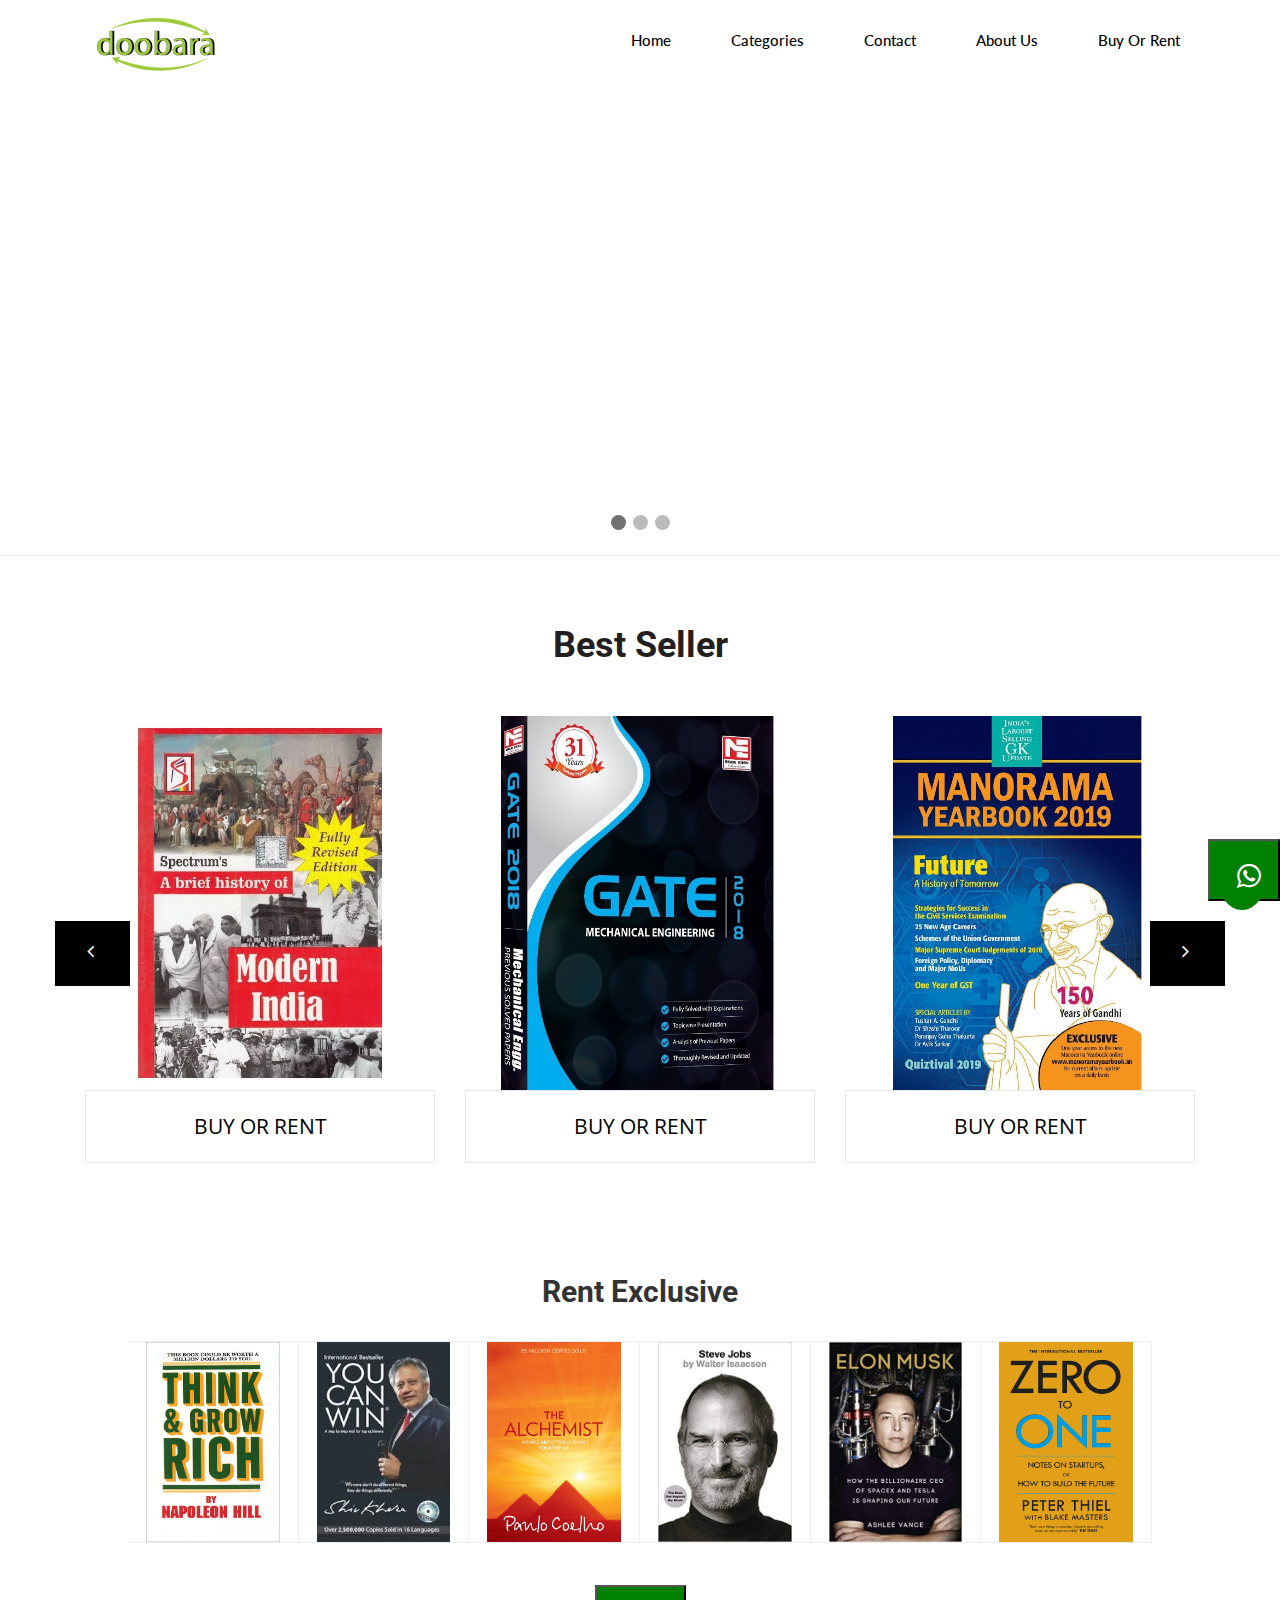
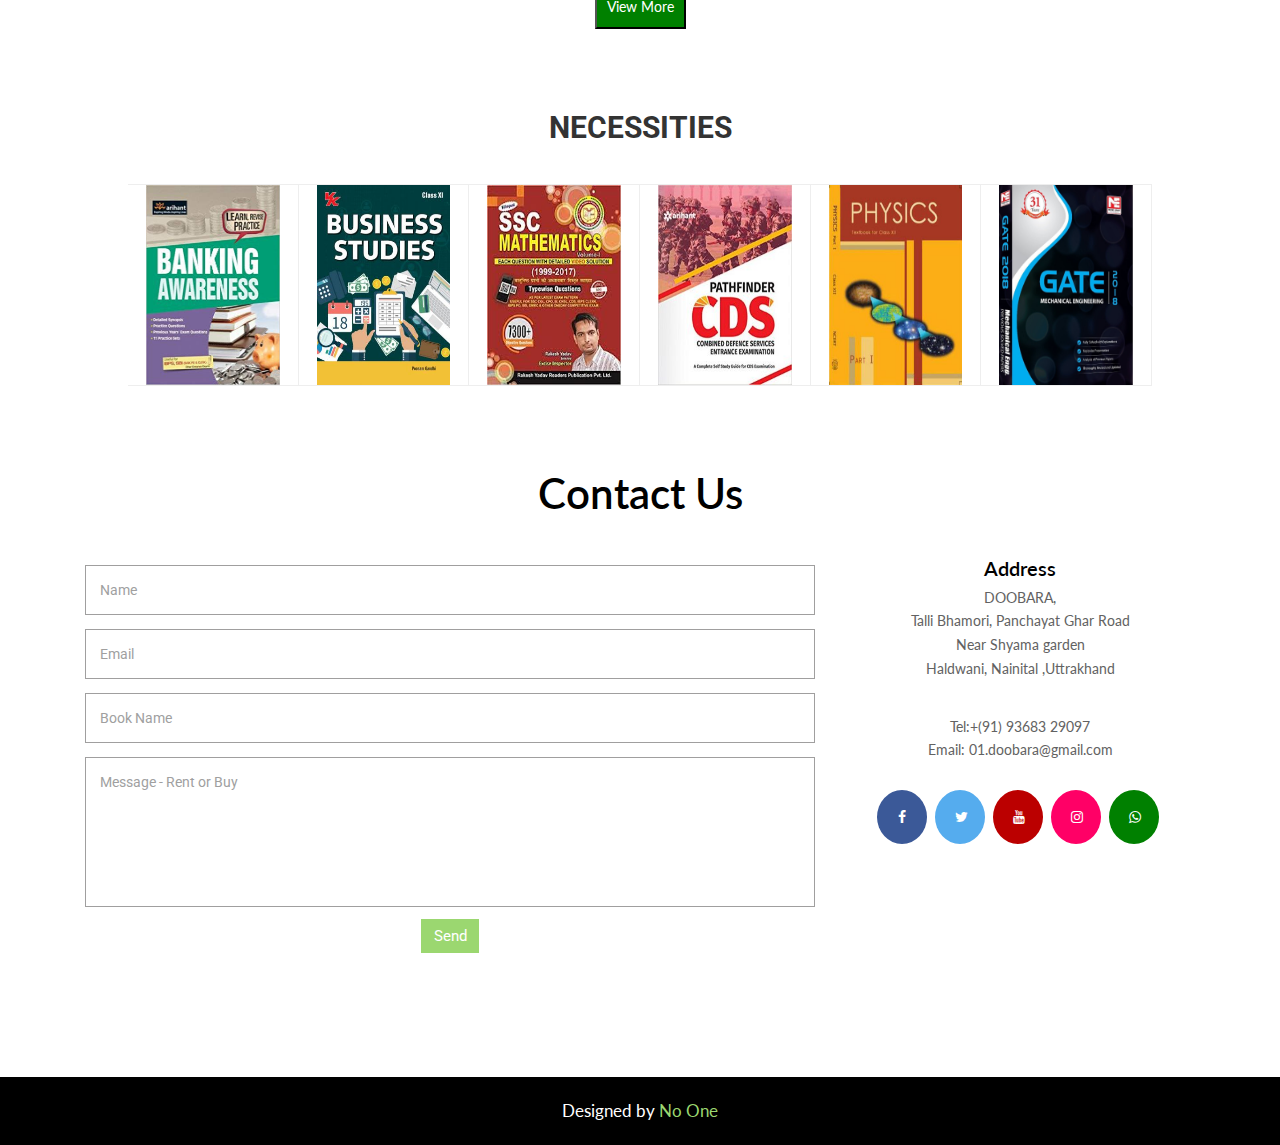
<file: index.html>
<!DOCTYPE html>
<html>

<head>
  <title>DOOBARA</title>
  <meta name="viewport" content="width=device-width, initial-scale=1">
  <link href="css/bootstrap.css" rel="stylesheet" type="text/css" media="all" />
  <!-- slider -->
  <style>
    * {
      box-sizing: border-box;
    }

    body {
      font-family: Verdana, sans-serif;
    }

    .mySlides {
      display: none;
    }

    img {
      vertical-align: middle;
    }

    /* Slideshow container */
    .slideshow-container {
      width: auto;
      position: relative;
      margin: auto;
    }

    /* Caption text
    .text {
      color: #f2f2f2;
      font-size: 15px;
      padding: 8px 12px;
      position: absolute;
      bottom: 8px;
      width: 100%;
      text-align: center;
    }*/

    /* Number text (1/3 etc)
    .numbertext {
      color: #f2f2f2;
      font-size: 12px;
      padding: 8px 12px;
      position: absolute;
      top: 0;
    }/*

    /* The dots/bullets/indicators */
    .dot {
      height: 15px;
      width: 15px;
      margin: 0 2px;
      background-color: #bbb;
      border-radius: 50%;
      display: inline-block;
      transition: background-color 0.6s ease;
    }

    .active {
      background-color: #717171;
    }

    /* Fading animation */
    .fade {
      -webkit-animation-name: fade;
      -webkit-animation-duration: 3.0s;
      animation-name: fade;
      animation-duration: 3.0s;
    }

    @-webkit-keyframes fade {
      from {
        opacity: 1
      }

      to {
        opacity: 1
      }
    }

    @keyframes fade {
      from {
        opacity: 1
      }

      to {
        opacity: 1
      }
    }

    /* On smaller screens, decrease text size */
    @media only screen and (max-width: 300px) {
      .text {
        font-size: 11px
      }
    }
  </style>
  <!-- <link rel="stylesheet" type="text/css" href="slideshow/slide.css">
  <script type="text/javascript" src="slideshow/slide.js"></script> -->
  <!-- jQuery (necessary for Bootstrap's JavaScript plugins) -->
  <link rel="SHORTCUT ICON" href="favicon.ico" type="image/x-icon" />
  <link rel="icon" type="image/png" href="logo.png">
  <!-- Custom Stylesheets -->
  <link rel="stylesheet" href="css/style1.css">
  <link rel="stylesheet" id="cpswitch" href="css/orange.css">
  <link rel="stylesheet" href="css/responsive.css">
  <!-- Bootstrap Stylesheet -->
  <!--<link rel="stylesheet" href="css/bootstrap1.min.css">
   Owl Carousel Stylesheet -->
  <link rel="stylesheet" href="css/owl.carousel.css">
  <link rel="stylesheet" href="css/owl.theme.css">
  <!-- Newly added -->
  <!-- <link rel="stylesheet" href="cssslider_files/csss_engine1/style.css">
  <script type="text/javascript" src="cssslider_files/csss_engine1/gestures.js"></script> -->
  <script src="js/jquery.min.js"></script>
  <!-- Custom Theme files -->
  <!--Bootstrap-->
  <link rel="stylesheet" href="https://maxcdn.bootstrapcdn.com/bootstrap/3.4.0/css/bootstrap.min.css">
  <script src="https://ajax.googleapis.com/ajax/libs/jquery/3.4.1/jquery.min.js"></script>
  <script src="https://maxcdn.bootstrapcdn.com/bootstrap/3.4.0/js/bootstrap.min.js"></script>
  <!--theme-style-->
  <link href="css/style.css" rel="stylesheet" type="text/css" media="all" />
  <!--//theme-style-->
  <meta http-equiv="Content-Type" content="text/html; charset=utf-8" />
  <meta name="keywords" content="used books, sell old books, books, new books, read book, rent books" />
  <script type="application/x-javascript">
    addEventListener("load", function() {
      setTimeout(hideURLbar, 0);
    }, false);

    function hideURLbar() {
      window.scrollTo(0, 1);
    }
  </script>
  <!--fonts-->
  <link href='http://fonts.googleapis.com/css?family=Lato:100,300,400,700,900' rel='stylesheet' type='text/css'>
  <link href='http://fonts.googleapis.com/css?family=Roboto:400,100,300,500,700,900' rel='stylesheet' type='text/css'>
  <link href="https://fonts.googleapis.com/css?family=Montserrat:400,700|Open+Sans:400,300,700,800" rel="stylesheet" media="screen">
  <!--//fonts-->
  <link rel="stylesheet" href="https://cdnjs.cloudflare.com/ajax/libs/font-awesome/4.7.0/css/font-awesome.min.css">
  <!-- start menu -->
  <link href="css/memenu.css" rel="stylesheet" type="text/css" media="all" />
  <script type="text/javascript" src="js/memenu.js"></script>
  <script>
    $(document).ready(function() {
      $(".memenu").memenu();
    });
  </script>
  <script src="js/simpleCart.min.js"> </script>
</head>

<body>
  <div class="container">
    <div class="head-top">
      <div class="logo">
        <a href="index.html"><img src="images/logo.png" alt=""></a>
        <h3 style="margin-top: 10px; color: red;"><b></b></h3>
      </div>
      <div class=" h_menu4">
        <ul class="memenu skyblue">
          <li class="active grid"><a class="color8" href="index.html">Home</a></li>
          <!--<li><a class="color4" href="">Release</a></li>-->
          <li><a class="color1" href="#">Categories</a>
            <div class="mepanel">
              <div class="row">
                <div class="col1">
                  <div class="h_nav">
                    <ul>
                      <li><a href="">Book Category Name</a></li>
                      <li><a href="">Book Category Name</a></li>
                      <li><a href="">Book Category Name</a></li>
                      <li><a href="">Book Category Name</a></li>
                    </ul>
                  </div>
                </div>
              </div>
            </div>
          </li>
          <li><a class="color6" href="#cus">Contact</a></li>
          <li><a class="color6" href="">About Us</a></li>
          <li><a class="color6" href="form.html">Buy or Rent</a></li>
        </ul>
      </div>
      <div class="clearfix"> </div>
    </div>
  </div>
  </div>
  <!--Slider-->

  <div class="slideshow-container">

    <div class="mySlides fade">
      <img src="images/1-1.jpg" style="width:100%;height:400px;">
    </div>

    <div class="mySlides fade">
      <img src="images/book2.jpg" style="width:100%;height:400px;">
    </div>

    <div class="mySlides fade">
      <img src="images/book3.jpg" style="width:100%;height:400px;">
    </div>

  </div><br>
  <div style="text-align:center">
    <span class="dot"></span>
    <span class="dot"></span>
    <span class="dot"></span>
  </div>
  <script>
    var slideIndex = 0;
    showSlides();

    function showSlides() {
      var i;
      var slides = document.getElementsByClassName("mySlides");
      var dots = document.getElementsByClassName("dot");
      for (i = 0; i < slides.length; i++) {
        slides[i].style.display = "none";
      }
      slideIndex++;
      if (slideIndex > slides.length) {
        slideIndex = 1
      }
      for (i = 0; i < dots.length; i++) {
        dots[i].className = dots[i].className.replace(" active", "");
      }
      slides[slideIndex - 1].style.display = "block";
      dots[slideIndex - 1].className += " active";
      setTimeout(showSlides, 3000); // Change image every 5 seconds
    }
  </script>
  <hr>
  <!--OFFERS-->
  <section id="offers" class="section-padding">
    <div class="container">
      <div class="row">
        <div class="col-sm-12">
          <div class="page-heading">
            <h2>Best Seller</h2>
            <!--<hr class="heading-line" />-->
          </div><!-- end page-heading -->

          <div class="owl-carousel owl-theme owl-custom-arrow" id="owl-tour-offers">

            <div class="item">
              <div class="main-block tour-block">
                <div class="main-img">
                  <a href="#contact">
                    <img src="images/img2.jpeg" class="img-responsive" alt="tour-img">
                  </a>
                </div><!-- end offer-img -->



                <div class="main-info tour-info">
                  <div class="main-title tour-title">
                    <a href="#contact">BUY OR RENT</a>

                  </div><!-- end tour-title -->
                </div><!-- end tour-info -->
              </div><!-- end tour-block -->
            </div><!-- end item -->

            <div class="item">
              <div class="main-block tour-block">
                <div class="main-img">
                  <a href="#contact">
                    <img src="images/img1.jpg" class="img-responsive" alt="tour-img">
                  </a>
                </div>
                <!-- end offer-img -->
                <div class="main-info tour-info">
                  <div class="main-title tour-title">
                    <a href="#contact">BUY OR RENT</a>
                  </div><!-- end tour-title -->
                </div><!-- end tour-info -->
              </div><!-- end tour-block -->
            </div><!-- end item -->
            <div class="item">
              <div class="main-block tour-block">
                <div class="main-img">
                  <a href="#contact">
                    <img src="images/img3.jpeg" class="img-responsive" alt="tour-img">
                  </a>
                </div><!-- end offer-img -->
                <div class="main-info tour-info">
                  <div class="main-title tour-title">
                    <a href="#contact">BUY OR RENT</a>
                  </div><!-- end tour-title -->
                </div><!-- end tour-info -->
              </div><!-- end tour-block -->
            </div><!-- end item -->
            <!-- <div class="item">
                                <div class="main-block tour-block">
                                    <div class="main-img">
                                        <a href="#contact">
                                          <img src="images/img4.jpeg" class="img-responsive" alt="tour-img">
                                      </a>
                                    </div><!-- end offer-img -->
            <!--<div class="main-info tour-info">
                                      <div class="main-title tour-title">
                                            <a href="#contact">BUY OR RENT</a>

                                        </div><!-- end tour-title -->
            <!--</div><!-- end tour-info -->
            <!--</div><!-- end tour-block -->
            <!--</div><!-- end item -->

            <div class="item">
              <div class="main-block tour-block">
                <div class="main-img">
                  <a href="#contact">
                    <img src="images/img5.png" class="img-responsive" alt="tour-img">
                  </a>
                </div><!-- end offer-img -->



                <div class="main-info tour-info">
                  <div class="main-title tour-title">
                    <a href="#contact">BUY OR RENT</a>

                  </div><!-- end tour-title -->
                </div><!-- end tour-info -->
              </div><!-- end tour-block -->
            </div><!-- end item -->

            <div class="item">
              <div class="main-block tour-block">
                <div class="main-img">
                  <a href="#contact">
                    <img src="images/img6.jpeg" class="img-responsive" alt="tour-img">
                  </a>
                </div><!-- end offer-img -->



                <div class="main-info tour-info">
                  <div class="main-title tour-title">
                    <a href="#contact">BUY OR RENT</a>

                  </div><!-- end tour-title -->
                </div><!-- end tour-info -->
              </div><!-- end tour-block -->
            </div><!-- end item -->

            <!--<div class="item">
                                <div class="main-block tour-block">
                                    <div class="main-img">
                                        <a href="#contact">
                                          <img src="img/WANT1.png" class="img-responsive" alt="tour-img" >
                                      </a>
                                    </div><!-- end offer-img -->



            <!--<div class="main-info tour-info">
                                      <div class="main-title tour-title">
                                            <a href="#contact">KUCH BHI</a>

                                        </div><!-- end tour-title -->
          </div><!-- end tour-info -->
        </div><!-- end tour-block -->
      </div><!-- end item -->

    </div><!-- end owl-tour-offers -->


    </div><!-- end columns -->
    </div><!-- end row -->
    </div><!-- end container -->
  </section><!-- end tour-offers -->




  <!--content-->
  <!--<div class="content">
    <div class="container">
      <div class="content-top">
        <br><br><br><br>
        <div class="content-top-bottom">
          <h2>BEST SELLER</h2>
          <div class="col-md-6 men">
            <a href="single.html" class="b-link-stripe b-animate-go  thickbox"><img class="img-responsive" src="images/t1.png" alt="">
              <div class="b-wrapper">
                <h3 class="b-animate b-from-top top-in   b-delay03 ">
                  <span>BOOK NAME 1</span>
                </h3>
              </div>
            </a>
          </div>
          <div class="col-md-6">
            <div class="col-md1 ">
              <a href="single.html" class="b-link-stripe b-animate-go  thickbox"><img class="img-responsive" src="images/t2.png" alt="">
                <div class="b-wrapper">
                  <h3 class="b-animate b-from-top top-in1   b-delay03 ">
                    <span>BOOK NAME 2</span>
                  </h3>
                </div>
              </a>
            </div>
            <div class="col-md2">
              <div class="col-md-6 men1">
                <a href="single.html" class="b-link-stripe b-animate-go  thickbox"><img class="img-responsive" src="images/t3.png" alt="">
                  <div class="b-wrapper">
                    <h3 class="b-animate b-from-top top-in2   b-delay03 ">
                      <span>BOOK NAME 3</span>
                    </h3>
                  </div>
                </a>
              </div>
              <div class="col-md-6 men2">
                <a href="single.html" class="b-link-stripe b-animate-go  thickbox"><img class="img-responsive" src="images/t4.png" alt="">
                  <div class="b-wrapper">
                    <h3 class="b-animate b-from-top top-in2   b-delay03 ">
                      <span>BOOK NAME 4</span>
                    </h3>
                  </div>
                </a>
              </div>
              <div class="clearfix"> </div>
            </div>
          </div>
          <div class="clearfix"> </div>
        </div>
      </div>

  </div></div>
  		<!---->
  <center>
    <div class="content-bottom" style="max-width: 80%;">
      <h2>
        <center><b>Rent Exclusive </b></center><br>
      </h2>
      <ul>
        <li><a href="#"><img class="img-responsive" src="images/llo1.jpeg" alt="" style="height: 200px; width: 200px; padding: 0px 18px;"></a></li>
        <li><a href="#"><img class="img-responsive" src="images/llo5.jpg" alt="" style="height: 200px; width: 200px; padding: 0 18px;"></a></li>
        <li><a href="#"><img class="img-responsive" src="images/llo2.jpeg" alt="" style="height: 200px; width: 200px; padding: 0 18px;"></a></li>
        <li><a href="#"><img class="img-responsive" src="images/llo3.jpeg" alt="" style="height: 200px; width: 200px; padding: 0 18px;"></a></li>
        <li><a href="#"><img class="img-responsive" src="images/llo4.jpeg" alt="" style="height: 200px; width: 200px; padding: 0 18px;"></a></li>
        <li><a href="#"><img class="img-responsive" src="images/llo6.png" alt="" style="height: 200px; width: 200px; padding: 0 18px;"></a></li>
        <div class="clearfix"> </div>
      </ul>
    </div>
    <a href=""><button style="padding: 10px; background: green; color: white;">View More</button></a>
    </div><br><br><br>
  </center>


  <!---->
  <center>
    <div class="content-bottom" style="max-width: 80%;">
      <h2>
        <center><b>NECESSITIES </b></center>
      </h2><br><br>
      <ul>
        <li><a href="#"><img class="img-responsive" src="images/lo.jpg" alt="" style="height: 200px; width: 200px; padding: 0px 18px;"></a></li>
        <li><a href="#"><img class="img-responsive" src="images/lo1.jpg" alt="" style="height: 200px; width: 200px; padding: 0 18px;"></a></li>
        <li><a href="#"><img class="img-responsive" src="images/lo2.jpg" alt="" style="height: 200px; width: 200px; padding: 0 18px;"></a></li>
        <li><a href="#"><img class="img-responsive" src="images/lo3.jpg" alt="" style="height: 200px; width: 200px; padding: 0 18px;"></a></li>
        <li><a href="#"><img class="img-responsive" src="images/lo4.jpg" alt="" style="height: 200px; width: 200px; padding: 0 18px;"></a></li>
        <li><a href="#"><img class="img-responsive" src="images/lo5.jpg" alt="" style="height: 200px; width: 200px; padding: 0 18px;"></a></li>
        <div class="clearfix"> </div>
      </ul>
    </div>
    </div>
  </center>
  <!--Contact Us-->
  <div class="contact">
    <div class="container">
      <h1 id="cus">Contact Us</h1>
      <div class="contact-form">
        <div class="col-md-8 contact-grid">
          <form>
            <input type="text" value="Name" onfocus="this.value='';" onblur="if (this.value == '') {this.value ='Name';}">
            <input type="text" value="Email" onfocus="this.value='';" onblur="if (this.value == '') {this.value ='Email';}">
            <input type="text" value="Book Name" onfocus="this.value='';" onblur="if (this.value == '') {this.value ='Book Name';}">
            <textarea cols="77" rows="6" value=" " onfocus="this.value='';" onblur="if (this.value == '') {this.value = 'Message - Rent or Buy';}">Message - Rent or Buy</textarea>
            <div class="send">
              <center><input type="submit" value="Send"></center>
            </div>
          </form>
        </div>
        <div class="col-md-4 contact-in">
          <center>
            <div class="address-more">
              <h4>Address</h4>
              <p>DOOBARA,</p>
              <p>Talli Bhamori, Panchayat Ghar Road
Near Shyama garden</p>
              <p>Haldwani, Nainital ,Uttrakhand</p>
            </div>
            <div class="address-more">
              <h4></h4>
              <p>Tel:+(91) 93683 29097</p>
              <p>Email:<a href="mailto:01.doobara@gmail.com"> 01.doobara@gmail.com</a></p>
            </div>
          </center>
          <center><a href="#" class="fa fa-facebook"></a>
            <a href="#" class="fa fa-twitter"></a>
            <a href="#" class="fa fa-youtube"></a>
            <a href="#" class="fa fa-instagram"></a>
            <a href="#" class="fa fa-whatsapp"></a></center>
        </div>
        <div class="clearfix"> </div>
      </div>
    </div>
  </div>
  </div>
  <br><br>






  <div class="footer-class">
    <!--<a href="#" class="fa fa-facebook"></a>
      <a href="#" class="fa fa-twitter"></a>
      <a href="#" class="fa fa-linkedin"></a>
      <a href="#" class="fa fa-youtube"></a>
      <a href="#" class="fa fa-instagram"></a>
      <a href="#" class="fa fa-whatsapp"></a><br><br>-->
    <p>Designed by <a href="https://atechnologiesa.000webhostapp.com" target="">No One</a> </p>
  </div>
  </div>


  <!--<button class="footlink" style="align; position: fixed; right: 5px; bottom: 0px; padding:1px;">
<a class="footlink" href="tel:9990722334">Call +91-9990722334</a>


<button class="footbook" style=" position: fixed; right:  0px; bottom: 50px;  padding:6px;">


<span class="fa-stack fa-2x" >

                </span>
    </button></button>-->
  <!--<a class="footboo" href="#contact" style="position: fixed;right: 0px; bottom: 50px; padding: 0px; margin:1px; border-radius: 1px;">
<span class="fa-stack fa-2x" >
<i class="fa fa-circle fa-stack-2x" ></i>
                  <i class="fa fa-whatsapp fa-stack-1x fa-inverse" ></i>
                </span></a>-->



  <button class="footbook" style="align; position: fixed; right:  0px; bottom: 0px; background:green;">
    <a class="footbook" href="#contact"></a>
    <a href="https://wa.me/919368329097"><b></b>
      <span class="fa-stack fa-2x">
        <!--<i class="fa fa-circle fa-stack-3x"></i>-->
        <i class="fa fa-whatsapp fa-stack-3x fa-inverse"></i>
      </span></a></p></a></button>


  <!--<script src="js/jquery.min.js"></script>-->
  <script src="js/bootstrap1.min.js"></script>
  <script src="js/jquery.flexslider2.js"></script>
  <script src="js/owl.carousel.min.js"></script>
  <script src="js/custom-navigation.js"></script>
  <script src="js/custom-flex.js"></script>
  <script src="js/custom-owl.js"></script>



</body>

</html>
</file>
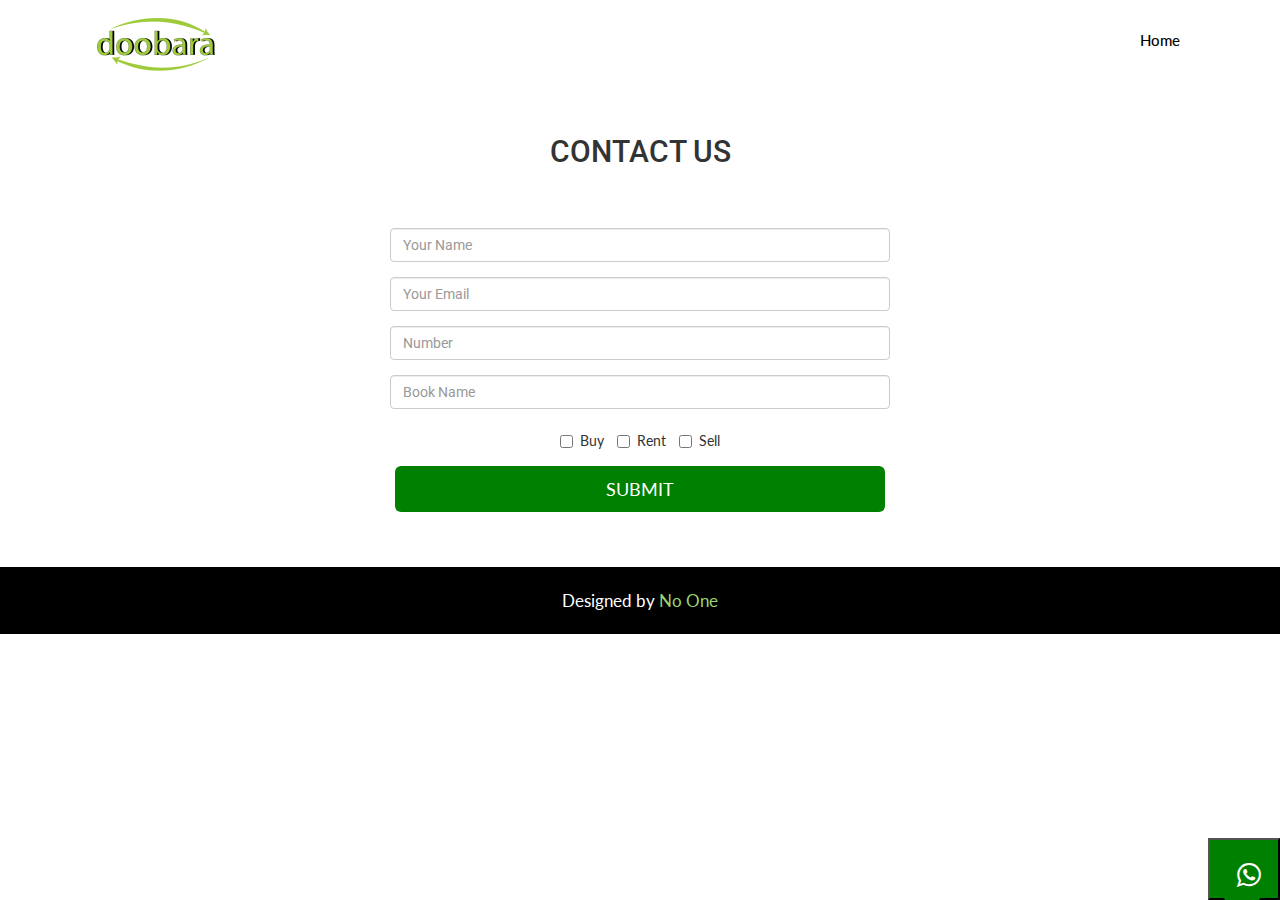
<file: form.html>
<!DOCTYPE html>
<html>

<head>
  <title>DOOBARA</title>
  <link href="css/bootstrap.css" rel="stylesheet" type="text/css" media="all" />
  <!-- jQuery (necessary for Bootstrap's JavaScript plugins) -->

<!-- Custom Stylesheets --> 
        <link rel="stylesheet" href="css/style1.css">
        <link rel="stylesheet" id="cpswitch" href="css/orange.css">
        <link rel="stylesheet" href="css/responsive.css">

       
        <!-- Bootstrap Stylesheet --> 
        <!--<link rel="stylesheet" href="css/bootstrap1.min.css">
  <!-- Owl Carousel Stylesheet -->
        <link rel="stylesheet" href="css/owl.carousel.css">
        <link rel="stylesheet" href="css/owl.theme.css">





  <script src="js/jquery.min.js"></script>
  <!-- Custom Theme files -->
  <!--Bootstrap-->
  <meta name="viewport" content="width=device-width, initial-scale=1">
  <link rel="stylesheet" href="https://maxcdn.bootstrapcdn.com/bootstrap/3.4.0/css/bootstrap.min.css">
  <script src="https://ajax.googleapis.com/ajax/libs/jquery/3.4.1/jquery.min.js"></script>
  <script src="https://maxcdn.bootstrapcdn.com/bootstrap/3.4.0/js/bootstrap.min.js"></script>
  <!--theme-style-->
  <link href="css/style.css" rel="stylesheet" type="text/css" media="all" />
  <!--//theme-style-->
  <meta name="viewport" content="width=device-width, initial-scale=1">
  <meta http-equiv="Content-Type" content="text/html; charset=utf-8" />
  <meta name="keywords" content="New Store Responsive web template, Bootstrap Web Templates, Flat Web Templates, Andriod Compatible web template,
      Smartphone Compatible web template, free webdesigns for Nokia, Samsung, LG, SonyErricsson, Motorola web design" />
  <script type="application/x-javascript">
    addEventListener("load", function() {
      setTimeout(hideURLbar, 0);
    }, false);

    function hideURLbar() {
      window.scrollTo(0, 1);
    }
  </script>
  <!--fonts-->
  <link href='http://fonts.googleapis.com/css?family=Lato:100,300,400,700,900' rel='stylesheet' type='text/css'>
  <link href='http://fonts.googleapis.com/css?family=Roboto:400,100,300,500,700,900' rel='stylesheet' type='text/css'>
  <link href="https://fonts.googleapis.com/css?family=Montserrat:400,700|Open+Sans:400,300,700,800" rel="stylesheet" media="screen">
  <!--//fonts-->
  <link rel="stylesheet" href="https://cdnjs.cloudflare.com/ajax/libs/font-awesome/4.7.0/css/font-awesome.min.css">
  <!-- start menu -->
  <link href="css/memenu.css" rel="stylesheet" type="text/css" media="all" />
  <script type="text/javascript" src="js/memenu.js"></script>
  <script>
    $(document).ready(function() {
      $(".memenu").memenu();
    });
  </script>
  <script src="js/simpleCart.min.js"> </script>
</head>

<body>
  <div class="container">
    <div class="head-top">
      <div class="logo">
        <a href="index.html"><img src="images/logo.png" alt=""></a>
        <h3 style="margin-top: 10px; color: red;"><b></b></h3>
      </div>
      <div class=" h_menu4">
        <ul class="memenu skyblue">
          <li class="active grid"><a class="color8" href="index.html">Home</a></li>
          <!--<li><a class="color4" href="">Release</a></li>-->
          <!--<li><a class="color1" href="#">Categories</a>
            <div class="mepanel">
              <div class="row">
                <div class="col1">
                  <div class="h_nav">
                    <ul>
                      <li><a href="">Book Category Name</a></li>
                      <li><a href="">Book Category Name</a></li>
                      <li><a href="">Book Category Name</a></li>
                      <li><a href="">Book Category Name</a></li>
                    </ul>
                  </div>
                </div>
              </div>
            </div>
          </li>
          <li><a class="color6" href="#cus">Contact</a></li>
          <li><a class="color6" href="">About Us</a></li>-->
        </ul>
      </div>
      <div class="clearfix"> </div>
    </div>
  </div>
  </div><br><br>




  <!-- Contact -->
  <section id="contact" class="home-section bg-gray">
    <div class="container">
      <div class="row">
        <div class="col-md-offset-2 col-md-8">
          <div class="section-heading">
            <center><h2>CONTACT US</h2></center>
            <div class="heading-line"></div>
            
          </div>
        </div>
      </div>

      <div class="row">
        <div class="col-md-offset-2 col-md-8">
          <!--<div id="sendmessage">Your message has been sent. Thank you!</div>--><br><br><br>
          <div id="errormessage"></div>

          <form action="mailto:aseemsharma0307@gmail.com" method="post" class="form-horizontal contactForm" role="form">
            <div class="col-md-offset-2 col-md-8">
              <div class="form-group">
                <input type="text" name="name" class="form-control" id="name" placeholder="Your Name" data-rule="minlen:4"
                  data-msg="Please enter at least 4 chars" />
                <div class="validation"></div>
              </div>
            </div>

            <div class="col-md-offset-2 col-md-8">
              <div class="form-group">
                <input type="email" class="form-control" name="email" id="email" placeholder="Your Email" data-rule="email"
                  data-msg="Please enter a valid email" />
                <div class="validation"></div>
              </div>
            </div>

            <div class="col-md-offset-2 col-md-8">
              <div class="form-group">
                <input type="number" class="form-control" name="subject" id="number" placeholder="Number" data-rule="minlen:10"
                  data-msg="Please enter at least 8 chars of subject" />
                <div class="validation"></div>
              </div>
            </div>

            <div class="col-md-offset-2 col-md-8">
              <div class="form-group">
                <input type="text" name="name" class="form-control" id="name" placeholder="Book Name" data-rule="minlen:4"
                  data-msg="Please enter at least 4 chars" />
                <div class="validation"></div>
              </div>
            </div>

            <div class="col-md-offset-2 col-md-8">
              <div class="form-group">
                <!--<textarea class="form-control" name="message" rows="1" data-rule="required" data-msg="Please write something for us"
                  placeholder="Type"></textarea>-->
                  
          <center><label class="checkbox-inline">
            <input type="checkbox" value="">Buy
          </label>
          <label class="checkbox-inline">
          <input type="checkbox" value="">Rent
          </label>
          <label class="checkbox-inline">
            <input type="checkbox" value="">Sell
          </label></center>
                <div class="validation"></div>
              </div>
            </div>
            <div class="form-group">
              <div class="col-md-offset-2 col-md-8">
                <button type="submit" class="btn btn-theme btn-lg btn-block" style="background: green; color: white;">SUBMIT</button>
              </div>
            </div>
          </form>

        </div>
      </div>

    </div>
  </section>






<br><br>

<div class="footer-class">
    <!--<a href="#" class="fa fa-facebook"></a>
      <a href="#" class="fa fa-twitter"></a>
      <a href="#" class="fa fa-linkedin"></a>
      <a href="#" class="fa fa-youtube"></a>
      <a href="#" class="fa fa-instagram"></a>
      <a href="#" class="fa fa-whatsapp"></a><br><br>-->
    <p>Designed by <a href="https://atechnologiesa.000webhostapp.com" target="">No One</a> </p>
  </div>
  </div>





  <button class="footbook" style="align; position: fixed; right:  0px; bottom: 0px; background:green;">
<a class="footbook" href="#contact"></a>
<a href="https://wa.me/919368329097"><b></b> 
                <span class="fa-stack fa-2x">
                  <!--<i class="fa fa-circle fa-stack-3x"></i>-->
                  <i class="fa fa-whatsapp fa-stack-3x fa-inverse"></i>
                </span></a></p></a></button>


<!--<script src="js/jquery.min.js"></script>-->
        <script src="js/bootstrap1.min.js"></script>
        <script src="js/jquery.flexslider2.js"></script>
        <script src="js/owl.carousel.min.js"></script>
        <script src="js/custom-navigation.js"></script>
        <script src="js/custom-flex.js"></script>
        <script src="js/custom-owl.js"></script>



</body>

</html>
</file>
<file: slideshow/slide.css>
* {
  box-sizing: border-box;
}

body {
  font-family: Verdana, sans-serif;
}

.mySlides {
  display: none;
}

img {
  vertical-align: middle;
}

/* Slideshow container */
.slideshow-container {
  max-width: 1000px;
  position: relative;
  margin: auto;
}

/* Caption text */
.text {
  color: #f2f2f2;
  font-size: 15px;
  padding: 8px 12px;
  position: absolute;
  bottom: 8px;
  width: 100%;
  text-align: center;
}

/* Number text (1/3 etc) */
.numbertext {
  color: #f2f2f2;
  font-size: 12px;
  padding: 8px 12px;
  position: absolute;
  top: 0;
}

/* The dots/bullets/indicators */
.dot {
  height: 15px;
  width: 15px;
  margin: 0 2px;
  background-color: #bbb;
  border-radius: 50%;
  display: inline-block;
  transition: background-color 0.6s ease;
}

.active {
  background-color: #717171;
}

/* Fading animation */
.fade {
  -webkit-animation-name: fade;
  -webkit-animation-duration: 1.5s;
  animation-name: fade;
  animation-duration: 1.5s;
}

@-webkit-keyframes fade {
  from {
    opacity: .4
  }

  to {
    opacity: 1
  }
}

@keyframes fade {
  from {
    opacity: .4
  }

  to {
    opacity: 1
  }
}

/* On smaller screens, decrease text size */
@media only screen and (max-width: 300px) {
  .text {
    font-size: 11px
  }
}
</file>
<file: css/style1.css>
/* ----------------------------------------------------
Theme Name:		Star Travel - HTML Template
Version:		1.0.1
Author:			Star Travel
------------------------------------------------------- */


/* ======================================================
	TABLE OF CONTENTS
   ====================================================== */

/**

* 1.0	Settings
* 1.1	Top Bar
* 1.2	Navbar
* 1.3	Slider
* 1.4	Search Tabs
* 1.5	Main Block
* 1.6	Hotel Block
* 1.7	Tour Block
* 1.8	Cruise Block
* 1.9	Flight Block
* 1.10	Destination Block
* 1.11	Vehicle Block
* 1.12	Best Features
* 1.13	Luxury Offers
* 1.14	Highlights
* 1.15	Banners
* 1.16	Testimonials
* 1.17	Latest Blog
* 1.18	Packages
* 1.19	Newsletter
* 1.20	Footer
* 1.21	Page Cover
* 1.22	Sidebar
* 1.23	Grid Block
* 1.24	List Block
* 1.25	Pagination
* 1.26	Detail Pages Tabs
* 1.27	Detail Pages Slider
* 1.28	Custom Form
* 1.29	Extra Pages
* 1.30	Contact Us

**/

/* -----------------------------------------------------
		Settings
   ----------------------------------------------------- */

html,body{
	height:100%;
	position:relative;
}

p,ul,a,.btn,span,input,select,textarea,label, table, .meta h2, blockquote, small, .newsletter h2, .cruise-offer-text h3, .package h2, .welcome-message h2, #hot-tour h3, #hot-tour h2, #message-banner h2, .member-name h3, #error-text h2, .company-name, #coming-soon-text h2, .booking-form-block .selected-price, #dashboard h2, #dashboard h3, #dashboard h4, #web-name, .tvl-insurance-info .innerpage-heading h1, .big-heading h2, .traveler-info h3, .list-group-heading{
	font-family: 'Lato', sans-serif;
}

p,ul{
	line-height:1.5em;
	font-size:14px;
}

ul{
	margin-bottom:0px;
}

h1,h2,h3,h4,h5,h6,.main-title a, .flight-info h3 .flight-destination,.blog-post-title a, .block-title a{
	font-family: 'Open Sans', sans-serif;
	margin-top:0;
	line-height:1.3em;
}

.page-heading{
	text-align:center;
	margin-bottom:40px;
}

.page-heading h2{
	text-transform: capitalize;
	font-size:36px;
	font-weight:bold;
	margin-bottom:14px;
}

.page-heading .heading-line{
	width:50px;
	margin:0px auto;
}

.page-heading p{
	width:65%;
	margin:0 auto;
	font-size:18px;
}

.innerpage-heading h1{
	text-transform:uppercase;
	font-weight:bold;
	margin-bottom:20px;
	font-size:35px;
}

.innerpage-heading p{
	width:65%;
	margin:20px auto 50px;
	font-size:18px;
}

.trip-heading span{
	margin-right:15px;
}

.trip-heading h2{
	margin-bottom:0px;
}

.trip-heading p{
	margin-bottom:0px;
}

.innerpage-wrapper .butn .btn{
	width:218px;
}

.btn{
	font-size:14px;
	text-transform:uppercase;
	font-weight:bold;
}

.section-padding{
	padding-top:50px;
	padding-bottom:50px;
}

.banner-padding{
	padding-top:86px;
	padding-bottom:86px;
}

.innerpage-section-padding{
	padding-top:103px;
	padding-bottom:147px;
}

.innerpage-banner-padding{
	padding-top:100px;
	padding-bottom:100px;
}

.yellow-line{
	width:130px;
	margin:0 auto 40px;
}

.btn-padding{
	padding:12px 48px;
}

.no-padding{
	padding-left:0px !important;
	padding-right:0px !important;
}

.no-pd-top{
	padding-top:0px;
}

.no-pd-bottom{
	padding-bottom:0px;
}

.mg-bot-60{
	margin-bottom:60px;
}

.butn .btn{
	margin-top:70px;
	width:265px;
	padding:16px 0px;
}

.col-xs-15,
.col-sm-15,
.col-md-15,
.col-lg-15 {
    position: relative;
    min-height: 1px;
    padding-right: 15px;
    padding-left: 15px;
}

.col-xs-15 {
    width: 20%;
    float: left;
}

#colorPanel{
	z-index:300;
}

.view-all{
	margin-top:80px;
}

.view-all .btn{
	padding:10px 50px;
	font-size:15px;
}

.owl-carousel.owl-custom-arrow .owl-controls .owl-buttons{
	position:absolute;
	top:45%;
	transform:translateY(-45%);
	left:0;
	width:100%;
}

.owl-carousel.owl-custom-arrow .owl-controls .owl-buttons div{
	font-size:20px;
	padding:0px 10px;
	opacity:1;
}

.owl-carousel.owl-custom-arrow .owl-controls .owl-buttons div .fa{
	margin-bottom:5px;
}

.owl-carousel.owl-custom-arrow .owl-controls .owl-buttons .owl-prev{
	left:-20px;
	position:absolute;
}

.owl-carousel.owl-custom-arrow .owl-controls .owl-buttons .owl-next{
	right:-20px;
	position:absolute;
}

.map iframe{
	width:100%;
}

#colorPanel{
	z-index:300;
}

/* -----------------------------------------------------
		Top Bar
   ----------------------------------------------------- */
/*
#top-bar{
	padding:10px 0px 10px 0px;
}

#top-bar ul{
	margin-bottom:0px;
	letter-spacing:0.03em;
	font-size:14px;
	line-height:1.8em;
}

#top-bar #info li:first-child{
	margin-right:20px;
}
	
#top-bar #info ul li .fa{
	padding-right:10px;
	font-size:16px;
}

#top-bar #links{
	float:right;
}

#top-bar #links a{
	padding-bottom:0px;
}

#top-bar #links a .fa{
	padding-left:10px;
	font-size:14px;
	margin-right:8px;
}

#top-bar #links ul li{
	padding-left:0px;
}

#top-bar #links ul li:last-child{
	padding-right:0px;
}

#top-bar form ul li:last-child{
	margin-left:12px;
}

#top-bar #links > ul > li form{
	position:relative;
	padding-left:25px;
}

#top-bar #links > ul > li form:after{
	position:absolute;
	content:'';
	height:15px;
	width:1px;
	display:block;
	top:5px;
	left:0px;
}

#top-bar .form-group{
	margin-bottom:0px;
}

#top-bar .form-group{
    font-size:15px;
	position:relative;
	text-transform:uppercase;
	width:45px;
}

#top-bar .form-group.currency{
	width:35px;
}

#top-bar .form-group .fa{
	position:absolute;
	right:0px;
	top:2px;
	font-size:18px;
	pointer-events:none;
}

#top-bar .form-group select {
	z-index:9999;
	padding:0px;
	height:auto;
	z-index:1;
}

/* -----------------------------------------------------
		Navbar
   ----------------------------------------------------- */
/*
.navbar{
	margin-bottom:0px;
	z-index:200;
}

.affix{
	position:fixed;
	top:0;
	left:0;
	width:100%;
	z-index:200;
}

.affix ~ section{
	position:relative;
	top:51px;
}

.main-navbar .navbar-header{
	position:relative;
}

.main-navbar .header-search{
	float:right;
	margin-top:17px;
}

.main-navbar .navbar-brand .fa{
	margin-right:10px;
	position:relative;
	top:2px;
}

.main-navbar .nav > li > a{
	font-size:16px;
	font-weight:bold;
	text-transform:uppercase;
}

.main-navbar .navbar-nav > li{
	position:relative;
}

.main-navbar .navbar-nav > li::before{
	width: 0;
	height: 4px;
	transition: all 0.25s linear;
	position: absolute;
	content: "";
	z-index: -1;
	left: 0px;
	top: auto;
	bottom:0px;
	right: 0px;
	-webkit-transition: all 0.25s linear;
	z-index:1;
	margin:0 auto;
}

.main-navbar .navbar-nav > li.active::before{
	width: 100%;
}

.main-navbar .nav > li > a .fa-angle-down{
	margin-left:8px;
}

.main-navbar .navbar-search-link > li:last-child a{
	height:34px;
	width:35px;
	text-align:center;
	padding:0px;
	margin-top:2px;
}

.main-navbar .navbar-search-link > li:last-child .fa{
	margin-top:7px;
}

.main-navbar .navbar-nav li .dropdown-menu {
	width: 250px;
	padding: 0;
}

.main-navbar .navbar-nav li .dropdown-menu li a {
	padding-top: 10px;
	padding-bottom: 10px;
	font-size: 14px;
}

.main-navbar .mega-dropdown-menu{
	padding:50px 20px 40px !important;
}

.main-navbar .mega-dropdown-menu .row{
	margin-left:0px;
	margin-right:0px;
}

.main-navbar .mega-dropdown-menu .dropdown-header{
	font-size:16px;
	font-weight:900;
	margin-bottom:18px;
	text-transform:uppercase;
	padding:3px 16px;
}

.main-navbar .navbar-nav li .mega-dropdown-menu ul li a{
	display:block;
	text-decoration:none;
	padding-left:15px;
	margin-top:1px;
}

.header-absolute{
	position:absolute;
	top:0;
	left:0;
	z-index:100;
	width:100%;
}

/************* CRUISE HOME*************/

#cruise-homepage #top-bar{
	padding-left:15px;
	padding-right:15px;
}

#cruise-homepage .main-navbar .navbar-nav > li:last-child{
	margin-right:15px;
}

#close-button{
	position:fixed;
	right:50px;
	top:40px;
	color:black;
	z-index:1;
	font-size:40px;
	cursor:pointer;
	text-decoration:none;
}

.overlay {
    height: 100%;
    width: 100%;
    position: fixed;
    z-index:1000;
    top: 0;
    left: 0;
    overflow-y: hidden;
    transition: 0.5s;
	transform:translateY(-120%);
}

.overlay-content {
    position: relative;
	height:100%;
    width: 100%;
    text-align: center;
	display:table;
}

.overlay-content .form-center{
	display:table-cell;
	vertical-align:middle;
}

.overlay-content form .form-group{
	width:610px;
	margin:0 auto;
}

.overlay-content form input{
	font-size:20px;
}

.overlay-content form .input-group-btn .btn{
	font-size:22px;
	width:75px;
	position:relative;
}

.overlay-content form input,
.overlay-content form .input-group-btn .btn{
	height:60px;
}

/*************** SIDEBAR NAV ***************/
/*
#mySidenav{
	overflow-Y:auto;
	overflow-X:hidden;
	width:250px;
	transition:.4s;
	transform:translateX(120%);
}

.sidenav .closebtn {
	position:absolute;
	top:1px;
	right:9px;
	width:100%;
	text-align:right;
}

.sidenav #closebtn {
    font-size: 30px;
	text-decoration:none;
	padding:0px;
	line-height:1.0em;
}

#mySidenav #web-name{
	text-transform:uppercase;
	text-align:center;
	padding:40px 0px;
	margin-bottom:0px;
	font-size:22px;
	font-weight:bold;
	position:relative;
}

#mySidenav #web-name::after{
	position:absolute;
	content:'';
	display:block;
	height:45px;
	width:140px;
	top:-20px;
	right:-40px;
}

#mySidenav #web-name .fa{
	margin-right:8px;
	font-size:30px;
	position:relative;
	top:2px;	
}

.sidenav {
    height: 100%;
    width: 0;
    position: fixed;
    z-index: 300;
    top: 0;
    right: 0;
    transition: 0.5s;
}

#main-menu .list-group > .list-group-item{
	padding:13px 15px 13px 20px;
	font-size:15px;
}

#main-menu .list-group-item .link-icon{
	width:10px;
	text-align:center;
	margin-right:18px;
	font-size:15px;
}

#mySidenav .list-group-item .arrow{
	float:right;
	margin-top:3px;
	font-size:14px;
}

#main-menu .list-group .sub-menu > .list-group-item{
	padding-left:46px;
}

#main-menu .list-group .sub-menu .list-group-heading{
	pointer-events:none;
	font-weight:900;
	font-size:15px;
	text-transform:uppercase;
	padding-top:35px;
}

/* -----------------------------------------------------
		Slider
   ----------------------------------------------------- */

.flexslider-container{
	position:relative;
}

.flexslider {
	margin: 0; 
	padding: 0; 
	width: 100%;  
	border: 0px; 
	overflow: hidden;
	position:relative;
}

.flexslider .slides > li { 
	background-position: center;
	width: 100%;
	display: none; 
	-webkit-backface-visibility: hidden;
	-webkit-background-size: cover;
	-moz-background-size: cover;
	-o-background-size: cover;
	background-size: cover;
}

.flexslider ul.slides {
	margin: 0;
	padding: 0;
}

.flexslider li {
	position: relative;
}

.flexslider li .meta .highlight-price{
	text-transform:uppercase;
	font-size:18px;
	font-weight:bold;
	padding:6px 16px;
}

.flexslider li .meta h1,
.flexslider li .meta h2,
.flexslider li .meta p,
.flexslider li .meta .highlight-price,
.flexslider li .meta .btn {
	-webkit-animation-duration: .6s;
	animation-duration: .6s;
	-webkit-animation-fill-mode: both;
	animation-fill-mode: both;
	-webkit-animation-name: fadeOutTop;
	animation-name: fadeOutTop;
}

.flexslider li.flex-active-slide .meta h1,
.flexslider li.flex-active-slide .meta h2,
.flexslider li.flex-active-slide .meta p,
.flexslider li.flex-active-slide .meta .highlight-price,
.flexslider li.flex-active-slide .meta .btn {
	-webkit-animation-delay: .4s;
	animation-delay: .4s;
	-webkit-animation-duration: .6s;
	animation-duration: .6s;
	-webkit-animation-fill-mode: both;
	animation-fill-mode: both;
	-webkit-animation-name: fadeInTop;
	animation-name: fadeInTop;
}

.flexslider li.flex-active-slide .meta h2 {
	-webkit-animation-delay: .5s;
	animation-delay: .5s;
}

.flexslider li.flex-active-slide .meta p,
.flexslider li.flex-active-slide .meta .btn {
	-webkit-animation-delay: .8s;
	animation-delay: .8s;
}

.flexslider li.flex-active-slide .meta .highlight-price{
	-webkit-animation-delay: 1.2s;
	animation-delay: 1.2s;
}

.flexslider li.flex-active-slide .meta .highlight-price.highlight-2{
	-webkit-animation-delay: .4s;
	animation-delay: .4s;
}

.flex-direction-nav {
	display:none;		
}

@-webkit-keyframes fadeInTop {
	
	0% {
		opacity: 0;
		-webkit-transform: translate3d(0, -50%, 0);
		transform: translate3d(0, -50%, 0);
	}
	
	100% {
		opacity: 1;
		-webkit-transform: none;
		transform: none;
	}
}

@keyframes fadeInTop {
	
	0% {
		opacity: 0;
		-webkit-transform: translate3d(0, -50%, 0);
		transform: translate3d(0, -50%, 0);
	}
	
	100% {
		opacity: 1;
		-webkit-transform: none;
		transform: none;
	}
}

@-webkit-keyframes fadeOutTop {
	
	0% {
		opacity: 1;
	}
	
	100% {
		opacity: 0;
		-webkit-transform: translate3d(0, -50%, 0);
		transform: translate3d(0, -50%, 0);
	}
}

@keyframes fadeOutTop {
	
	0% {
		opacity: 1;
	}
	
	100% {
		opacity: 0;
		-webkit-transform: translate3d(0, -50%, 0);
		transform: translate3d(0, -50%, 0);
	}
}

/************* SLIDER-1 *************/

#slider-1 li .meta {
	position: absolute;
	height:100%;
	width:100%;
	text-align:center;
	padding-top:120px;
}

#slider-1 li .meta h1 {
	margin: 0;
	font-size: 80px;
	font-weight: 300;
	text-transform:uppercase;
	margin-bottom:22px;
}

#slider-1 li .meta h2 {
	font-size: 32px;
	margin: 0;
	font-weight: 400;
	text-transform:uppercase;
	letter-spacing:0.20em;
	margin-bottom:-10px;
}

#slider-1 li .meta .btn{
	font-weight:bold;
	padding:8px 23px;
	font-size:14px;
}

/************* SLIDER-2 *************/

#slider-2 li .meta {
	position: absolute;
	height:100%;
	width:100%;
	text-align:center;
	padding-top:160px;
}

#slider-2 li .meta h2{
	font-size:60px;
	font-weight:300;
	text-transform:uppercase;
	margin-bottom:0px;
}

#slider-2 li .meta p{
	width:650px;
	margin:0 auto;
}

/************* SLIDER-4 *************/

#slider-4 li .meta {
	padding-top:140px;
}

/************* SLIDER-5 *************/

#slider-5 li .meta {
	position: absolute;
	height:100%;
	width:100%;
	text-align:center;
	display:flex;
	align-items:center;
	justify-content:center;
}

#slider-5 li .meta h2{
	font-size:70px;
	font-weight:900;
	margin-bottom:3px;
}

#slider-5 li .meta p{
	font-size:16px;
	width:560px;
	margin:0 auto 40px;
	font-weight:bold;
}

/************* SLIDER-6 *************/

#slider-6 .slides > li { 
  background-position: center;
  height: 100%;
  width: 100%;
  display: none; 
  -webkit-backface-visibility: hidden;
  -webkit-background-size: cover;
  -moz-background-size: cover;
  -o-background-size: cover;
  background-size: cover;
}

#flexslider-container-6, 
#slider-6 .slides, 
#slider-6 .flex-viewport {
    height: 100%;
}

#slider-6 {
  width: 100%; 
  height: 100%; 
}

#slider-6 li .meta {
	display:flex;
	align-items:center;
	justify-content:center;
}

/************* TOUR-SLIDER *************/

.tour-slider li .meta {
	position: absolute;
	height:100%;
	width:100%;
}

.tour-slider li .meta h2{
	font-size:70px;
	font-weight:900;
	text-transform:uppercase;
	margin-top:8px;
	margin-bottom:1px;
}

.tour-slider li .meta p{
	font-weight:bold;
	width:520px;
}

/* -----------------------------------------------------
		Search Tabs
   ----------------------------------------------------- */
/*
.search-tabs{
	position:absolute;
	bottom:75px;
	left:0px;
	width:100%;
}

.search-tabs .nav-tabs{
	text-align:center;
	font-size:0px;
	margin-bottom:-2px;
}

.center-tabs li{
	display:inline-block;
	float:none;
}

.search-tabs .nav-tabs li{
	text-transform:uppercase;
	font-size:14px;
	font-weight:bold;
}

.search-tabs .nav-tabs li a{
	padding:8px 20px;
}

.search-tabs .nav-tabs li.active a{
	padding:8px 25px 11px;
}

.search-tabs .nav-tabs li .fa{
	margin-right:7px;
	font-size:15px;
}

.search-tabs .tab-content .tab-pane{
	padding:35px 30px 20px;
}

.search-tabs .tab-content .tab-pane input,
.search-tabs .tab-content .tab-pane select{
	text-transform:uppercase;
	font-size:13px;
}

.search-tabs .tab-content .tab-pane .form-group,
.search-tabs .tab-content .tab-pane .form-group{
	position:relative;
}

.search-tabs .tab-content .tab-pane .form-group.left-icon input{
	padding-left:38px;
}

.search-tabs .tab-content .tab-pane .form-group.left-icon .fa{
	left:15px;
}

.search-tabs .tab-content .tab-pane .form-group.right-icon .fa{
	right:11px;
}

.search-tabs .tab-content .tab-pane .form-group.left-icon .fa,
.search-tabs .tab-content .tab-pane .form-group.right-icon .fa{
	position:absolute;
	pointer-events:none;
}

.search-tabs .tab-content .tab-pane .btn{
	padding:8px 45px;
}

/************* SEARCH-TABS-3 *************/
/*
#search-tabs-3.search-tabs{
	bottom:148px;
}

#search-tabs-3 .nav-tabs li{
	font-size:13px;
	margin-bottom:1px;
}

#search-tabs-3 .nav-tabs li a,
#search-tabs-3 .nav-tabs li.active a{
	padding:10px 15px;
	border:0px;
}

#search-tabs-3 .tab-content .tab-pane{
	padding:35px 30px;
}

#search-tabs-3 .tab-content .tab-pane .btn{
	margin-top:15px;
}

#search-tabs-3 .tab-content .tab-pane .form-group label{
	text-transform:uppercase;
	font-weight:400;
}

#search-tabs-3 .tab-pane form input,
#search-tabs-3 .tab-pane form input::placeholder,
#search-tabs-3 .tab-pane form select{
	text-transform: none;
}
	
.welcome-message{
	padding:43px 55px;
	margin-top:38px;
}

.welcome-message h2{
	font-weight:bold;
	font-size:28px;
	margin-bottom:15px;
}

.welcome-message p{
	font-weight:bold;
	font-size:15px;
	margin-bottom:22px;
}

.welcome-message p:nth-child(odd){
	font-weight:normal;
}

.welcome-message .btn{
	margin-top:10px;
	padding:8px 27px 9px;
}

/************* SEARCH-TABS-4 *************/

#search-tabs-4.search-tabs{
	bottom:0px;
}

/************* SEARCH-TABS-5 *************/

#search-tabs-5.search-tabs{
	bottom:0px;
}

/* -----------------------------------------------------
		Main Block
   ----------------------------------------------------- */

.main-block{
	transition:.1s;
}

.main-img{
	position:relative;
	overflow:hidden;
}

.main-img img{
	width:100%;
	transition:.4s;
}

.main-info .main-title a{
	text-decoration:none;
}

.main-title p{
	text-transform:uppercase;
	font-weight:bold;
	margin-bottom:0px;
	margin-top:-2px;
}

.arrow .fa{
	height:28px;
	width:28px;
	text-align:center;
	padding-top:2px;
	font-size:20px;
	margin-top:11px;
}

/************** OFFER-PRICE-1 *************/

.offer-price-1{
	font-size:14px;
	margin:0px;
	text-transform:uppercase;
	font-weight:bold;
	padding:14px 18px 11px;
}

.offer-price-1 li.price{
	font-size:22px;
	font-weight:bold;
}

.offer-price-1 li.price .pkg{
	font-size:14px;
	position:relative;
	top:-3px;
}

.offer-price-1 li.price .divider{
	margin:0px 8px;
	font-size:14px;
	position:relative;
	top:-3px;
}

.offer-price-1 li.rating{
	float:right;
	font-size:0.98em;
}

/************** OFFER-PRICE-2 *************/

.offer-price-2 li.price{
	font-size:22px;
	font-weight:bold;
}

.offer-price-2 ul li .fa{
	margin-top:0px;
}

.offer-price-2{
	padding:14px 20px;
}

.offer-price-2 li .arrow{
	float:right;
	margin-top:-3px;
}

/* -----------------------------------------------------
		Hotel Block
   ----------------------------------------------------- */

#owl-hotel-offers .item{
	padding:10px 15px;
}
  
.main-img .main-mask{
	position:absolute;
	bottom:0px;
	width:100%;
}

.hotel-info{
	padding:15px 22px 18px;
	position:relative;
}

.hotel-info .hotel-title{
	font-size:1.42em;
	overflow:hidden;
}

.hotel-info .arrow{
	overflow:hidden;
	float:right;
}

/* -----------------------------------------------------
		Tour Block
   ----------------------------------------------------- */

#owl-tour-offers .item{
	padding:10px 15px;
}

#owl-tour-offers1 .item{
	padding:10px 15px;
}
#owl-tour-offers2 .item{
	padding:10px 15px;
}
.tour-info .tour-title{
	text-align:center;
	padding:22px 20px;
}

.tour-info .tour-title a{
	font-size:21px;
}

.tour-info .tour-title p{
	font-size:1.17em;
	margin-top:6px;
	margin-bottom:8px;
}

/* -----------------------------------------------------
		Cruise Block
   ----------------------------------------------------- */

.cruise-block{
	margin:15px 0px;
}

.cruise-info{
	padding:30px;
}

.cruise-title a{
	font-size:20px;
	font-weight:bold;
}

.cruise-title p{
	font-size:15px;
	margin-top:2px;
	margin-bottom:20px;
}

.cruise-title .rating{
	margin-bottom:3px;
}

.cruise-title .cruise-price{
	font-size:24px;
	font-weight:bold;
}

.main-img .cruise-mask{
	position:absolute;
	top:11px;
	right:12px;
	padding:6px 12px;
}

.cruise-mask p{
	margin-bottom:0px;
	text-transform:uppercase;
	font-weight:bold;
}

#owl-cruise-offers .grid{
	margin:0px 15px 30px 15px;
}

#owl-cruise-offers .owl-controls .owl-buttons{
	top:44%;
	transform:translateY(-44%);
}

#owl-cruise-offers .owl-controls .owl-buttons div{
	padding:0px 11px;
}

/* -----------------------------------------------------
		Flight Block
   ----------------------------------------------------- */

.flight-block{
	margin:15px 0px;
}

.flight-block a{
	text-decoration:none;
}

.flight-img{
	text-align:center;
	padding:40px 0px;
}

.flight-img img{
	display:inline-block;
	max-height:90px;
}

.flight-title{
	padding:20px 20px 12px;
}

.flight-info h3{
	margin-bottom:0px;
}

.flight-info h3 .flight-destination{
	font-size:24px;
	position:relative;
	top:-3px;
	margin-right:8px;
}

.flight-info h3 .flight-type{
	font-size:14px;
	text-transform:uppercase;
	position:relative;
	top:-4px;
	margin-left:8px;
}

.flight-timing{
	overflow:hidden;
}

.flight-timing li{
	font-size:12px;
	text-align:center;
	padding:10px 5px 12px;
}

.flight-timing li .fa{
	margin-right:8px;
	font-size:19px;
	position:relative;
	top:3px;
}

.flight-timing li .date{
	font-weight:bold;
}

.flight-info .offer-price-1{
	padding:14px 15px 11px;
}

.flight-info .offer-price-1 li.price .pkg{
	margin-left:8px;
	font-size:12px;
	top:-4px;
}

/* -----------------------------------------------------
		Destination Block
   ----------------------------------------------------- */

.destination-block{
	margin:15px 0px;
}

.destination-img img{
	max-height:350px;
}

.destination-info{
	text-align:center;
	padding:40px 15px;
}

.destination-title > a{
	font-size:19px;
	font-weight:bold;
	text-transform:uppercase;
	text-decoration:none;
}

.destination-title .country{
	text-transform:uppercase;
	font-weight:bold;
	margin-top:2px;
	margin-bottom:12px;
}

.destination-title p{
	line-height:1.3em;
}

.destination-title .destination-price{
	font-size:18px;
	font-weight:bold;
	display:block;
	margin-top:14px;
}

.destination-title .btn{
	font-size:13px;
	margin-top:22px;
	padding:8px 20px;
}

/* -----------------------------------------------------
		Vehicle Block
   ----------------------------------------------------- */

.vehicle-block{
	margin:15px 0px;
}

.vehicle-time{
	position:absolute;
	top:27px;
	left:0px;
	padding:5px 10px;
}

.vehicle-time .fa{
	margin-right:5px;
}

.vehicle-time p{
	margin-bottom:0px;
	font-size:16px;
}

.vehicle-info{
	text-align:center;
	padding:22px 10px;
}

.vehicle-info .vehicle-title a{
	font-size:20px;
	font-weight:bold;
	text-transform:uppercase;
}

.vehicle-info .vehicle-title p{
	font-size:16px;
	margin-bottom:12px;
	margin-top:0px;
}

/************* CAR-OFFER-BLOCK *************/

#owl-car-offers .item{
	padding:15px;
}

.car-offer-info{
	padding:18px 22px;
}

.car-offer-info li a{
	text-decoration:none;
}

.car-offer-info li h4{
	display:inline;
	text-transform:uppercase;
	font-weight:bold;
}

.car-offer-info li .car-offer-price{
	float:right;
	margin-bottom:0px;
}

.car-offer-info li .car-offer-price{
	font-size:22px;
	font-weight:bold;
	position:relative;
}

.car-offer-info li .limit{
	font-size:14px;
	text-transform:uppercase;
	position:relative;
	top:-3px;
}

.car-offer-info li .divider{
	margin:0px 5px;
}

/* -----------------------------------------------------
		Best Features
   ----------------------------------------------------- */

.b-feature-block{
	text-align:center;
}

.b-feature-block .fa{
	height:70px;
	width:65px;
	text-align:center;
	padding-top:15px;
	font-size:35px;
	margin-bottom:28px;
	transition:.4s;
}

.b-feature-block h3{
	font-size:22px;
	font-weight:bold;
	margin-bottom:6px;
}

.b-feature-block p{
	margin-bottom:0px;
}

/* -----------------------------------------------------
		Luxury Offers
   ----------------------------------------------------- */

.luxury-img img{
	width:100%;
}

.luxury-text h2{
	font-size:30px;
	font-weight:bold;
	margin-bottom:15px;
}

.luxury-text p{
	margin-bottom:27px;
	width:92%;
}
   
.luxury-text .btn{
	text-transform:capitalize;
	height:47px;
	margin-top:10px;
}

.luxury-text .btn-black{
	font-size:22px;
	padding:7px 25px;
}

.luxury-text .btn-o-border{
	font-size:16px;
	padding:11px 50px;
	margin-left:2px;
	margin-right:2px;
}

/*************** ROOMS-OFFER ***************/

.luxury-room-imgs{
	padding:31px;
	overflow:hidden;
}

.luxury-room-block img{
	padding:1px;
}

.luxury-room-block:nth-child(odd){
	padding-right:0px;
}

.luxury-room-block:nth-child(even){
	padding-left:0px;
}

.luxury-room-imgs ul li{
	float:left;
	margin:1px;
}

.luxury-room-text{
	padding:90px 60px 110px;
	overflow:hidden;
}

/*************** TOUR-OFFER ****************/

#hot-tour .row{
	margin-left:0px;
	margin-right:0px;
}

.hot-tour-carousel{
	padding-left:0px;
	padding-right:0px;
}

#hot-tour-carousel .item img{
	width:100%;	
}

#hot-tour-carousel .carousel-control{
	opacity:1;
	width:auto;
}

#hot-tour-carousel .carousel-control.left,
#hot-tour-carousel .carousel-control.right{
	background:none;
	margin-top:-30px;
}

#hot-tour-carousel .carousel-control.left{
	left:40px;
}

#hot-tour-carousel .carousel-control.right{
	right:40px;
}

#hot-tour-carousel .carousel-control .glyphicon{
	font-weight:100;
	font-size:20px;
	height:60px;
	width:60px;
	text-align:center;
	padding-top:19px;
	background:rgba(0,0,0,0.7);
	border-radius:100%;
}

.hot-tour-text{
	text-align:center;
	padding:80px 20px 69px;
}

.hot-tour-text h3{
	text-transform:uppercase;
	font-weight:bold;
	font-size:28px;
	margin-bottom:11px;
}

.hot-tour-text .hot-tour-title{
	font-size:55px;
	font-weight:100;
	margin-bottom:26px;
	line-height:1.25em;
}

.hot-tour-text p{
	font-size:20px;
	text-transform:uppercase;
	margin-bottom:60px;
}

.hot-tour-text .btn{
	padding:11px 32px;
	font-size:18px;
	margin:8px 4px;
}

.hot-tour-text .btn-details{
	padding:11px 31px;
}

/************** CRUISE-OFFER ***************/

.cruise-offer-img img{
	display:inline-block;
}

.cruise-offer-text{
	padding:110px 0px 0px 50px;
}

.cruise-offer-text h2{
	font-size:55px;
	font-weight:bold;
}

.cruise-offer-text h3{
	font-size:28px;
	font-weight:bold;
	margin-bottom:0px;
}

.cruise-offer-text .cruise-offer-dur{
	font-size:20px;
	text-transform:uppercase;
}

.cruise-offer-text .cruise-offer-price{
	font-size:36px;
	text-transform:uppercase;
	font-weight:bold;
	margin:25px 0px 50px 0px;
}

.cruise-offer-text .btn{
	font-size:1.4em;
	padding:17px 50px;
}

/**************** CAR-OFFER ****************/

.luxury-car-text{
	padding:50px 55px 60px;
	overflow:hidden;
}

/* -----------------------------------------------------
		Banners
   ----------------------------------------------------- */

/************** VIDEO-BANNER **************/

#video-banner{
	text-align:center;
}

#video-banner h2{
	font-size:40px;
	font-weight:bold;
	margin-bottom:15px;
}

#video-banner p{
	font-size:19px;
	width:65%;
	margin:0 auto;
}

#video-banner #play-button .fa{
	font-size:33px;
	width:110px;
	height:110px;
	padding-top:33px;
	text-align:center;
	margin-top:50px;
}

/************* MESSAGE-BANNER *************/

#message-banner{
	overflow:hidden;
}

#message-banner h2{
	font-size:38px;
	font-weight:900;
	margin-bottom:8px;
}

#message-banner p{
	font-size:18px;
	margin-bottom:0px;
}

#message-banner .btn{
	padding:18px 31px;
	font-size:20px;
	font-weight:900;
	margin-top:17px;
}

/* -----------------------------------------------------
		Highlights
   ----------------------------------------------------- */

.highlight-box .h-icon{
	float:left;
	width:87px;
	font-size:70px;
}

.highlight-box .h-icon .fa-plane{
	margin-top:27px;
}

.highlight-box .h-text.cruise,
.highlight-box .h-text.taxi{
	padding-left:12px;
}

.highlight-box .h-icon .fa-ship,
.highlight-box .h-icon .fa-taxi{
	font-size:65px;
	margin-top:27px;
}

.highlight-box .h-text{
	overflow:hidden;
}

.highlight-box .h-text .numbers{
	font-size:50px;
	font-weight:bold;
}

.highlight-box .h-text p{
	text-transform:uppercase;
	font-size:18px;
	margin-top:2px;
	margin-bottom:0px;
}

/************* HIGHLIGHTS-2 *************/

#highlights.highlights-2{
	padding:62px 0px;
}

#highlights.highlights-2 .highlight-box .h-text p{
	margin-top:-8px;
}

/* -----------------------------------------------------
		Testimonials
   ----------------------------------------------------- */

#testimonials .page-heading h2,
#testimonials-2 .page-heading h2{
	font-size:52px;
}

/************* QUOTE-CAROUSEL *************/

#quote-carousel .item blockquote{
	padding:0px 200px;
	text-align:center;
	font-size:17px;
	line-height:1.8em;
}

#quote-carousel .item .rating{
	margin-bottom:10px;
}

#quote-carousel .item small{
	font-size:25px;
	font-weight:bold;
	text-transform:uppercase;
}

#quote-carousel .carousel-indicators {
    position: relative;
    right: 50%;
    top: auto;
    bottom: 0px;
    margin-top: 35px;
    margin-right: -19px;
}

#quote-carousel .carousel-indicators li {
    width: 80px;
    height: 80px;
    cursor: pointer;
    opacity: 0.4;
    overflow: hidden;
    transition: all .4s;
    vertical-align: middle;
}

#quote-carousel .carousel-indicators li img{
	width:100%;
}

#quote-carousel .carousel-indicators li.active {
    width: 110px;
    height: 110px;
    opacity: 1;
    transition: all .2s;
	margin-right:6px;
	margin-left:2px;
}

/************* CRUISE HOMEPAGE *************/

#cruise-homepage #quote-carousel .item blockquote{
	padding:0px 150px;
	text-align:center;
	font-size:18px;
	line-height:1.4em;
	margin-bottom:50px;
}

#cruise-homepage #quote-carousel .item .rating{
	margin:20px 0px 30px;
}

#cruise-homepage #quote-carousel .item .rating .fa{
	font-size:22px;
}

#cruise-homepage #quote-carousel .item .position{
	font-size:16px;
}

/************* OWL-TESTIMONIALS *************/

#owl-testimonials{
	margin-top:50px;
}

#owl-testimonials .item{
	text-align:center;
	padding:0px 10px;
}

#owl-testimonials .review-block img{
	display:inline-block;
	margin-bottom:23px;
}

#owl-testimonials .review-block p{
	font-size:18px;
	width:740px;
	margin:0px auto 27px;
}

#owl-testimonials .review-block small{
	font-size:24px;
	font-weight:bold;
	text-transform:uppercase;
}

#owl-testimonials .review-block .position{
	font-size:16px;
	text-transform:uppercase;
}

#owl-testimonials .owl-controls{
	margin-top:35px;
}

#owl-testimonials .owl-pagination .owl-page span{
	height:17px;
	width:17px;
}

/* -----------------------------------------------------
		Latest Blog
   ----------------------------------------------------- */

.latest-block{
	margin:15px 0px;
}

.latest-info{
	padding:14px 20px;
}

.latest-info li{
	font-size:12px;
}

.latest-info li .fa{
	font-size:14px;
	margin-right:8px;
}

.latest-info li .author{
	float:right;
	font-size:14px;
}

.latest-desc{
	padding:20px;
	position:relative;
}

.latest-desc a{
	font-size:18px;
}

.latest-desc p{
	margin-top:7px;
	font-weight:normal;
	font-size:14px;
	text-transform:none;
	line-height:1.4em;
}

.latest-desc .arrow .fa{
	position:absolute;
	bottom:20px;
	right:20px;
}

/* -----------------------------------------------------
		Packages
   ----------------------------------------------------- */

.package .pkg-features li{
	font-size:15px;
	padding-top:7px;
	padding-bottom:7px;
	text-transform:uppercase;
}

.package .btn{
	margin-top:5px;
	text-transform:uppercase;
	font-size:15px;
	padding:10px 28px;
	font-weight:normal;
}

/************* HOTEL-PACKAGES *************/

.hotel-package{
	padding:40px 15px 50px;
	transition:.4s;
}

.h-pkg-title{
	font-size:26px;
	font-weight:300;
	text-transform:uppercase;
	margin-bottom:25px;
}

.h-pkg-price{
	font-size:38px;
	font-weight:bold;
	margin-bottom:0px;
	text-transform:uppercase;
	height:142px;
	width:142px;
	display:inline-block;
	padding-top:40px;
	transition:.4s;
}

.h-pkg-price span{
	display:block;
	font-size:18px;
	margin-top:-20px;
}

.hotel-package .pkg-features{
	padding:23px 35px;
}

/*************** TOUR-PACKAGES *************/

.tour-package{
	margin-top:30px;
	transition:.4s;
}

.tour-package .t-pkg-heading{
	padding:51px 20px;
}

.tour-package .t-pkg-title{
	font-size:34px;
	font-weight:900;
	text-transform:uppercase;
	margin-bottom:5px;
}

.tour-package .t-pkg-price{
	font-size:22px;	
	text-transform:uppercase;
	margin-bottom:0px;
}

.tour-package .pkg-features{
	padding:30px 48px 53px 48px;
}

.tour-package .pkg-features li{
	padding-top:8px;
	padding-bottom:8px;
}

.tour-package .pkg-features .btn{
	margin-top:42px;
}

/* -----------------------------------------------------
		Newsletter
   ----------------------------------------------------- */

.newsletter h2{
	font-weight:900;
	text-transform:uppercase;
}

.newsletter form input{
	font-size:16px;
}

/************* NEWSLETTER-1 *************/

#newsletter-1 h2{
	font-size:36px;
}

#newsletter-1 p{
	font-size:18px;
	margin-bottom:40px;
	text-transform:uppercase;
}

#newsletter-1 form .form-group{
	width:610px;
	margin:0 auto;
}

#newsletter-1 form .input-group-btn .btn{
	font-size:22px;
	width:75px;
}

#newsletter-1 form input,
#newsletter-1 form .input-group-btn .btn{
	height:60px;
}

/************* NEWSLETTER-2 *************/

#newsletter-2{
	padding:38px 0px;
}

#newsletter-2 h2{
	font-size:2.25em;
	margin-bottom:0px;
	margin-top:5px;
}

#newsletter-2 form .form-group{
	margin-bottom:0px;
}

#newsletter-2 form .input-group-btn .btn{
	font-size:20px;
	width:60px;
}

#newsletter-2 form input,
#newsletter-2 form .input-group-btn .btn{
	height:52px;
}

/* -----------------------------------------------------
		Contact Form
   ----------------------------------------------------- */

#contact-form .page-heading h2{
	font-size:52px;
}

#contact-form form{
	padding:50px 30px;
	margin-top:30px;
}

#contact-form form .form-group{
	position:relative;
}

#contact-form .form-group input,
#contact-form form .btn{
	height:45px;
}

#contact-form .form-group input,
#contact-form .form-group textarea{
	padding-left:35px;
}

#contact-form .form-group textarea{
	padding-top:12px;
}

#contact-form .form-group .fa{
	position:absolute;
	top:16px;
	left:12px;
}

.contact-block{
	margin-top:30px;
	padding:31px 30px;
	position:relative;
	overflow:hidden;
}

.contact-block:before{
	content:'';
	position:absolute;
	left:0px;
	top:0px;
	width:1px;
	height:79%;
}

.contact-block:after{
	content:'';
	position:absolute;
	left:0px;
	top:0px;
	width:89%;
	height:1px;
}

.border-shape:before{
	content:'';
	position:absolute;
	right:0px;
	bottom:0px;
	width:1px;
	height:79%;
}

.border-shape:after{
	content:'';
	position:absolute;
	right:0px;
	bottom:0px;
	width:89%;
	height:1px;
}

.contact-block .fa{
	font-size:40px;
	margin-bottom:20px;
}

.contact-block p{
	font-size:20px;
	margin-bottom:0px;
}

/* -----------------------------------------------------
		Footer
   ----------------------------------------------------- */

#footer.ftr-heading-mgn-1 .footer-heading{
	margin-bottom:35px;
}

#footer.ftr-heading-mgn-2 .footer-heading{
	margin-bottom:20px;
}

.footer-widget .footer-heading{
	font-size:26px;
	font-weight:bold;
}

.footer-widget ul li,
.footer-widget a,
.footer-widget p{
	font-size:15px;
}

.footer-widget ul li:last-child{
	margin-bottom:0px;
}

.footer-widget.ftr-contact li{
	margin-bottom:21px;
}

.footer-widget.ftr-contact li:nth-child(2){
	font-size:20px;
}

.footer-widget.ftr-contact li .fa{
	font-size:20px;
	width:25px;
	margin-right:7px;
}

.footer-widget.ftr-links li{
	text-transform:uppercase;
	margin-bottom:9px;
}

.instagram-list li{
	margin-top:8px;
	padding-right:10px;
}

.instagram-list li:nth-child(n+4){
	margin-top:14px;
}

.footer-widget.ftr-about p{
	line-height:1.72em;
}

.footer-widget.ftr-about .social-links{
	margin-top:22px;
}

.footer-widget.ftr-about .social-links li a{
	font-size:21px;
}

.footer-widget.ftr-about .social-links li{
	margin-right:12px;
	margin-top:10px;
}

.footer-widget.ftr-in-touch form{
	margin-top:26px;
}

.footer-widget.ftr-in-touch input{
	height:37px;
}

.footer-widget.ftr-in-touch textarea{
	height:155px;
	padding-top:10px;
	padding-left:15px;
}

.footer-widget.ftr-in-touch input,
.footer-widget.ftr-in-touch textarea{
	text-transform:uppercase;
	margin-bottom:22px;
}

.footer-widget.ftr-in-touch .btn{
	padding:7px 70px;
	font-size:16px;
	margin-top:5px;
	float:right;
}

.footer-widget.ftr-newsletter form{
	margin-top:30px;
}

.footer-widget.ftr-newsletter input{
	font-size:14px;
}

.footer-widget.ftr-newsletter .input-group-btn .btn{
	font-size:20px;
	height:46px;
}

.footer-widget.ftr-map iframe{
	height:270px;
}

#footer-bottom{
	padding-top:30px;
	padding-bottom:30px;
}

#footer-bottom p,
#footer-bottom ul{
	margin-bottom:0px;
	font-size:15px;
}

#footer-bottom li:first-child{
	position:relative;
	padding-right:10px;
}

#footer-bottom li:first-child:after{
	content:"";
	position:absolute;
	right:0;
	top:5px;
	height:15px;
	width:1px;
	display:block;
}

/* -----------------------------------------------------
		Page Cover
   ----------------------------------------------------- */

.page-cover{
	padding:70px 0px;
	position:relative;
}

.page-cover::before{
	content:'';
	display:block;
	position:absolute;
	top:0;
	left:0;
	height:100%;	
	width:100%;
}

.page-cover h1{
	font-size:32px;
	font-weight:bold;
	margin-bottom:6px;
}

.page-cover .breadcrumb{
	padding:0px;
	margin:0px;
	font-size:14px;
	font-weight:300;
}

.page-cover .breadcrumb li a{
	text-decoration:none;
}

/* -----------------------------------------------------
		Sidebar
   ----------------------------------------------------- */

/******** GRID/LIST PAGE SIDEBAR ********/

.side-bar-block{
	margin-bottom:40px;
}

.side-bar-block:last-child{
	margin-bottom:0px;
}

.side-bar .filter-block{
	padding:33px 25px 50px;
}

.side-bar .filter-block h3{
	font-weight:bold;
	font-size:25px;
	margin-bottom:0px;
}

.side-bar .filter-block p{
	font-size:13px;
}

.side-bar .filter-block .panels-group{
	margin:30px 0px 25px;
}

.side-bar .filter-block .panel-default{
	margin-bottom:13px;
}

.side-bar .filter-block .panel-heading{
	padding:0px;
	position:relative;
}

.side-bar .filter-block .panel-heading a{
	display:block;
	padding:8px 12px;
	font-size:14px;
	text-decoration:none;
	text-transform:uppercase;
}

.side-bar .filter-block .panel-heading span{
	position:absolute;
	font-size:16px;
	right:10px;
	top:6px;
}

.side-bar .filter-block .panel-heading .fa-angle-down{
	font-size:22px;
	margin-top:2px;
}

.side-bar .filter-block .panel-body ul li label input{
	margin-right:10px;
}

.side-bar .filter-block .panel-body ul li label{
	font-weight:normal;
	font-size:13px;
}

.side-bar .filter-block .price-slider input{
	text-align:center;
	width:100%;
	font-size:26px;
	font-weight:bold;
	margin-bottom:20px;
}

.side-bar .filter-block .ui-slider-horizontal{
	height:.4em;
}

.side-bar .filter-block .ui-slider .ui-slider-handle{
	width:.85em;
	height:.93em;
}

.side-bar .support-block{
	padding:33px 25px 50px;
}

.side-bar .support-block h3{
	font-size:25px;
	font-weight:bold;
}

.side-bar .support-block p{
	font-size:13px;
}

.side-bar .support-contact span{
	font-size:22px;
	margin-right:13px;
	float:left;
}

.side-bar .support-contact p{
	font-size:22px;
	font-weight:bold;
	overflow:hidden;
}

.side-bar .ad-img{
	position:relative;
}

.side-bar .ad-mask{
	position:absolute;
	top:0;
	left:0;
	width:100%;
	height:100%;
	display:flex;
	align-items:center;
	justify-content:center;
}

.side-bar .ad-mask .ad-text{
	height:150px;
	width:150px;
	text-align:center;
	padding-top:28px;
	text-transform:uppercase;
}

.side-bar .ad-mask .ad-text h2{
	font-weight:900;
	margin:-10px 0px -13px;
	font-size:46px;
}

.side-bar .ad-mask .ad-text span{
	font-size:16px;
	font-weight:bold;
}

.side-bar .ad-mask .ad-text span:nth-of-type(2){
	font-size:24px;
}

/********* DETAIL PAGES SIDEBAR *********/

.side-bar .booking-form-block{
	margin-bottom:60px;
}

.side-bar .booking-form-block .selected-price{
	font-size:26px;
	font-weight:bold;
	margin-bottom:0px;
	padding:8px 23px 6px;
}

.side-bar .booking-form-block .selected-price span{
	font-size:14px;
	font-weight:normal;
	position:relative;
	top:-3px;
	margin-left:5px;
}

.side-bar .booking-form{
	padding:35px 23px 40px;
}

.side-bar .booking-form h3{
	font-weight:bold;
	font-size:22px;
	text-transform:uppercase;
	margin-bottom:0px;
}

.side-bar .booking-form form{
	margin-top:23px;
}

.side-bar .booking-form .form-group{
	position:relative;
	margin-bottom:13px;
}

.side-bar .booking-form .form-group .fa{
	position:absolute;
	right:15px;
	top:10px;
	pointer-events:none;
	font-size:14px;
}

.side-bar .booking-form .form-group .fa-angle-down{
	right:10px;
	top:10px;
	font-size:18px;
}

.side-bar .booking-form .form-group input,
.side-bar .booking-form .form-group select,
.side-bar .booking-form .btn{
	height:36px;
}

.side-bar .booking-form .checkbox{
	margin:30px 0px 40px;
}

.side-bar .booking-form .checkbox label{
	font-size:12px;
	line-height:1.6em;
	padding-left:0px;
}

.side-bar .booking-form .custom-check label span {
    margin: -2px 10px 0 0;
	width:13px;
    height:13px;
	font-size:10px;
}

/********** BLOG PAGES SIDEBAR **********/

.side-bar-heading{
	font-size:22px;
	font-weight:bold;
	text-transform:uppercase;
	margin-bottom:25px;
}

.side-bar .categories,
.side-bar .instagram,
.side-bar .contact,
.side-bar .recent-post,
.side-bar .follow-us{
	margin-bottom:90px;
}

.side-bar .instagram li{
	padding-right:0px;
	padding-left:5px;
	margin-bottom:2px;
	width:31%;
}

.side-bar .contact .c-list{
	margin-top:26px;
	line-height:1.2em;
}

.side-bar .contact .c-list .icon{
	font-size:20px;
	float:left;
	margin-right:13px;
	text-align:center;
}

.side-bar .contact .c-list .fa{
	width:36px;
	height:36px;
	padding-top:7px;
}

.side-bar .contact .c-list .text{
	overflow:hidden;
}

.side-bar .contact .c-list .text p{
	font-size:14px;
	line-height:1.27em;
	margin-bottom:0px;
}

.side-bar .contact .c-list:nth-of-type(1) .text p{
	padding-top:6px;
}

.side-bar .contact .c-list:nth-of-type(2) .text p{
	font-weight:bold;
	font-size:18px;
	line-height:.9em;
	padding-top:8px;
}

.side-bar .recent-post .recent-block{
	margin-top:40px;
}

.side-bar .recent-post .recent-block .recent-img{
	float:left;
	margin-right:12px;
}

.side-bar .recent-post .recent-block .recent-img img{
	max-height:100px;
}

.side-bar .recent-post .recent-block .recent-text{
	overflow:hidden;
	padding-top:10px;
}
.side-bar .recent-post .recent-block .recent-text h5{
	font-weight:bold;
	font-size:14px;
	text-transform:uppercase;
	margin-bottom:2px;
}

.side-bar .recent-post .recent-block .recent-text p{
	font-size:14px;
	margin-bottom:10px;
	line-height:1.4em;
}

.side-bar .follow-us li{
	margin:0px 13px 13px 0px;
}

.side-bar .follow-us li a{
	font-size:30px;
}

.side-bar .tags li{
	padding-left:7px;
	padding-right:0px;
	margin-bottom:9px;
}

.side-bar .tags li .btn-g-border{
	font-weight:normal;
	font-size:11px;
}

.side-bar .categories li{
	font-size:16px;
	margin:0px;
}

.side-bar .categories li .fa{
	margin-right:15px;
}

#byf-guidelines .side-bar .follow-us{
	margin-bottom:0px;
}

/* -----------------------------------------------------
		Grid Block
   ----------------------------------------------------- */
   
.block-info{
	padding:12px 19px 19px;
}

.block-info a{
	text-decoration:none;
}

.block-title{
	font-size:20px;
	margin-bottom:0px;
}

.block-minor{
	font-size:14px;
	text-transform:uppercase;
	margin-bottom:7px;
}

.block-minor span{
	font-weight:bold;
}

.grid-block{
	margin-bottom:30px;
}

.grid-block .block-title{
	margin-top:10px;
}

.grid-block .offer-price-1{
	padding:14px 15px 11px;
}

.grid-block .offer-price-1 li.price{
	font-size:22px;
}

.grid-block .offer-price-1 li.price .pkg{
	font-size:14px;
	top:-3px;
}

.grid-block .offer-price-1 li.price .divider{
	margin:0px 8px;
	top:-3px;
}
	
.grid-btn .btn{
	padding:9px;
	margin-top:20px;
}   

/*********** FLIGHT-GRID BLOCK **********/

.f-img{
	padding:26px 26px;
	text-align:center;
}

.f-img img{
	max-width:180px;
	display:inline-block;	
}

.f-grid-info.block-info{
	padding:0px;
}

.f-grid-desc{
	padding:12px 19px;
}

.f-grid-info .f-grid-time{
	font-size:13px;
	font-weight:bold;
}

.f-grid-info .f-grid-time .fa{
	font-size:18px;
	margin-right:7px;
	top:1px;
	position:relative;
}

.f-grid-info .block-minor{
	font-size:12px;
	margin-bottom:10px;
}

.f-grid-desc p:nth-of-type(2){
	margin-bottom:0px;
}

.f-grid-timing{
	margin:5px 0px 4px;
}

.f-grid-timing li{
	font-size:12px;
	padding:10px 18px;
}

.f-grid-timing li .fa{
	font-size:19px;
	margin-right:8px;
	position:relative;
	top:3px;
}

.f-grid-timing li .date{
	font-size:14px;
	font-weight:bold;
}

.f-grid-info .grid-btn{
	padding:19px 18px;
}

.f-grid-info .grid-btn .btn{
	margin-top:0px;
}

/*********** HOTEL-GRID BLOCK ***********/
   
.h-grid-info .block-minor{
	font-size:13px;
	font-weight:bold;
}

/************ TOUR-GRID BLOCK ***********/
   
.t-grid-info .block-minor{
	font-size:13px;
}

/********** CRUISE-GRID BLOCK ***********/

.crs-grid-info .block-title{
	font-size:17px;
}

.crs-grid-info .block-minor{
	font-size:12px;
}

/************ CAR-GRID BLOCK ************/

.car-features{
	margin-bottom:-6px;
	margin-left:1px;
}

.car-features li{
	text-transform:uppercase;
	font-size:12px;
	padding-left:0px;
	padding-right:1px;
	margin-top:8px;
	text-align:center;
}

.car-features li .fa{
	display:block;
	width:41px;
	height:37px;
	padding-top:10px;
	font-size:15px;
}

/* -----------------------------------------------------
		List Block
   ----------------------------------------------------- */

.list-block{
	margin-bottom:40px;
}

.list-block .main-mask{
	bottom:20px;
}

.list-block .list-img{
	width:100%;
}

.list-block .list-info{
	padding:30px;
}

.list-block .list-info a{
	text-decoration:none;
}

.list-block .list-info .block-title{
	font-size:24px;
}

.list-block .list-info .block-minor{
	font-weight:normal;
	margin-bottom:10px;
}

.list-block .list-info .btn{
	padding:6px 21px 7px;
	font-size:12px;
	margin-top:15px;
}

/*********** FLIGHT-LIST BLOCK **********/

.f-list-img .f-img{
	padding:28px 26px;
	text-align:center;
}

.f-list-info{
	padding:20px 30px;
}

.f-list-info h3{
	font-size:24px;
}

.f-list-info .block-minor{
	font-size:14px;
}

.f-list-info .btn{
	margin-top:17px;
	font-size:12px;
	padding:6px 22px;
}

.f-list-img .offer-price-1 .duration{
	font-size:13px;
	text-transform:none;
}

.f-list-img .offer-price-1 .duration i{
	font-size:20px;
	margin-right:8px;
}

.f-list-img .offer-price-1 .duration span{
	position:relative;
	top:-2px;
}

.f-list-img .offer-price-1 .price{
	float:right;
	margin-top:0px;
}

/************ CAR-LIST BLOCK ************/

.cr-list-info .car-features{
	margin:23px 0px 15px;
}

.cr-list-info .car-features li{
	text-transform:uppercase;
	font-size:13px;
	padding-left:0px;
	padding-right:13px;
	margin-top:8px;
}

.cr-list-info .car-features li .fa{
	width:55px;
	height:49px;	
	font-size:20px;
	margin-bottom:5px;
	padding-top:13px;
}

/* -----------------------------------------------------
		Pagination
   ----------------------------------------------------- */

.pages{
	text-align:center;
}

.pages .pagination{
	margin:40px 0px 0px;
}

.pages .pagination li a{
	margin-top:14px;
}

.pages .pagination li a{
	font-size:18px;
	margin-left:6px;
	margin-right:6px;
	padding:6px 14px;
}

.pages .pagination li:first-child a,
.pages .pagination li:last-child a{
	padding:6px 16px;
}
   
/* -----------------------------------------------------
		Detail Pages Tabs
   ----------------------------------------------------- */

.detail-tabs{
	margin:88px 0px;
}

.detail-tabs .nav-tabs li a{
	font-size:12px;
	font-weight:bold;
	text-transform:uppercase;
	padding:13px 10px;
}

.detail-tabs .tab-content .tab-pane{
	padding:35px 30px;
}

.detail-tabs .tab-pane .tab-img img{
	width:100%;
}

.detail-tabs .tab-pane .tab-text{
	padding-top:25px;
}

.detail-tabs .tab-pane .tab-text h3{
	font-weight:bold;
	text-transform:uppercase;
	font-size:20px;
	margin-bottom:13px;
}

.detail-tabs .tab-pane .tab-text p{
	width:95%;
	line-height:1.55em;
}

.available-blocks h2{
	font-size:28px;
	font-weight:bold;
	margin-bottom:45px;
}

/* -----------------------------------------------------
		Detail Pages Slider
   ----------------------------------------------------- */
   
.detail-slider{
	position:relative;
}

.detail-slider .features{
	position:absolute;
	top:40px;
	left:0;
}

.detail-slider .features li{
	padding:18px 22px;
	min-width:165px;
	margin-bottom:6px;
}

.detail-slider .features li .f-icon{
	float:left;
	font-size:28px;
	width:37px;
	position:relative;
	top:5px;
}

.detail-slider .features li .f-text{
	overflow:hidden;
}

.detail-slider .features li .f-text p{
	margin-bottom:0px;
}

.detail-slider .features li .f-text p.f-heading{
	font-size:14px;
	text-transform:uppercase;
	font-weight:bold;
}

.detail-slider .features li .f-text p.f-data{
	font-size:14px;
	margin-top:-2px;
}

.feature-slider-nav .slick-list{
	margin:0px 33px;
}

.feature-slider .slick-list .slick-slide img,
.feature-slider-nav .slick-list .slick-slide img{
	width:100%;
}

.feature-slider-nav .slick-list .slick-slide img{
	padding:0px 15px;
}

.feature-slider-nav .slick-slide{
	cursor:pointer;
}

.feature-slider-nav .slick-arrow{
	height:60px;
	width:23px;
}

.feature-slider-nav .slick-prev{
	left:0px;
	z-index:1;
}

.feature-slider-nav .slick-next{
	right:-1px;
}

.feature-slider-nav .slick-prev::before,
.feature-slider-nav .slick-next::before{
	font-family: FontAwesome;
	font-size:22px;
}

.feature-slider-nav .slick-prev::before{
	content: '\f104';
}

.feature-slider-nav .slick-next::before{
	content: '\f105';
}

.feature-slider{
	margin-bottom:35px;
}

.flight-features li:first-child .f-icon{
	font-size:33px;
}

.flight-features li:nth-child(2) .fa-plane{
	transform:rotate(85deg);
}

/* -----------------------------------------------------
		Custom Form
   ----------------------------------------------------- */

.custom-form{
	padding:45px 40px 55px;
}

.custom-form h3{
	font-size:25px;
	text-transform:uppercase;
	margin-bottom:10px;
}

.custom-form p{
	line-height:1.3em;
	font-size:13px;
}

.custom-form form{
	margin-top:40px;
}

.custom-form .form-group{
	position:relative;
}

.custom-form .form-group .fa{
	position:absolute;
	top:14px;
	left:15px;
	font-size:18px;
}

.custom-form .form-group .fa-envelope{
	font-size:15px;
	top:15px;
}

.custom-form .form-group input{
	height:45px;
	padding-left:40px;
}

.custom-form .form-group textarea{
	padding-left:40px;
	padding-top:14px;
	height:97px;
}

.custom-form .checkbox{
	margin-bottom:40px;
	font-size:13px;
}

.custom-form .checkbox input{
	top:-2px;
}

.custom-form button{
	height:45px;
	font-size:16px;
	margin-top:25px;
}

.custom-form .other-links{
	text-align:center;
	margin-top:27px;
}

.custom-form .link-line{
	font-size:14px;
	margin-bottom:0px;
}

.custom-form .link-line > a{
	font-weight:bold;
}

.custom-form .simple-link{
	text-decoration:underline;
	display:inline-block;
	margin-top:20px;
}

.custom-check input[type="checkbox"] {
    display:none;
}

.custom-check input[type="checkbox"] + label {
	font-weight:normal;
	cursor:pointer;
}

.custom-check input[type="checkbox"]:not(:checked) + label .fa-check{
	display:none;
}

.custom-check input[type="checkbox"]:checked + label .fa-check{
	display:block;
}

.custom-check input[type="checkbox"] + label span {
    display:inline-block;
    width:15px;
    height:15px;
    margin:-2px 15px 0 0;
    vertical-align:middle;
    cursor:pointer;
	text-align:center;
	font-size:12px;
	padding-top:1px;
}

/* -----------------------------------------------------
		Extra Pages
   ----------------------------------------------------- */

/************ ABOUT US PAGE *************/

#about-content .about-img img{
	width:100%;
}

#about-content .about-detail{
	padding:63px 47px 63px;
}

#about-content .about-detail h2{
	font-size:32px;
	font-weight:bold;
	text-transform:uppercase;
	margin-bottom:18px;
}

#about-content .about-detail p:nth-of-type(1){
	font-size:16px;
	line-height:1.35em;
	margin-bottom:23px;
}

#about-content .about-detail p:nth-of-type(2){
	font-size:15px;
	margin-bottom:0px;
}

#owl-team .item{
	padding:15px;
	text-align:center;
}

.member-block{
	transition:.4s;
}

.member-img{
	padding:23px;
}

.member-img img{
	display:inline-block;
	margin-bottom:15px;
}

.member-img .contact-links li{
	font-size:27px;
	margin-top:15px;
}

.member-name{
	padding:16px;
}

.member-name h3{
	margin-bottom:2px;
	font-weight:bold;
}

.member-name p{
	text-transform:uppercase;
	font-size:15px;
	margin-bottom:0px;
}

#owl-team .owl-controls{
	margin-top:30px;
}

/************** ERROR PAGE **************/

#error-text{
	text-align:center;
}

.company-name{
	font-size:38px;
	text-transform:uppercase;
	font-weight:900;
	margin-bottom:-15px;
}

.company-name .fa{
	font-size:55px;
	margin-right:13px;
	position:relative;
	top:5px;
}

#error-text h2{
	font-size:316px;
	font-weight:300;
	margin-bottom:-55px;
}

#error-text p{
	font-size:30px;
	text-transform:uppercase;
	width:510px;
	margin:0 auto 70px;
	line-height:1.35em;
}

#error-text .btn{
	font-size:20px;
	padding:14px 50px;
}

/********** COMING SOON PAGE ************/

#coming-soon-text{
	text-align:center;
}

#coming-soon-text h2{
	font-size:92px;
	font-weight:300;
	text-transform:uppercase;
	margin-top:83px;
}

#coming-soon-text p{
	font-size:30px;
	text-transform:uppercase;
}

#coming-soon-text form .form-group{
	width:360px;
	margin:60px auto 95px;
}

#coming-soon-text form input{
	font-size:15px;
	height:42px;
}

#coming-soon-text .input-group-btn .btn{
	height:42px;
	width:52px;
	font-size:28px;
}

#coming-soon-text .input-group-btn .btn i{
	position:relative;
	top:-7px;
}

#coming-soon-text .timer li{
	height:112px;
	width:112px;
	font-size:16px;
	padding-top:28px;
	margin:20px 14px; 
	overflow:hidden;
}

#coming-soon-text .timer li .digit{
	font-size:54px;
	font-weight:300;
	display:block;
	margin-bottom:23px;
}

/********* BLOG LISTINGS PAGE ***********/

.blog-list{
	transition:.4s;
	margin-bottom:60px;
}

.blog-post:last-child{
	margin-bottom:0px;
}

.blog-post-img{
	overflow:hidden;
}

.blog-post .blog-post-img img{
	width:100%;
	transition:.4s;
	max-height:440px;
}

.blog-post-img .main-mask{
	padding:15px 43px;
}

.blog-post-img .main-mask .blog-post-info li{
	text-transform:uppercase;
	font-size:13px;
}

.blog-post-img .main-mask .blog-post-info li .fa{
	margin-right:10px;
	font-size:14px;
}

.blog-post-img .main-mask .blog-post-info li:nth-child(2){
	margin-left:13px;
}

.blog-post-img .main-mask .blog-post-info li:nth-child(2) a{
	font-weight:bold;
}

.blog-post-detail{
	padding:45px 40px;
}

.blog-post-detail .blog-post-title{
	font-size:22px;
	margin-bottom:7px;
}

.blog-post-detail .blog-post-title a{
	text-decoration:none;
	display:inline-block;
}

.blog-post-detail p{
	line-height:1.6em;
}

.blog-post-detail .btn{
	font-size:12px;
	padding:6px 22px;
	margin-top:12px;
}

#blog-listings .side-bar .ad-block,
#blog-details .side-bar .ad-block{
	margin-bottom:90px;
}

/********** BLOG DETAILS PAGE ***********/

#blog-details .blog-post-detail{
	padding-bottom:60px;
}

#blog-details .blog-post-detail p{
	font-size:15px;
	margin-bottom:20px;
	line-height:1.5em;
}

#blog-details .content-side{
	margin-top:0px;
}

#blog-details .side-bar-block{
	margin-bottom:90px;
}

#blog-details .side-bar-block.search{
	margin-bottom:60px;
}

#blog-details .blog-list-detail .list-title{
	margin-bottom:20px;
}

#blog-details .blog-list-block p{
	margin-bottom:25px;
}

#comments{
	margin-top:120px;
	width:95%;
}

.comment-block{
	margin-bottom:85px;
}

.comment-block .user-img{
	float:left;
	margin-right:28px;
	margin-top:7px;
}

.comment-block .user-text{
	overflow:hidden;
}

.comment-block .user-text ul .user-name{
	font-size:20px;
	font-weight:bold;
	text-transform:uppercase;
	position:relative;
	padding-right:12px;
}

.comment-block .user-text ul .user-name:after{
	content:"";
	position:absolute;
	right:0;
	top:1px;
	height:20px;
	width:2px;
	display:block;
}

.comment-block .user-text ul .date{
	font-size:16px;
	padding-left:10px;
}

.comment-block .user-text p{
	font-size:14px;
	margin-top:12px;
	margin-bottom:20px;
	line-height:1.43em;
}

.comment-block .user-text a{
	font-size:15px;
	text-decoration:none;
}

.comment-block .user-text .fa{
	font-size:18px;
	margin-right:10px;
}

.reply-block{
	padding-left:100px;
	margin-top:75px;
}

#comment-form{
	margin-top:115px;
}

#comment-form .innerpage-heading h1{
	font-size:26px;
	margin-bottom:38px;
	text-transform:capitalize;
}

#comment-form .form-group{
	margin-bottom:27px;
}

#comment-form input{
	font-size:14px;
	padding-left:15px;
}

#comment-form textarea{
	font-size:14px;
	padding-top:15px;
}

#comment-form .btn{
	font-size:16px;
	margin-top:35px;
	padding:7px 40px;
}

/************** DASHOBARD ***************/

.page-cover.dashboard{
	padding:25px 0px;
}

.page-cover.dashboard .page-title{
	display:inline-block;
	font-size:22px;
	margin-bottom:0px;
}

.page-cover.dashboard .breadcrumb{
	float:right;
	text-transform:uppercase;
	font-weight:bold;
	margin-top:5px;
}

.dashboard-heading h2{
	font-size:50px;
	font-weight:900;
	text-transform:uppercase;
	margin-bottom:20px;
}

.dashboard-heading p:nth-of-type(1){
	font-size:28.24px;
	margin-bottom:3px;
}

.dashboard-heading p:nth-of-type(2){
	font-size:18.76px;
}

.dashboard-wrapper{
	margin-top:55px;
}

.dashboard-nav .nav-tabs{
	margin-top:12px;
}

.dashboard-nav .nav-stacked > li + li {
    margin-top: 0px;
}

.dashboard-nav .nav-tabs li a{
	font-size:18px;
	font-weight:900;
	padding:20px 0px;
	margin-bottom:5px;
}

.dashboard-nav .nav-tabs li .fa{
	display:block;
	font-size:25px;
	margin:0 auto 10px;
	height:55px;
	width:55px;
	text-align:center;
	padding-top:13px;
}

.dashboard-content .btn{
	text-transform:none;
	font-weight:900;
}

.dash-content-title{
	font-size:35px;	
	margin-bottom:30px;
}

.info-stat .stat-block{
	text-align:center;
	padding:15px 0px;
	margin-bottom:28px;
}

.info-stat .stat-block .fa{
	font-size:60px;
	margin-bottom:5px;
}

.info-stat .stat-block h3{
	font-size:32px;
	font-weight:900;
	margin-bottom:-2px;
}

.info-stat .stat-block p{
	font-size:16px;
	letter-spacing:0.15em;
}

.dashboard-listing table{
	margin-bottom:0px;
}

.dashboard-listing .dash-listing-heading{
	font-size:18px;
	font-weight:900;	
	padding:15px 35px;
	margin-bottom:0px;
}

.dashboard-listing table td.dash-list-icon{
	width:85px;
	padding-left:35px;
}

.dashboard-listing table td.dash-list-icon .fa{
	font-size:18px;
	height:37px;
	width:38px;
	text-align:center;
	padding-top:10px;
}

.dashboard-listing table td.dash-list-text{
	padding-left:8px;
	padding-right:8px;
}

.dashboard-listing table td.dash-list-btn{
	text-align:right;
}

.dashboard-listing table td.dash-list-btn .btn{
	opacity:0;
}

.recent-activity td.recent-ac-icon{
	padding:12px 8px 12px 35px;
}

.recent-activity td.recent-ac-text{
	font-size:18px;
	padding:17px 8px 12px 8px;
}

.recent-activity td.recent-ac-text span{
	font-weight:900;
}

.recent-activity td.del-field{
	padding:17px 25px 12px 8px;
}

.dashboard-listing.invoices{
	margin-top:50px;
}

.invoices td.invoice-icon{
	padding-top:26px;
}

.invoices td.invoice-text{
	padding:15px 0px;
}

.invoices td.invoice-text h4{
	font-weight:900;
}

.invoices td.invoice-text .invoice-info{
	font-size:17px;
}

.invoices td.invoice-text .invoice-info li{
	position:relative;
	padding-right:12px;
	margin-right:2px;
}

.invoices td.invoice-text .invoice-info li:after{
	content:'';
	position:absolute;
	top:5px;
	right:0;
	display:block;
	height:16px;
	width:1px;
}

.invoices td.invoice-text .invoice-info li:last-child:after{
	display:none;
}

.invoices td.dash-list-btn{
	padding-top:30px;
	padding-right:40px;
}

.invoices td.dash-list-btn .btn-orange{
	font-size:14px;
	text-transform:none;
	padding:5px 8px;
}

/************** PROFILE PAGE **************/

.user-profile .panel-default{
	margin-bottom:0px;
}

.user-profile .panel-default .panel-heading{
	padding:12px 40px;
}

.user-profile .panel-default .panel-heading h4{
	font-weight:900;
	font-size:18px;
	margin-bottom:0px;
}

.user-profile .panel-default .panel-body{
	padding:35px 40px;
}

.user-profile .panel-body .user-img img{
	width:100%;
}

.user-profile .panel-body .user-detail li{
	font-size:16px;
	margin-bottom:8px;
}

.user-profile .panel-body .user-detail li span{
	font-weight:bold;
}

.user-profile .panel-body .user-detail .btn{
	margin-top:20px;
	font-size:16px;
	padding:5px 20px;
}

.user-profile .panel-body .user-desc{
	margin-top:40px;
}

.user-profile .panel-body .user-desc h4{
	font-weight:900;
	font-size:20px;
	margin-bottom:15px;
}

.user-profile .panel-body .user-desc p{
	font-size:14px;
	line-height:1.7em;
}

/************** BOOKING PAGE ************/

.booking-trips .dash-listing-heading .custom-radio {
	margin:0 0.75em 0 0;
	display:inline;
}

.booking-trips .dash-listing-heading input[type="radio"] {
    display:none;
}

.booking-trips .dash-listing-heading input[type="radio"] + label {
	font-weight:normal;
	cursor:pointer;
}

.booking-trips .dash-listing-heading input[type="radio"]:checked + label{
	font-weight:900;
}

.booking-trips .dash-listing-heading input[type="radio"] + label span {
    display:inline-block;
    width:13px;
    height:13px;
    margin:-2px 15px 0 0;
    vertical-align:middle;
    cursor:pointer;
}

.booking-listing td.booking-list-date,
.booking-listing td.booking-list-detail,
.booking-listing td.dash-list-btn{
	padding-top:30px;
	padding-bottom:30px;	
}

.booking-listing td.booking-list-date{
	text-align:center;
}

.booking-listing td.booking-list-date .b-date{
	padding:11px 14px;
	margin-top:6px;
}

.booking-listing td.booking-list-date h3{
	font-size:33.57px;
	font-weight:900;
	margin-bottom:-8px;
}

.booking-listing td.booking-list-date p{
	margin-bottom:0px;
}

.booking-listing td.booking-list-detail h3{
	font-size:24.5px;
	font-weight:900;
}

.booking-listing td.booking-list-detail li{
	font-size:13.12px;
}

.booking-listing td.booking-list-detail li span{
	font-weight:900;
}

.booking-listing td.booking-list-detail li .line{
	margin:0px 6px;
}

.booking-listing td.booking-list-detail .btn{
	margin-top:15px;
	font-size:15px;
	padding:4px 22px;
}

.booking-listing td.dash-list-btn{
	padding-right:30px;
}

.booking-listing td.dash-list-btn .btn{
	font-size:13px;
	padding:4px 0px;
	width:90px;
	margin-bottom:15px;
}

.booking-listing td.dash-list-btn .btn:nth-child(2){
	margin-left:15px;
}

/************* WISHLIST PAGE ************/

.wishlist table tr{
	margin-bottom:28px;
}

.wishlist table tr td{
	padding:0px;
}

.wishlist td.wishlist-img img{
	width:100%;
}

.wishlist-text h3{
	font-size:25px;
	font-weight:900;
}

.wishlist-text h3 .rating{
	margin-left:10px;
	font-size:18px;
}

.wishlist td.wishlist-text{
	padding:20px 30px 35px;
}

.wishlist td.wishlist-text .order{
	font-size:15px;
}

.wishlist td.wishlist-text .order span{
	font-weight:900;
}

.wishlist td.wishlist-text .btn{
	margin-top:15px;
	padding:5px 22px;
	font-size:13px;
	width:110px;
}

.wishlist td.wishlist-btn{
	padding:20px 20px 20px 8px;
}

.wishlist td.wishlist-btn .btn{
	padding:5px 22px;
	font-size:13px;
}

/************** CARD PAGE **************/

.my-cards a{
	text-decoration:none;
}

.card-block{
	padding:28px 35px;
	margin-top:33px;
	min-height:319px;
	position:relative;
}

.card-block .card-number{
	font-size:34.59px;
	margin-bottom:3px;
}

.card-block .card-expiry{
	font-size:21.14px;
	margin-bottom:30px;
}

.card-block .primary-tag{
	position:absolute;
	right:-1px;
	top:-1px;
	padding:7px 15px 7px;
}

.card-block .primary-tag h4{
	font-size:14px;
	margin-bottom:0px;
}

.card-block h4{
	font-size:20px;
	margin-bottom:4px;
}

.card-block .card-name{
	margin-bottom:33px;
}

.card-block .user-name{
	font-size:24.98px;
	font-weight:900;
}

.card-block ul li.card-links{
	float:right;
}

.card-block ul li.card-links .btn{
	margin-left:25px;
	font-size:34px;
	padding:0px;
}

.card-block.add-card{
	display:flex;
	align-items:center;
	justify-content:center;
	flex-direction:column;
	text-align:center;
}

.card-block.add-card .fa{
	font-size:70px;
	margin-bottom:15px;
}

.custom-modal .modal-content{
	position:relative;
	overflow:hidden;
}

.custom-modal .modal-content:after{
	content:'';
	position:absolute;
	display:block;
	height:100px;
	width:100px;
	right:-50px;
	bottom:-50px;
	transform:rotate(-45deg);
}

.custom-modal .modal-content{
	padding:20px 30px 30px;
}

.custom-modal .modal-body label{
	font-weight:400;
	margin-top:10px;
}

.custom-modal .modal-body .btn{
	margin-top:25px;
	padding:8px 25px;
}

/************** LOGIN PAGE **************/
   
#login .custom-form .link-line{
	font-size:15px;
}

/******** FORGOT PASSWORD PAGE **********/
   
#forgot-password .custom-form .other-links{
	margin-top:40px;
}

#forgot-password .custom-form .link-line{
	margin-top:17px;
}

/********* BEFORE YOU FLY PAGE **********/

.byf-info .nav-tabs li a{
	font-size:16px;
}

.byf-info .nav-tabs li .fa{
	margin-right:8px;
	width:20px;
}

.byf-info .tab-pane{
	padding:50px 40px;
}

.byf-info .tab-pane .byf-info-wrap{
	margin-bottom:50px;
}

.byf-info .tab-pane .byf-info-wrap img{
	width:100%;
}

.byf-info .tab-pane .byf-info-wrap img + h3{
	margin-top:50px;
}

.byf-info .tab-pane .byf-info-wrap .byf-info-heading{
	margin-bottom:15px;
}

.byf-info .tab-pane .byf-info-wrap ul{
	line-height:1.8em;
	margin:20px 0px;
}

.tab-pane .byf-info-wrap:last-child,
.tab-pane .byf-info-wrap p:last-child{
	margin-bottom:0px;
}

/********* TRAVEL INSURANCE PAGE *********/

.tvl-insurance-info .innerpage-heading h1{
	font-size:30px;
	padding-left:15px;
}

.tvl-insurance-info .innerpage-heading p{
	width:100%;
	margin-bottom:30px;
}

.tvl-insurance-info .innerpage-heading p + img{
	margin-bottom:30px;
}

.insurance-desc .innerpage-heading + ul li{
	font-size:16px;
	position:relative;
	padding-left:25px;
	line-height:1.8em;
}

.insurance-desc .innerpage-heading + ul li:before{
	content:'\f101';
	font-family: "FontAwesome";
	position:absolute;
	top:0px;
	left:0px;
	font-size:20px;
}

.in-feature-block{
	margin-top:25px;
}

.in-feature-block .fa{
	font-size:40px;
	width:90px;
	height:90px;
	text-align:center;
	padding-top:24px;
	margin-bottom:20px;
	transition:.4s;
	position:relative;
	z-index:1;
}

.in-feature-block .fa::after{
	position:absolute;
	content:'';
	top:0px;
	left:0px;
	bottom:0px;
	right:0px;
	z-index:-1;
}

.in-feature-block h4{
	font-weight:bold;
	font-size:21px;
	margin-bottom:10px;
}

.in-feature-block p{
	font-size:15px;
}

/************* HOLIDAYS PAGE *************/

#holiday-trips .owl-holidays .item{
	padding:15px;
}

.big-heading h2{
	font-size:80px;
	font-weight:900;
	text-transform:uppercase;
	text-align:center;
	line-height:0.73em;
	margin-top:-145px;
	margin-bottom:70px;
}

#popular-destinations li{
	margin-top:15px;
	position:relative;
	padding-left:25px;
}

#popular-destinations li:before{
	content:'\f101';
	font-family: "FontAwesome";
	position:absolute;
	top:0px;
	left:0px;
	font-size:20px;
}

#popular-destinations li a{
	font-size:17px;
	font-weight:bold;
	text-decoration:none;
}

/************ THNAK YOU PAGE *************/

.thank-you-note{
	position:relative;
	padding:0px 0px 30px 140px;
}

.thank-you-note:before{
	content:'\f087 ';
	font-family: "FontAwesome";
	position:absolute;
	top:-30px;
	left:0px;
	font-size:130px;
	z-index:-1;
}

.thank-you-note h3{
	margin-bottom:4px;
}

.thank-you-note p{
	font-size:16px;
	margin-bottom:20px;
}

.thank-you-note .btn{
	padding:9px 20px;
}

.t-info-heading{
	margin:60px 0px 40px 0px;
	font-weight:900;
	font-size:24px;
}

.t-info-heading span{
	margin-right:10px;
	padding-bottom:10px;
}

.traveler-info .table-responsive{
	border:0px;
}

.traveler-info table tr td:nth-child(2){
	font-weight:bold;	
}

.traveler-info table tr td:first-child{
	padding-left:0px;
}

.payment-method p{
	font-size:16px;
	margin-bottom:20px;
}

.payment-method ul li{
	margin-right:5px;
}

.payment-method ul li img{
	max-width:100px;
	margin-top:10px;
}

/* -----------------------------------------------------
		Contact Us
   ----------------------------------------------------- */

#contact-us .map iframe{
	min-height:563px;
	max-height:563px;
}
@media only screen and (max-width: 600px) {
  .logo1 {
    width: 70%;
	float:left;
  }
  .logo1 img{width:55%;}
  .navbar-brand{padding-left:0px;}
}
</file>
<file: css/orange.css>
/* ----------------------------------------------------
Theme Name:		Star Travel - HTML Template
Version:		1.0.1
Author:			Star Travel
------------------------------------------------------- */


/* ======================================================
	TABLE OF CONTENTS
   ====================================================== */

/**

* 1.0	Settings
* 1.1	Top Bar
* 1.2	Navbar
* 1.3	Slider
* 1.4	Search Tabs
* 1.5	Main Block
* 1.6	Hotel Block
* 1.7	Tour Block
* 1.8	Cruise Block
* 1.9	Flight Block
* 1.10	Destination Block
* 1.11	Vehicle Block
* 1.12	Best Features
* 1.13	Luxury Offers
* 1.14	Highlights
* 1.15	Banners
* 1.16	Testimonials
* 1.17	Latest Blog
* 1.18	Packages
* 1.19	Newsletter
* 1.20	Footer
* 1.21	Page Cover
* 1.22	Sidebar
* 1.23	Grid Block
* 1.24	List Block
* 1.25	Pagination
* 1.26	Detail Pages Tabs
* 1.27	Detail Pages Slider
* 1.28	Custom Form
* 1.29	Extra Pages

**/

/* -----------------------------------------------------
		Settings
   ----------------------------------------------------- */

.loader {
	position: fixed;
	left: 0px;
	top: 0px;
	width: 100%;
	height: 100%;
	z-index: 9999;
	background: url(../images/loader-orange.gif) center no-repeat #fff;
}

p{
	color:#808285;
}

.page-heading h2{
	color:#231f20;
}

.page-heading.white-heading h2{
	color:white;
}


.page-heading .heading-line{
	border-color:#faa61a;
	border-width:medium;
}

.innerpage-heading h1{
	color:#000000;
}

.trip-heading span{
	color:#faa61a;
}

.yellow-line{
	border-color:#faa61a;
	border-width:5px;
}

.bg-grey{
	background:#f1f2f2;
}

.btn{
	border-radius:0px;
	border:0px;
}

.btn-orange,
.btn-orange:focus{
	background:#faa61a;
	color:white;
}

.btn-orange:hover{
	background:#010101;
	color:white;
}

.btn-black,
.btn-black:focus{
	background:#000;
	color:white;
}

.btn-black:hover{
	background:#faa61a;
	color:white;
}

.btn-o-border{
	border:1px solid #faa61a;
	color:#faa61a;
}

.btn-o-border:hover{
	border-color:#faa61a;
	color:white;
	background:#faa61a;
}

.btn-w-border{
	border:1px solid #e2e1e1;
	color:white;
}

.btn-w-border:hover{
	border:1px solid white;
	color:black;
	background:white;
}

.btn-g-border,
.btn-g-border:focus{
	border:1px solid #939598;
	color:#565656;
}

.btn-g-border:hover{
	border:1px solid black;
	color:white;
	background:black;
}

.btn-white,
.btn-white:focus{
	background:white;
	color:#000;
}

.btn-white:hover{
	background:#faa61a;
	color:#000;
}

.btn-lightgrey,
.btn-lightgrey:focus{
	background:#efefef;
	color:#000;
}

.btn-lightgrey:hover{
	background:#303030;
	color:white;
}

.owl-carousel.owl-custom-arrow .owl-controls .owl-buttons .owl-prev,
.owl-carousel.owl-custom-arrow .owl-controls .owl-buttons .owl-next{
	border-radius:0px;
	background:black;
}

.map iframe{
	border:0px;
}

@media(max-width:991px){
	
	.back-size{
		background-size:cover !important;
	}
}

/* -----------------------------------------------------
		Top Bar
   ----------------------------------------------------- */

#top-bar{
	background-color:#000;
}

#top-bar .form-group select{
    background:none;
    -webkit-appearance: none;
    -moz-appearance: none;
	border:0px;
	box-shadow:none;
}

#top-bar .form-group select option{
	color:black;
}

#top-bar.tb-text-white #links ul li a,
#top-bar.tb-text-white #info ul li,
#top-bar.tb-text-white .form-group select,
#top-bar.tb-text-white .form-group .fa {
	color:white;
}

#top-bar.tb-text-white #links > ul > li form:after{
	background:white;
}

#top-bar.tb-text-grey #links ul li a,
#top-bar.tb-text-grey #info ul li,
#top-bar.tb-text-grey .form-group select,
#top-bar.tb-text-grey .form-group .fa{
	color:#939598;
}

#top-bar.tb-text-grey #links > ul > li form:after{
	background:#939598;
}

#flight-homepage #top-bar{
	background:#faa61a;
}

#cruise-homepage #top-bar{
	background:rgba(0,0,0,0.7);
}

/* -----------------------------------------------------
		Navbar
   ----------------------------------------------------- */

.navbar-white{
	background:white;
}

/************* MAIN NAVBAR *************/

.main-navbar{
	border:0px;
	border-radius:0px;
}
  
.main-navbar .navbar-header .navbar-brand {
  color:#000;
  font-weight:900;
}

.main-navbar .navbar-header .navbar-brand span{
  color:#faa61a;
}

.main-navbar .navbar-header .header-search .fa{
	color:#faa61a;
}

.main-navbar .navbar-header .navbar-toggle {
	background:none;
	border:0;
}

.main-navbar .navbar-header .navbar-toggle span{
	background:#000;
}

.main-navbar .navbar-collapse{
	border-color:#f2f2f2;
}

.main-navbar .nav > li > a{
	color:#58595b;
}

.main-navbar .navbar-nav > li::before{
	background:#faa61a;
}

.main-navbar .navbar-nav > li::before{
	background:#faa61a;
}

.main-navbar .nav > li > a:hover,
.main-navbar .nav > li > a:focus,
.main-navbar .nav > li > a:focus:hover,
.main-navbar .nav > li.active > a,
.main-navbar .nav > li.active > a:focus,
.main-navbar .nav > li.active > a:hover,
.main-navbar .nav > li.active > a:focus:hover {
	color: #faa61a;
	background-color: transparent;
}

.main-navbar .navbar-search-link > li:last-child a{
	border:1px solid #faa61a;
	color:#faa61a;
	border-radius:100%;
}

.main-navbar .navbar-search-link > li:last-child a:hover{
	background:#faa61a;
	color:white;
}

.main-navbar .navbar-nav > li.dropdown.active.open > a, 
.main-navbar .navbar-nav > li.dropdown.active > a:hover,
.main-navbar .navbar-nav > li.dropdown.open > a, 
.main-navbar .navbar-nav > li.dropdown.open > ul.dropdown-menu > a:hover{
	color:#faa61a;
  	background:none;
}

.main-navbar .navbar-nav li .dropdown-menu{
	border-radius:0px;
	background:#f6f6f6;
	border-color:#f2f2f2;
	border-bottom:0px;
}

.main-navbar .navbar-nav li .dropdown-menu li a:hover,
.main-navbar .navbar-nav li .dropdown-menu li a:focus,
.main-navbar .navbar-nav li .dropdown-menu li.active a,
.main-navbar .navbar-nav li .dropdown-menu li.active a:hover {
	background:#faa61a;
	color:black;
}

.main-navbar .mega-dropdown-menu{
	background:linear-gradient(rgba(242, 242, 242,0.85),rgba(242, 242, 242,0.85)),url('../images/megamenu.jpg') 65% 50% !important;
}

.main-navbar .mega-dropdown-menu .dropdown-header{
	color:#333;
}

.main-navbar .navbar-nav li .mega-dropdown-menu ul li a{
	color:#333;
	border-bottom:0px;
}

.main-navbar .mega-dropdown-menu .dropdown-header span{
	color:#faa61a;
}

@media(min-width:768px){

	.main-navbar.affix {
		box-shadow:0px 2px 5px rgba(0,0,0,0.2);
	}
	
	.main-navbar .navbar-nav li .dropdown-menu li a{
		border-bottom:1px solid #ebebeb;
	}
}

@media(max-width:767px){

	.main-navbar{
		background:white;
	}
	
	.main-navbar.affix{
		box-shadow:0px 2px 5px rgba(0,0,0,0.2);
	}
}

/************* NAVBAR-TRANSPARENT *************/

@media(min-width:1200px){
	
	.main-navbar.navbar-transparent .navbar-nav > li > a{
		color:white;
	}
	
	.main-navbar.navbar-transparent .navbar-nav > li:last-child > a{
		color:#faa61a;
	}
	
	.main-navbar.navbar-transparent .nav > li > a:hover,
	.main-navbar.navbar-transparent .nav > li > a:focus,
	.main-navbar.navbar-transparent .nav > li > a:focus:hover,
	.main-navbar.navbar-transparent .nav > li.active > a,
	.main-navbar.navbar-transparent .nav > li.active > a:focus,
	.main-navbar.navbar-transparent .nav > li.active > a:hover,
	.main-navbar.navbar-transparent .nav > li.active > a:focus:hover  {
		color: #faa61a;
	}
	
	.main-navbar.navbar-transparent.affix .navbar-nav > li > a{
		color:#58595b;
	}
	
	.main-navbar.navbar-transparent.affix .nav > li > a:hover,
	.main-navbar.navbar-transparent.affix .nav > li > a:focus,
	.main-navbar.navbar-transparent.affix .nav > li > a:focus:hover,
	.main-navbar.navbar-transparent.affix .nav > li.active > a,
	.main-navbar.navbar-transparent.affix .nav > li.active > a:focus,
	.main-navbar.navbar-transparent.affix .nav > li.active > a:hover,
	.main-navbar.navbar-transparent.affix .nav > li.active > a:focus:hover  {
		color: #faa61a;
	}
}

@media(min-width:768px){
	
	.main-navbar.navbar-transparent{
		background:transparent;
	}
	
	.main-navbar.navbar-transparent .navbar-brand{
		color:white;
	}
	
	.main-navbar.navbar-transparent .navbar-toggle span{
		background:white;
	}
	
	.main-navbar.navbar-transparent.affix{
		background:white;
	}
	
	.main-navbar.navbar-transparent.affix .navbar-brand{
		color:#000;
	}
	
	.main-navbar.navbar-transparent.affix .navbar-toggle span{
		background:#000;
	}
}

/************ NAVBAR-COLORED *************/

.navbar-colored{
	background:#faa61a;
}

.main-navbar.navbar-colored .navbar-header .navbar-brand {
  color:white;
}

.main-navbar.navbar-colored .navbar-header .navbar-brand span{
  color:#000;
}

.main-navbar.navbar-colored .nav > li > a{
	color:white;
}

.main-navbar.navbar-colored .navbar-nav > li::before{
	background:#000;
}

.main-navbar.navbar-colored .navbar-nav > li::before{
	background:#000;
}

.main-navbar.navbar-colored .nav > li > a:hover,
.main-navbar.navbar-colored .nav > li > a:focus,
.main-navbar.navbar-colored .nav > li > a:focus:hover,
.main-navbar.navbar-colored .nav > li.active > a,
.main-navbar.navbar-colored .nav > li.active > a:focus,
.main-navbar.navbar-colored .nav > li.active > a:hover,
.main-navbar.navbar-colored .nav > li.active > a:focus:hover {
	color:#000;
	background-color: transparent;
}

.main-navbar.navbar-colored .navbar-nav > li.dropdown.active.open > a, 
.main-navbar.navbar-colored .navbar-nav > li.dropdown.active > a:hover,
.main-navbar.navbar-colored .navbar-nav > li.dropdown.open > a, 
.main-navbar.navbar-colored .navbar-nav > li.dropdown.open > ul.dropdown-menu > a:hover{
	color:#000;
  	background:none;
}

.main-navbar.navbar-colored .navbar-nav li .dropdown-menu li a:hover,
.main-navbar.navbar-colored .navbar-nav li .dropdown-menu li a:focus,
.main-navbar.navbar-colored .navbar-nav li .dropdown-menu li.active a,
.main-navbar.navbar-colored .navbar-nav li .dropdown-menu li.active a:hover {
	background:#000;
	color:#f2f2f2;
}

.main-navbar.navbar-colored .navbar-search-link > li:last-child a{
	border:1px solid white;
	color:white;
	border-radius:100%;
}

.main-navbar.navbar-colored .navbar-search-link > li:last-child a:hover{
	background:white;
	color:#000;
}

.main-navbar.navbar-colored .navbar-header .header-search .fa{
	color:#000;
}

@media(max-width:767px){
	
	.main-navbar.navbar-colored{
		background:#faa61a;
	}
}

/************* NAVBAR-BLACK *************/

.navbar-black{
	background:rgba(0,0,0,0.4);
}

.main-navbar.navbar-black.affix{
	background:#000;
}

.main-navbar.navbar-black .navbar-header .navbar-brand {
  color:white;
}

.main-navbar.navbar-black .navbar-header .navbar-brand span{
  color:#faa61a;
}

.main-navbar.navbar-black .navbar-header .navbar-toggle span{
	background:white;
}

.main-navbar.navbar-black .nav > li > a{
	color:white;
}

.main-navbar.navbar-black .nav > li > a:hover,
.main-navbar.navbar-black .nav > li > a:focus,
.main-navbar.navbar-black .nav > li > a:focus:hover,
.main-navbar.navbar-black .nav > li.active > a,
.main-navbar.navbar-black .nav > li.active > a:focus,
.main-navbar.navbar-black .nav > li.active > a:hover,
.main-navbar.navbar-black .nav > li.active > a:focus:hover {
	color:#faa61a;
	background-color: transparent;
}

@media(max-width:767px){
	
	.navbar-black{
		background:rgba(0,0,0,0.4);
	}
}

/************* SEARCH-OVERLAY *************/

.overlay {
    background-color: rgb(0,0,0);
    background-color: rgba(0,0,0, 0.9);
}

#menu-button{
	color:black;
}

#close-button{
	color:#818181;
}

#close-button:hover{
	color:#f1f1f1;
}

.overlay-content form input{
	background:rgba(255,255,255,0.2);
	border:0px;
	border-radius:0px;
	color:white;
}

.overlay-content form input:focus{
	box-shadow:none;
	border-color:white;
}

.overlay-content form .input-group-btn .btn{
	background:#818181;
}

.overlay-content form .input-group-btn .btn:hover{
	background:white;
}

.overlay-content form input,
.overlay-content form .input-group-btn .btn{
	height:60px;
}

/*************** SIDEBAR NAV ***************/

#mySidenav{
	background:white;
	box-shadow:0px 0px 20px rgba(0,0,0,0.3);
	transform:translateX(120%);
}

#mySidenav::-webkit-scrollbar{
    width: 0.5em;
	background:#f2f2f2;
}
 
#mySidenav::-webkit-scrollbar-track{
    -webkit-box-shadow: inset 0 0 6px rgba(0,0,0,0.3);
}

#mySidenav::-webkit-scrollbar-thumb{
	background-color:#303030;
	outline: 1px solid slategrey;
}

#mySidenav #web-name{
	background:#faa61a;
	color:white;
}

#mySidenav #web-name::after{
	background:#303030;
	transform:rotate(43deg);
}

.sidenav #closebtn{
	color:white;
	background:transparent;
}

#main-menu .list-group.panel{
	border:0px;
}

#main-menu .list-group > .list-group-item{
	border-radius:0px;
	border-left:0px;
	border-right:0px;
	border-color:#f6f6f6;
	color:#303030;
}

#main-menu .list-group > .list-group-item:first-child{
	border-top:0px;
}

#main-menu .list-group > .list-group-item.active,
#main-menu .list-group > .list-group-item:focus,
#main-menu .list-group > .list-group-item:hover{
	background:#303030;
	color:white;
}

#main-menu .list-group-item .link-icon{
	color:#faa61a;
}

#mySidenav .list-group-item .arrow{
	color:#faa61a;
}

#main-menu .list-group .sub-menu .list-group-heading span{
	color:#faa61a;
}

#main-menu .list-group .sub-menu > .list-group-item{
	background:#f8f8f8;
	border-color:#f1f1f1;
	border-radius:0px;
}

#main-menu .list-group .sub-menu > .list-group-item.active,
#main-menu .list-group .sub-menu > .list-group-item:hover,
#main-menu .list-group .sub-menu > .list-group-item:focus{
	background:#e6e6e6;	
	color:#303030;
}

@media(min-width:1200px){
	
	#mySidenav{
		transform:translateX(120%) !important;
	}
}
	
/* -----------------------------------------------------
		Slider
   ----------------------------------------------------- */

.flexslider.slider{
	border:0px;
	border-radius:0px;
	background:none;
}

.flexslider li .meta,
.flexslider li .meta p{
	color:white;
}

.flexslider li .meta .highlight-price{
	background:#faa61a;
}

.flexslider li .meta .btn{
	background:transparent;
	color:white;
	border:1px solid white;
}

.flexslider li .meta .btn:hover{
	background:white;
	color:#333;
	border:1px solid white;
}

/* -----------------------------------------------------
		Search Tabs
   ----------------------------------------------------- */

.search-tabs .nav-tabs li a{
	background:#000;
	border-radius:0px;
	color:white;
}

.search-tabs .nav-tabs li:hover a{
	border-color:transparent;
}

.search-tabs .nav-tabs li.active a{
	background:white;
	border-radius:0px;
	color:#808285;
	border:2px solid white;
	border-bottom:0px;
}

.search-tabs .nav-tabs li .fa{
	color:#faa61a;
}

.search-tabs .tab-content .tab-pane{
	background:white;
}

.search-tabs .tab-content .tab-pane .form-group .fa{
	color:#faa61a;
}

.search-tabs .tab-content .tab-pane input,
.search-tabs .tab-content .tab-pane select{
	border-radius:0px;
	color:#000;
	border-color:#e2e3e4;
	box-shadow:none;
}

.search-tabs .tab-content .tab-pane input::placeholder{
	color:#000;
}

.search-tabs .tab-content .tab-pane select {
    -webkit-appearance: none;
    -moz-appearance: none;
}

/************* SEARCH-TABS-2 *************/

#search-tabs-2 .nav-tabs li.active a,
#search-tabs-2 .nav-tabs li.active .fa{
	color:#66686a;
}

/************* SEARCH-TABS-3 *************/

#search-tabs-3 .nav-tabs{
	border-bottom-color:transparent;
}

#search-tabs-3 .nav-tabs li a,
#search-tabs-3 .nav-tabs li.active a{
	border:0px;
}

#search-tabs-3 .nav-tabs li.active a,
#search-tabs-3 .nav-tabs li.active .fa{
	color:#66686a;
}

#search-tabs-3 .nav-tabs li.active a{
	background:rgba(255,255,255,0.9);
}

#search-tabs-3 .tab-pane{
	background:rgba(255,255,255,0.9);
}

#search-tabs-3 .tab-pane form input,
#search-tabs-3 .tab-pane form input::placeholder,
#search-tabs-3 .tab-pane form select{
	color:#8c8d8f;	
}

#search-tabs-3 .tab-pane form select option{
	color:#000;
}

.welcome-message{
	background:rgba(0,0,0,0.8);
	color:#faa61a;
}

.welcome-message p{
	color:white;
}

/************* SEARCH-TABS-4 *************/

#search-tabs-4 .nav-tabs li.active a,
#search-tabs-4 .nav-tabs li.active .fa{
	color:#66686a;
}

#search-tabs-4 .tab-pane{
	border-bottom:1px solid #e2e3e4;
}

/************* SEARCH-TABS-5 *************/

#search-tabs-5 .tab-pane{
	background:#efeff0;
}

/* -----------------------------------------------------
		Main Block
   ----------------------------------------------------- */

.main-block:hover{
	transform:translateY(-10px);
}

.main-block:hover .main-img img{
	transform:scale(1.15);
} 

.main-info{
	background:white;
}

.main-info .main-title a{
	color:#000;
}

.rating .fa.lightgrey{
	color:#d1d3d4;
}

.rating .fa.orange{
	color:#faa61a;
}

.rating .fa.grey{
	color:#8b8e90;
}

.arrow .fa{
	background:#8e8f91;
	color:white;
	border-radius:100%;
}

.arrow .fa:hover{
	background:#faa61a;
	color:white;
}

/************** OFFER-PRICE-1 *************/

.offer-price-1 li.price{
	color:white;
}

.offer-price-1 li.price .divider,
.offer-price-1 li.price .pkg{
	color:#b6b6b6;
}

/************** OFFER-PRICE-2 *************/

.offer-price-2{
	background:#000;
	color:white;
}

.offer-price-2 .arrow .fa{
	background:#faa61a;
}

/* -----------------------------------------------------
		Hotel Block
   ----------------------------------------------------- */

.hotel-block:hover .hotel-info{
	box-shadow:0px 4px 8px rgba(0,0,0,0.15);
}

.main-mask{
	background:rgba(0,0,0,0.8);
}

.hotel-info{
	box-shadow:0px 4px 6px rgba(0,0,0,0.07);
	border:1px solid #e6e7e8;
}

/************* HOTEL-HOMEPAGE *************/

#hotel-homepage #hotel-offers{
	background:linear-gradient(rgba(0,0,0,0.5), rgba(0,0,0,0.5)),url(../images/hotel-offers.jpg) 50% 80%;
	background-size:cover;
}


/* -----------------------------------------------------
		Tour Block
   ----------------------------------------------------- */

#main-homepage #tour-offers{
	background:linear-gradient(rgba(0,0,0,0.3),rgba(0,0,0,0.3)),url(../images/tour-offers.jpg) 50% 0%;
	background-size:cover;
	background-attachment:fixed;
}

.tour-block:hover{
	box-shadow:0px 0px 16px rgba(0,0,0,0.15);
}

.tour-block .tour-info{
	border:1px solid #e6e7e8;
}

/************* TOUR-HOMEPAGE *************/

#tour-homepage #tour-offers .tour-block .tour-info{
	background:#f8f8f8;
}

/* -----------------------------------------------------
		Cruise Block
   ----------------------------------------------------- */

.cruise-block:hover{
	box-shadow:0px 0px 16px rgba(0,0,0,0.15);
}

.cruise-block{
	border:1px solid #e6e7e8;
}

.cruise-info .cruise-title a{
	color:#231f20;
}

.cruise-price{
	color:#104096;
}

.cruise-mask{
	background:white;
}

.cruise-mask p{
	color:#2d2d2d;
}

#owl-cruise-offers .owl-controls .owl-buttons .owl-prev,
#owl-cruise-offers .owl-controls .owl-buttons .owl-next{
	border-radius:100%;
}

/* -----------------------------------------------------
		Flight Block
   ----------------------------------------------------- */

.flight-block:hover{
	box-shadow:0px 0px 16px rgba(0,0,0,0.15);
}

.flight-img{
	border:1px solid #e6e7e8;
	background:white;
}

.flight-title{
	background:#faa61a;
	color:#1e1e1e;
}

.flight-timing{
	background:#ededee;
	color:#6d6e71;
}

.flight-timing ul{
	background:#ededee;
}

.flight-timing{
	border-left:1px solid #e6e7e8;
	border-right:1px solid #e6e7e8;
}

.flight-timing li:first-child{
	border-right:1px solid #dedfe0;
}

.flight-timing li .fa{
	color:#faa61a;
}

.flight-timing li:nth-child(2) .fa{
	transform:rotate(83deg);
}

.flight-info .offer-price-1{
	background:#1e1e1e;
}

.flight-info .offer-price-1 li.price .pkg{
	color:white;
}

@media(min-width:992px) and (max-width:1199px){
	
	.flight-timing li:first-child{
		border-right:0px;
	}
}

@media(max-width:420px){
	
	.flight-timing li:first-child{
		border-right:0px;
	}
}

/*********** FLIGHT-HOMEPAGE ***********/

#flight-homepage #flight-offers{
	background:#f1f1f1;
}

#flight-homepage .flight-img{
	border:0px;
}

/* -----------------------------------------------------
		Destination Block
   ----------------------------------------------------- */
   
.destination-block{
	border:1px solid #e6e7e8;
}

.destination-block:hover{
	box-shadow:0px 0px 16px rgba(0,0,0,0.15);
}

.destination-info{
	background:white;
}

.destination-title a,
.destination-title .country{
	color:#000;
}

.destination-title .destination-price{
	color:#faa61a;
}
 
.destination-title .btn{
	color:white;
}

/* -----------------------------------------------------
		Vehicle Block
   ----------------------------------------------------- */

.vehicle-time{
	background:white;
	border:1px solid #e6e7e8;
}

.vehicle-info{
	box-shadow:0px 4px 6px rgba(0,0,0,0.07);
	border:1px solid #e6e7e8;
}

.vehicle-block:hover .vehicle-info{
	box-shadow:0px 4px 8px rgba(0,0,0,0.15);
}

.vehicle-info .vehicle-title p{
	color:#a7a9ac;
}

/************* CAR-OFFER-BLOCK *************/

.car-offer-block:hover{
	box-shadow:0px 4px 16px rgba(0,0,0,0.15);
}

.car-offer-info{
	background:#efeff0;
}

.car-offer-info li a{
	color:#000;
}

.car-offer-info li .car-offer-price{
	color:#faa61a;
}

.car-offer-info li .limit{
	color:#575757;
}

#owl-car-offers .owl-controls .owl-buttons .owl-prev,
#owl-car-offers .owl-controls .owl-buttons .owl-next{
	border-radius:100%;
}

/* -----------------------------------------------------
		Best Features
   ----------------------------------------------------- */

.b-feature-block:hover .fa{
	transform:rotateY(180deg);
}

/************* BLACK-FEATURES *************/

#best-features.black-features{
	background:#232323;
	color:white;
}

#best-features.black-features .b-feature-block .fa{
	border:3px solid #faa61a;
	color:#faa61a;
}

#best-features.black-features .b-feature-block:hover .fa{
	background:#faa61a;
	color:white;
}

#best-features.black-features .b-feature-block p{
	color:white;
}

/*********** LIGHTGREY-FEATURES ***********/

#best-features.lightgrey-features{	
	background:#f5f5f5;
	color:#000;
}

#best-features.lightgrey-features .b-feature-block .fa{
	border:3px solid #000;
	color:white;
	background:#000;
}

#best-features.lightgrey-features .b-feature-block:hover .fa{
	color:#000;
	background:transparent;
}

#best-features.lightgrey-features .b-feature-block p{
	color:#000;
}

/************* ORANGE FEATURES ************/

#best-features.orange-features{
	background:#faa61a;
	color:#000;
}

#best-features.orange-features .b-feature-block .fa{
	border:3px solid #000;
	color:white;
	background:#000;
}

#best-features.orange-features .b-feature-block:hover .fa{
	color:#000;
	background:transparent;
}

#best-features.orange-features .b-feature-block p{
	color:#000;
}

/* -----------------------------------------------------
		Luxury Offers
   ----------------------------------------------------- */

.luxury-text h2,
.luxury-text p{
	color:#000;
}

/*************** ROOMS-OFFER ***************/

#luxury-rooms .row{
	background:#faa61a;
}

.luxury-room-text{
	background:#efeff0;
	color:#000;
}

.luxury-room-text .btn-black:hover{
	background:white;
	color:#000;
}

/*************** TOUR-OFFER ****************/

#hot-tour .row{
	background:#f1f2f2;
	margin-left:0px;
	margin-right:0px;
}

.hot-tour-text p{
	color:#949494;
}

.hot-tour-text .btn-details{
	background:#a7a7a7;
	color:white;
}

.hot-tour-text .btn-details:hover{
	background:#000;
	color:white;
}

/************** CRUISE-OFFER ***************/

#cruise-offer-banner{
	background:#faa61a;
	color:white;
}

#cruise-offer-banner p{
	color:white;
}

.cruise-offer-text .btn:hover{
	background:white;
	color:#faa61a;
}

/**************** CAR-OFFER ****************/

.luxury-car-text{
	border:3px solid #faa61a;
}

/* -----------------------------------------------------
		Banners
   ----------------------------------------------------- */

/************** VIDEO-BANNER **************/
  
#video-banner{
	background: linear-gradient(rgba(0, 0, 0,0.6),rgba(0, 0, 0,0.6)),url('../images/video-banner.jpg') 50% 37%;
	background-size:140%;
}

#video-banner h2,
#video-banner p{
	color:white;
}

#video-banner #play-button .fa{
	border-radius:100%;
	background:rgba(44, 38, 34,0.79);
	border:4px solid #faa61a;
	color:#faa61a;
}

/************* MESSAGE-BANNER *************/

#message-banner{
	background: linear-gradient(rgba(0, 0, 0,0.76),rgba(0, 0, 0,0.76)),url('../images/message-banner.jpg') 50% 66%;
	background-size:140%;
	color:white;
}

#message-banner p{
	color:white;
}

/* -----------------------------------------------------
		Highlights
   ----------------------------------------------------- */

#highlights{
	background: linear-gradient(rgba(0, 0, 0,0.6),rgba(0, 0, 0,0.6)),url('../images/highlights.jpg') 50% 87%;
	background-size:145%;
	color:white;
}

.highlight-box .h-icon{
	color:#faa61a;
}

.highlight-box .h-text p{
	color:white;
}

/************** HIGHLIGHTS-2 ***************/

#highlights.highlights-2{
	background:white;
}

#highlights.highlights-2 .highlight-box .h-text .numbers,
#highlights.highlights-2 .highlight-box .h-text p{
	color:#808285;
}

/************* CRUISE HOMEPAGE *************/

#cruise-homepage #highlights{
	background:#f2f2f2;
}

/* -----------------------------------------------------
		Testimonials
   ----------------------------------------------------- */

#testimonials{
	background: linear-gradient(rgba(0, 0, 0,0.8),rgba(0, 0, 0,0.8)),url('../images/testimonials.jpg') 50% 87%;
	background-size:145%;
	background-attachment:fixed;
	color:white;
}

/************* QUOTE-CAROUSEL *************/

#quote-carousel .item blockquote{
	border-left:0px;
}

#quote-carousel .carousel-indicators li {
    border: 2px solid #CCC;
    border-radius: 50px;
}

#quote-carousel .carousel-indicators .active {
    background: #333333;
    border-radius: 100px;
    border: 4px solid #faa61a;
}

/************* FLIGHT-HOMEPAGE *************/

#flight-homepage #testimonials{
	background: linear-gradient(rgba(0, 0, 0,0.7),rgba(0, 0, 0,0.7)),url('../images/flight-testimonials.jpg') center center;
	background-size:cover;
	background-attachment:fixed;
	color:white;
}

/************** HOTEL-HOMEPAGE *************/

#hotel-homepage #testimonials{
	background:#000;
}

#hotel-homepage #quote-carousel .item blockquote,
#hotel-homepage #quote-carousel small{
	color:#939598;
}

/************** TOUR-HOMEPAGE **************/

#tour-homepage #testimonials{
	background: linear-gradient(rgba(0, 0, 0,0.7),rgba(0, 0, 0,0.7)),url('../images/tour-testimonials.jpg') center center;
	background-size:cover;
	background-attachment:fixed;
	color:white;
}

/************* CRUISE-HOMEPAGE *************/

#cruise-homepage #testimonials{
	background:white;
	color:#595b5c;
}

#cruise-homepage #quote-carousel .item .position{
	color:#87888b;
}

/************* OWL-TESTIMONIALS *************/

#owl-testimonials .review-block img{
	border:4px solid #faa61a;
}

#owl-testimonials .owl-pagination .owl-page span{
	background:#000;
	opacity:1;
}

#owl-testimonials .owl-pagination .owl-page.active span{
	background:#faa61a;
}

/* -----------------------------------------------------
		Latest Blog
   ----------------------------------------------------- */

.latest-block:hover{
	box-shadow:0px 4px 8px rgba(0,0,0,0.15);
}

.latest-info{
	background:#090909;
	color:white;
}

.latest-info li .author a{
	color:white;
}

.latest-desc{
	border:1px solid #e6e7e8;
}

.latest-desc .arrow .fa{
	background:#6e6e6e;
}

.latest-desc .arrow .fa:hover{
	background:#faa61a;
}

/* -----------------------------------------------------
		Packages
   ----------------------------------------------------- */

.package{
	background:white;
}

.package .pkg-features li{
	color:#6d6e71;
	border-bottom:1px solid #d1d3d4;
}

.package .pkg-features li:last-child{
	border-bottom:0px;
}

/************* HOTEL-PACKAGES *************/

#hotel-packages{
	background:#eeeeee;	
}

.hotel-package:hover{
	box-shadow:0px 0px 16px rgba(0,0,0,0.15);
}

.hotel-package.best-package{
	background:#faa61a;
	color:white
}

.hotel-package.best-package .h-pkg-price{
	background:white;
	color:#faa61a;
}

.hotel-package:hover .h-pkg-price{
	transform:rotate(360deg);
	box-shadow:0px 0px 16px rgba(0,0,0,0.15);
}

.hotel-package.best-package .pkg-features li{
	color:white;
	border-bottom:1px solid white;
}

.h-pkg-price{
	background:#faa61a;
	border-radius:100%;
	color:white;
}

.hotel-package.best-package .btn{
	background:#000;
}

.hotel-package.best-package .btn:hover{
	background:white;
	color:#000;
}

.hotel-package .btn{
	background:#727272;
	color:white;
}

.hotel-package .btn:hover{
	background:#000;
	color:white;
}

/*************** TOUR-PACKAGES *************/

#tour-packages{
	background:#ededed;
}

.tour-package:hover{
	box-shadow:0px 0px 16px rgba(0,0,0,0.15);
	transform:translateY(-10px);
}

.tour-package.best-package .t-pkg-heading{
	background:#bb7a0f;
}

.tour-package .t-pkg-heading{
	background:#faa61a;
	color:white;
}

.tour-package .btn{
	background:#313131;
	color:white;
}

.tour-package .btn:hover{
	background:#faa61a;
	color:white;
}

/************* CAR-HOMEPAGE *************/

#car-homepage #car-packages{
	background:linear-gradient(rgba(0, 0, 0,0.6),rgba(0, 0, 0,0.6)),url('../images/car-packages.jpg') center center;
	background-size:cover;
}

/* -----------------------------------------------------
		Newsletter
   ----------------------------------------------------- */


.newsletter form input{
	box-shadow:none;
	border-radius:0px;
}

.newsletter form input,
.newsletter form .input-group-btn .btn{
	border:0px;
}

.newsletter form .input-group-btn .btn{
	background:white;
	color:#faa61a;
}

/************* NEWSLETTER-1 *************/

#newsletter-1{
	background:linear-gradient(rgba(0, 0, 0,0.6),rgba(0, 0, 0,0.6)),url('../images/newsletter.jpg') 50% 78%;
	background-size:140%;
	color:white;
}

#newsletter-1 p{
	color:white;
}

#newsletter-1 form .input-group-btn .btn:hover{
	background:#faa61a;
	color:#000;
}

/************* NEWSLETTER-2 *************/

#newsletter-2{
	background:#faa61a;
	color:#000;
}

#newsletter-2 form .input-group-btn .btn:hover{
	background:#000;
	color:white;
}

/* -----------------------------------------------------
		Contact Form
   ----------------------------------------------------- */

#contact-form{
	background:linear-gradient(rgba(0, 0, 0,0.6),rgba(0, 0, 0,0.6)),url('../images/contact-form.jpg') 50% 50%;
	background-size:cover;
	color:white;
}

#contact-form form{
	background:rgba(255,255,255,0.25);
}

#contact-form .form-group .fa{
	color:grey;
}

#contact-form .form-group input,
#contact-form .form-group textarea{
	border-radius:0px;
	border:0px;
}

.contact-block{
	color:#faa61a;
}

.contact-block:before,
.contact-block:after,
.border-shape:before,
.border-shape:after{
	background:#faa61a;
}

.contact-block p{
	color:white;
}

/* -----------------------------------------------------
		Footer
   ----------------------------------------------------- */

.ftr-top-grey{
	background:#231f20;
}

.ftr-top-black{
	background:#000;
}

.ftr-bot-black{
	background:#0a0909;
}

#footer.ftr-heading-o .footer-heading{
	color:#faa61a;
}

#footer.ftr-heading-w .footer-heading{
	color:white;
}

#footer-top.ftr-text-white,
#footer-top.ftr-text-white p,
#footer-top.ftr-text-white a{
	color:white;
}

#footer-top.ftr-text-grey,
#footer-top.ftr-text-grey p,
#footer-top.ftr-text-grey ul li{
	color:#828282;
}

.footer-widget.ftr-about .social-links li .fa{
	color:#939598;
}

.footer-widget.ftr-about .social-links li .fa:hover{
	color:#faa61a;
}

.footer-widget.ftr-in-touch input,
.footer-widget.ftr-in-touch textarea{
	border-radius:0px;
	border:0px;
	background:#f2f2f2;
}

.footer-widget.ftr-in-touch .btn{
	color:#000;
}

.footer-widget.ftr-in-touch .btn:hover{
	color:#000;
	background:#f49a04;
}

.footer-widget.ftr-newsletter input{
	border:0px;
	border-radius:0px;
}

.footer-widget.ftr-newsletter .input-group-btn .btn{
	background:white;
	color:#faa61a;
}

.footer-widget.ftr-newsletter .input-group-btn .btn:hover{
	background:#faa61a;
	color:#000;
}

.footer-widget.ftr-map iframe{
	border:8px solid white;
}

.instagram-list li:hover img{
	opacity:0.7;
}

#footer-bottom p,
#footer-bottom a,
#footer-bottom .line{
	color:#979797;
}

#footer-bottom li:first-child:after{
	background:#979797;
}

/* -----------------------------------------------------
		Page Cover
   ----------------------------------------------------- */
   
.page-cover{
	color:white;
}

.page-cover::before{
	background:linear-gradient( to right, rgba(0, 0, 0,1) 0%,rgba(0, 0, 0,1) 26%, rgba(0, 0, 0,0.6) 46%, rgba(0, 0, 0,0) 64%,rgba(0, 0, 0,0) 100%);	
}

.page-cover .breadcrumb{
	background:none;
}

.page-cover .breadcrumb li a{
	color:#faa61a;
}

.page-cover .breadcrumb > li + li::before,
.page-cover .breadcrumb li.active{
	color:white;
}

@media(max-width:768px){
	
	.page-cover::before{
		background:linear-gradient( to right, rgba(0, 0, 0,1) 0%,rgba(0, 0, 0,1) 26%, rgba(0, 0, 0,0.6) 66%, rgba(0, 0, 0,0) 84%,rgba(0, 0, 0,0) 100%);	
	}
}

/********** COVER FLIGHT PAGES **********/

#cover-flight-grid-list{
	background:url('../images/cover-flight-grid-list.jpg') 50% 40%;
	background-size:140%;
	color:white;
}

#cover-flight-detail{
	background:url('../images/cover-flight-detail.jpg') 50% 20%;
	background-size:140%;
	color:white;
}

/*********** COVER HOTEL PAGES **********/

#cover-hotel-grid-list{
	background:url('../images/cover-hotel-grid-list.jpg') 50% 20%;
	background-size:140%;
	color:white;
}

#cover-hotel-detail{
	background:url('../images/cover-hotel-detail.jpg') 50% 55%;
	background-size:140%;
	color:white;
}

/*********** COVER TOUR PAGES ***********/

#cover-tour-grid-list{
	background:url('../images/cover-tour-grid-list.jpg') 50% 84%;
	background-size:140%;
	color:white;
}

#cover-tour-detail{
	background:url('../images/cover-tour-detail.jpg') 50% 56%;
	background-size:140%;
	color:white;
}

/********** COVER CRUISE PAGES **********/

#cover-cruise-grid-list{
	background:url('../images/cover-cruise-grid-list.jpg') 50% 45%;
	background-size:cover;
	color:white;
}

#cover-cruise-detail{
	background:url('../images/cover-cruise-detail.jpg') 50% 25%;
	background-size:140%;
	color:white;
}

/************ COVER CAR PAGES ***********/

#cover-car-grid-list{
	background:url('../images/cover-car-grid-list.jpg') 50% 45%;
	background-size:cover;
	color:white;
}

#cover-car-detail{
	background:url('../images/cover-car-detail.jpg') 50% 30%;
	background-size:140%;
	color:white;
}

/************ COVER ABOUT US ************/

#cover-about-us{
	background:url('../images/cover-about-us.jpg') 50% 45%;
	background-size:cover;
	color:white;
}

/********** COVER BLOG PAGES ************/

#cover-blog-listing{
	background:url('../images/cover-blog-listing.jpg') 50% 90%;
	background-size:cover;
}

#cover-blog-details{
	background:url('../images/cover-blog-details.jpg') 50% 90%;
	background-size:cover;
}

/******* COVER REGISTRATION PAGE ********/

#cover-registration{
	background:url('../images/cover-registration.jpg') 50% 36%;
	background-size:145%;
}

/********** COVER LOGIN PAGE ************/

#cover-login{
	background:url('../images/cover-login.jpg') 50% 76%;
	background-size:145%;
}

/****** COVER FORGOT PASSWORD PAGE ******/

#cover-forgot-password{
	background:url('../images/cover-forgot-password.jpg') 50% 32%;
	background-size:140%;
}

/********** BEFORE YOU FLY PAGE *********/

#cover-byf-info{
	background:url('../images/cover-byf-info.jpg') center center;
	background-size:cover;
}

/********* TRAVEL INSURANCE PAGE ********/

#cover-travel-insurance{
	background:url('../images/cover-travel-insurance.jpg') 50% 20%;
	background-size:cover;
}

/************* HOLIDAYS PAGE ************/

#cover-holiday{
	background:url('../images/cover-holiday.jpg') 50% 30%;
	background-size:cover;
}

/************* THANK YOU PAGE ***********/

#cover-thank-you{
	background:url('../images/cover-thank-you.jpg') 50% 50%;
	background-size:cover;
}

/********** COVER CONTACT US ************/

#cover-contact-us{
	background:url('../images/cover-contact-us.jpg') 50% 20%;
	background-size:cover;
}

/* -----------------------------------------------------
		Sidebar
   ----------------------------------------------------- */

.side-bar .side-bar-heading{
	color:#444546;
}

/******** GRID/LIST PAGES SIDEBAR ********/

.side-bar .filter-block{
	background:#6d6d6d;
}

.side-bar .filter-block h3,
.side-bar .filter-block p{
	color:white;
}

.side-bar .filter-block .panel-default{
	border-radius:0px;
	border:0px;
}

.side-bar .filter-block .panel-heading span{
	color:#faa61a;
}

.side-bar .filter-block .panel-heading{
	background:white;
	border:0px;
}

.side-bar .filter-block .panel-heading a{
	color:#808285;
}

.side-bar .filter-block .panel-body{
	border-top:1px solid #808285;
	background:#f5f5f5;
}
  
.side-bar .filter-block .price-slider input{
	background:transparent;
	border:0px;
}

.side-bar .filter-block .price-slider .ui-widget.ui-widget-content{
	border-radius:0px;
	border:0px;
	background:#9b9b9b;
}

.side-bar .filter-block .price-slider .ui-widget-header{
	background:#faa61a;
	border:1px solid #faa61a;
}

.side-bar .filter-block .ui-state-default, .filter-block .ui-widget-content .ui-state-default{
	border:0px;
	background:#faa61a;
}

.side-bar .filter-block .ui-corner-all{
	border-radius:0px;
}

.side-bar .support-block{
	background:#f1f2f2;
	color:#808285;
}

.side-bar .support-block p{
	color:#808285;
}

.side-bar .ad-block:hover .ad-mask .ad-text{
	background:rgba(250, 166, 26,1);
}

.side-bar .ad-mask{
	background:rgba(0,0,0,0.2);
}

.side-bar .ad-mask .ad-text{
	background:rgba(250, 166, 26,0.9);
	color:black;
	border-radius:100%;
}

/********* DETAIL PAGES SIDEBAR *********/

.side-bar .booking-form-block{
	border:1px solid #e6e7e8;;
}

.side-bar .booking-form-block .selected-price{
	background:#faa61a;
	color:white;
}

.side-bar .booking-form .form-group .fa{
	color:#808285;
}

.side-bar .booking-form .form-group .fa-angle-down{
	color:#faa61a;
}

.side-bar .booking-form .form-group input,
.side-bar .booking-form .form-group input::placeholder,
.side-bar .booking-form .form-group select{
	color:#808285;	
}

.side-bar .booking-form .form-group select option{
	color:#333;
}

.side-bar .booking-form input,
.side-bar .booking-form select{
	background:#f6f6f6;
	border-radius:0px;
	box-shadow:none;
	border-color:#e6e7e8;
}

.side-bar .booking-form select{
	-webkit-appearance: none;
    -moz-appearance: none;
}

.side-bar .booking-form .checkbox label{
	color:#808285;
}

.side-bar .booking-form .checkbox label a{
	color:#454545;
}

/********** BLOG PAGES SIDEBAR **********/

.side-bar .instagram li:hover{
	opacity:0.8;
}

.side-bar .contact .c-list .icon .fa{
	background:#e8e8e8;
	color:#585858;
}

.side-bar .recent-post .recent-block .recent-text h5{
	color:#383838;
}

.side-bar .recent-post .recent-block .recent-text span{
	color:#696868;
}

.side-bar .follow-us li a{
	color:#a9a9a9;
}

.side-bar .follow-us li a:hover{
	color:#faa61a;
}

.side-bar .tags li .btn-g-border{
	border-color:#9b9b9b;
	color:#464646;
}

.side-bar .tags li .btn-g-border:hover{
	border-color:#faa61a;
	background:#faa61a;
	color:white;
}

.side-bar .categories li a{
	color:#696868;
	border-radius:0px;
	border-bottom:1px solid #e8e8e8;
}

.side-bar .categories li:first-child a{
	border-top:1px solid #e8e8e8;
}

.side-bar .categories li:hover a,
.side-bar .categories li.active a{
	color:#1a1a1a;
	background:none;
	border-bottom-color:#1a1a1a;
}

/* -----------------------------------------------------
		Grid Block
   ----------------------------------------------------- */

.block-title a{
	color:#000;	
}

.block-info{
	background:#f8f8f8;
	border:1px solid #e6e7e8;
}

.block-info p{
	color:#949597;
}

.block-info .block-minor{
	color:#8c8d8f;
}

.grid-block:hover{
	box-shadow:0px 0px 16px rgba(0,0,0,0.15);
}

/*********** FLIGHT-GRID BLOCK **********/

.f-grid-block .f-img{
	border:1px solid #e6e7e8;
	background:white;
}

.f-grid-block .offer-price-1{
	background:#000;
}

.f-grid-info .f-grid-time{
	color:#858585;
}

.f-grid-info .f-grid-time .fa{
	color:#faa61a;
}

.f-grid-desc .f-grid-code{
	color:#57585a;
}

.f-grid-info .f-grid-timing{
	background:white;
}

.f-grid-timing li{
	border-top:1px solid #e6e7e8;
	border-bottom:1px solid #e6e7e8;
	color:#6d6e71;
}

.f-grid-timing li .fa{
	color:#faa61a;
}

.f-grid-timing li:first-child{
	border-bottom:0px;
}

.f-grid-timing li:nth-child(2) .fa{
	transform:rotate(83deg);
}

/************ CAR-GRID BLOCK ************/

.car-features li{
	color:#58595b;
}

.car-features li .fa{
	border:1px solid #e6e7e8;
	background:white;
	color:#58595b;
}

.car-features li:hover .fa{
	border-color:#58595b;
	background:#58595b;
	color:white;
}

/* -----------------------------------------------------
		List Block
   ----------------------------------------------------- */

.list-block:hover{
	box-shadow:0px 0px 16px rgba(0,0,0,0.15);
}

.list-info{
	border:1px solid #e6e7e8;
}

.list-info .block-minor{
	color:#6d6e71;
}

/*********** FLIGHT-LIST BLOCK **********/

.f-list-block{
	border:1px solid #e6e7e8;
}

.f-list-block .offer-price-1{
	background:#000;
}

.f-list-img .offer-price-1 .duration{
	color:white;
}

.f-list-info{
	border:0px;
	background:#f6f6f6;
	border-left:1px solid #e6e7e8;
}

.f-list-block .flight-timing{
	border:0px;
	background:white;
}

@media(max-width:991px){
	
	.f-list-block .flight-timing li:first-child{
		border-right:0px;
	}
}

/************ CAR-LIST BLOCK ************/

.cr-list-info{
	background:#f1f2f2;
}

/* -----------------------------------------------------
		Pagination
   ----------------------------------------------------- */
   
.pages .pagination li a{
	border-radius:0px;
	background:#e6e7e8;
	color:#808285;
	border:0px;
}

.pages .pagination li a:hover,
.pages .pagination li.active a{
	background:#5a5a5a;
	color:white;
}

.pages .pagination li:first-child a:hover,
.pages .pagination li:last-child a:hover{
	background:#faa61a;
	color:#000;
}

/* -----------------------------------------------------
		Detail Pages Tabs
   ----------------------------------------------------- */

.detail-tabs .nav-tabs li a{
	background:#939598;
	color:white;
	border-radius:0px;
	border-color:#e6e7e8;
}

.detail-tabs .nav-tabs.nav-justified > .active > a{
	border-color:#e6e7e8;
	border-bottom-color:transparent;
}

.detail-tabs .nav-tabs li.active a{
	background:#f1f2f2;
	color:#000;
}

.detail-tabs .tab-content .tab-pane{
	border:1px solid #e6e7e8;
	border-top:0px;
	background:#f1f2f2;
}

.detail-tabs .tab-content .tab-pane img{
	border:8px solid white;
}

@media(max-width:768px){
	
	.detail-tabs .nav-tabs.nav-justified > .active > a{
		border-bottom-color:#e6e7e8;
	}
	
	.detail-tabs .tab-content .tab-pane{
		border-top:1px solid #e6e7e8;
	}
}

/* -----------------------------------------------------
		Detail Pages Slider
   ----------------------------------------------------- */
   
.detail-slider .features li{
	background:rgba(0,0,0,0.6);
	color:white;
}

.detail-slider .features li .f-icon{
	color:#faa61a;
}

.detail-slider .features li .f-text p{
	color:white;
}

.feature-slider-nav .slick-arrow,
.feature-slider-nav .slick-arrow:hover,
.feature-slider-nav .slick-arrow:focus{
	background:#faa61a;
}

/* -----------------------------------------------------
		Custom Form
   ----------------------------------------------------- */

.custom-form{
	background:#efeff0;
}

.custom-form h3{
	color:#58595b;
}

.custom-form .form-group .fa{
	color:#a7a9ac;
}

.custom-form .form-group input,
.custom-form .form-group textarea{
	border-radius:0px;
	border:0px;
}

.custom-form .checkbox label{
	color:#939598;
}

.custom-form .link-line,
.custom-form .simple-link{
	color:#6e7071;
}

.custom-form .link-line > a{
	color:#faa61a;
}

.custom-check input[type="checkbox"] + label {
  	color:#303030;
}

.custom-check input[type="checkbox"] + label span {
	color:#646464;
}

.custom-check input[type="checkbox"] + label span {
     background-color:#7e7e7e;
}

.custom-check input[type="checkbox"]:checked + label span{
     background-color:#faa61a;
}

.custom-check input[type="checkbox"] + label span,
.custom-check input[type="checkbox"]:checked + label span {
  	transition:background-color .2s linear;
	color:white;
}

/* -----------------------------------------------------
		Extra Pages
   ----------------------------------------------------- */

/************ ABOUT US PAGE *************/

#about-content{
	background:#faa61a;
}

.about-text{
	background:white;
}

#about-content .about-img img{
	border:6px solid white;
}

#about-content .about-detail p:nth-of-type(1){
	color:#4f5051;
}

.member-block:hover{
	box-shadow:0px 4px 10px rgba(0,0,0,0.15);
	transform:translateY(-10px);
}

.member-img{
	background:#f1f2f2;
	border:1px solid #e6e7e8;
}

.member-img img{
	border:4px solid white;
	box-shadow:0px 4px 8px rgba(0,0,0,0.4);
}

.contact-links li .fa-facebook-square{
	color:#00508f;
}

.contact-links li .fa-twitter-square{
	color:#00aeef;
}

.contact-links li .fa-linkedin-square{
	color:#004378;
}

.member-name{
	border:1px solid #e6e7e8;
}

.member-name h3{
	color:#faa61a;
}

#owl-team .owl-pagination span{
	background:#000;
}

/************** ERROR PAGE **************/

#error-text{
	background:linear-gradient(rgba(250, 166, 26,0.85),rgba(250, 166, 26,0.85)),url('../images/error-page.jpg') top;
	background-size:145%;
	color:white;
}

#error-text p{
	color:white;
}

#error-text .btn-w-border{
	border:2px solid white;
}

/********** COMING SOON PAGE ************/

#coming-soon-text{
	background:linear-gradient(rgba(0, 0, 0,0.56),rgba(0, 0, 0,0.56)),url('../images/coming-soon-page.jpg') bottom;
	background-size:145%;
	color:white;
}

#coming-soon-text .company-name span{
	color:#faa61a;
}

#coming-soon-text p{
	color:white;
}

#coming-soon-text form input{
	border-radius:0px;
	border:0px;
}

#coming-soon-text .input-group-btn .btn{
	color:#000;
}

#coming-soon-text .input-group-btn .btn:hover{
	color:#faa61a;
}

#coming-soon-text .timer li{
	border:1px solid white;
}

/********* BLOG LISTINGS PAGE ***********/

.blog-list:hover{
	box-shadow:0px 0px 16px rgba(0,0,0,0.15);
}

.blog-post-img .main-mask{
	background:rgba(0,0,0,0.6);
}

.blog-post-img .main-mask,
.blog-post-img .main-mask .blog-post-info li a{
	color:white;
}

.blog-post-img .main-mask .blog-post-info li .fa{
	color:#faa61a;
}

.blog-post-detail{
	border:1px solid #e6e7e8;
	border-top:0px;
}

.blog-post-detail .blog-post-title,
.blog-post-detail .blog-post-title a{
	color:#000;
}

/********** BLOG DETAILS PAGE ***********/

.comment-block .user-text ul .user-name:after{
	background:#333;
}

.comment-block .user-text ul .date{
	color:#9d9fa2;
}

.comment-block .user-text p{
	color:#828486;
}

.comment-block .user-text a{
	color:#c0c0c0;
}

#comment-form .innerpage-heading h1{
	color:#464646;
}

#comment-form input,
#comment-form textarea{
	border-radius:0px;
	border:1px solid #dcddde;
	box-shadow:none;
}

#comment-form input:focus,
#comment-form textarea:focus{
	border-color:#555;
}

/************** DASHOBARD ***************/

.page-cover.dashboard{
	background:#1f1e19;
}

.dashboard-heading h2 span{
	color:#faa61a;
}

.dashboard-heading p{
	color:#999a9b;
}

.dashboard-nav .nav-tabs{
	border-bottom:0px;
}

.dashboard-nav .nav-tabs li a{
	background:#303030;
	color:white;
	border-radius:0px;
	border:0px;
	border-top:4px solid transparent;
}

.dashboard-nav .nav-tabs li a:hover{
	background:#faa61a;
}

.dashboard-nav .nav-tabs li.active a{
	background:#faa61a;
	color:white;
	border-top-color:#000;
}

.dashboard-nav .nav-tabs li.active a:hover{
	border-left:0px;
	border-right:0px;
	border-bottom:0px;
	border-top:4px solid #000;
}

.dashboard-nav .nav-tabs li .fa{
	border:2px solid white;
	color:white;
	border-radius:100%;
}

.dash-content-title{
	color:#303030;
}

.dashboard-content .btn{
	color:#303030;
}

.dashboard-content .btn:hover{
	color:white;
}

.info-stat .stat-block{
	border:2px solid #d8d8d8;
	color:#303030;
}

.info-stat .stat-block .fa{
	color:#faa61a;
}

.info-stat .stat-block p{
	color:#999a9b;
}

.dashboard-listing{
	border:1px solid #d8d8d8;
}

.dashboard-listing.recent-activity{
	box-shadow:0px 0px 10px rgba(0,0,0,0.15);
}

.dashboard-listing table td.dash-list-icon .fa{
	background:#afafaf;
	border-radius:100%;
}

.dashboard-listing table tr:hover td.dash-list-btn .btn{
	opacity:1;
}

.recent-activity td.recent-ac-text{`
	color:#303030;
}

.recent-activity td.recent-ac-text span{
	color:#faa61a;
}

.recent-activity td.del-field .btn{
	color:red;
	background:transparent;
}

.invoices td.invoice-text .invoice-info li{
	color:#a2a2a2;
}

.invoices td.invoice-text .invoice-info li:after{
	background:#a2a2a2;
}

.invoices td.invoice-text .invoice-info li.red{
	color:#d40000;
}

.invoices td.invoice-text .invoice-info li.green{
	color:#26b500;
}

@media(max-width:768px){
	
	.dashboard-listing .table-responsive{
		border:0px;
	}
}

/************** PROFILE PAGE **************/

.user-profile .panel-default{
	border-radius:0px;
}

.user-profile .panel-default .panel-body .big-icon{
	color:#f2f2f2;
}

.user-profile .panel-body .user-detail .btn:hover{
	background:#303030;
}

/************** BOOKING PAGE ************/

.booking-listing td.booking-list-date .b-date{
	background:#efefef;
}

.booking-listing tr:hover .booking-list-date .b-date{
	background:white;
}

.booking-listing td.booking-list-date h3{
	color:#faa61a;
}

.booking-listing td.booking-list-date p{
	color:#8e8e8e;
}

.booking-listing td.booking-list-detail h3{
	color:#494949;
}

.booking-listing td.booking-list-detail li{
	color:#737373;
}

.booking-listing td.dash-list-btn .btn:nth-child(2){
	background:#d1d1d1;
}

.booking-listing td.dash-list-btn .btn:nth-child(2):hover{
	background:#303030;
}

.booking-trips .dash-listing-heading{
	background:#efefef;
}

.booking-trips .dash-listing-heading input[type="radio"] + label {
  	color:#7e7e7e;
}

.booking-trips .dash-listing-heading input[type="radio"]:checked + label{
	color:#303030;
}

.booking-trips .dash-listing-heading input[type="radio"] + label span {
	color:#646464;
}

.booking-trips .dash-listing-heading input[type="radio"] + label span {
     background-color:#7e7e7e;
}

.booking-trips .dash-listing-heading input[type="radio"]:checked + label span{
     background-color:#faa61a;
}

.booking-trips .dash-listing-heading input[type="radio"] + label span,
.booking-trips .dash-listing-heading input[type="radio"]:checked + label span {
  	transition:background-color .2s linear;
}

/************* WISHLIST PAGE ************/

.wishlist td.wishlist-text .order{
	color:#303030;
}

.wishlist table tr td{
	border:0px;
}

.wishlist tr:hover{
	background:#f6f6f6;
}

@media(min-width:768px){
	
	.wishlist tr{
		border:1px solid #ddd;
	}	
}

@media(max-width:767px){
	
	.wishlist tr{
		border-bottom:1px solid #ddd;
	}	
}

/************** CARD PAGE **************/

.card-block{
	border:1px solid #d8d8d8;
	color:#303030;
}

.card-block:hover{
	background:#efefef;
}

.card-block .primary-tag{
	background:#faa61a;
	color:white;
	border-radius:0px 0px 0px 17px;
}

.card-block ul li.card-links .btn{
	color:#303030;
	background:transparent;
	box-shadow:none;
}

.card-block ul li.card-links .fa-pencil{
	color:#faa61a;
}

.card-block.add-card:hover{
	background:#faa61a;
	border-color:#faa61a;
}

.card-block.add-card:hover .fa,
.card-block.add-card:hover h4{
	color:white;
}

.card-block.add-card .fa,
.card-block.add-card h4{
	color:#faa61a;
}

.custom-modal .modal-content:after{
	background:#faa61a;
}

.custom-modal .modal-content{
	border-top:8px solid #faa61a;
}

.custom-modal .modal-content .modal-header{
	border:0px;
}

.custom-modal .modal-content,
.custom-modal .modal-body  input{
	border-radius:0px;
}

.custom-modal .modal-body  input{
	box-shadow:none;
	background:#f2f2f2;
	border:0px;
}

.custom-modal .modal-body .custom-check label{
	color:#595959;
}

/********* BEFORE YOU FLY PAGE **********/

.byf-info .nav-tabs li a{
	background:#4d4d4d;
	color:white;
	border:0px;
	border-radius:8px 8px 0px 0px;
}

.byf-info .nav-tabs li:hover a,
.byf-info .nav-tabs li.active a{
	background:#faa61a;
	border:0px;
	color:white;
}

.byf-info .tab-pane{
	border:1px solid #ddd;
	border-top:0px;
}

.byf-info .tab-pane ul li{
	color:#808285;
}

@media(max-width:767px){
	
	.byf-info .nav-tabs li{
		border-top:1px solid rgba(255,255,255,0.1);
	}
	
	.byf-info .nav-tabs li a{
		border-radius:0px;
	}
}

/********* TRAVEL INSURANCE PAGE *********/

.tvl-insurance-info .innerpage-heading h1{
	border-left:6px solid #faa61a;
}

.tvl-insurance-info .innerpage-heading + ul{
	color:#808285;
}

.insurance-desc .innerpage-heading + ul li:before{
	color:#faa61a;
}

.in-feature-block h4{
	color:#231f20;
}

.in-feature-block .fa{
	border-radius:100%;
	background:#faa61a;
	color:white;
}

.in-feature-block .fa::after{
	border:8px solid rgba(255,255,255,0.2);
	border-radius:100%;
}

.in-feature-block:hover .fa{
	transform:rotate(360deg);
	box-shadow:0px 5px 15px rgba(0,0,0,0.2);
}

/************* HOLIDAYS PAGE *************/

#holiday-trips .owl-holidays .tour-info{
	background:#f8f8f8;
}

#popular-destinations{
	background:#f2f2f2;
}

.big-heading h2{
	color:#333;
	text-shadow:8px 0px 10px rgba(0,0,0,0.5);
	animation: color 7s infinite;
	animation-timing-function: ease-in-out;
}

#popular-destinations li:before{
	color:#faa61a;	
}

#popular-destinations li a{
	color:#404040;
}

#popular-destinations li a:hover{
	color:#faa61a;
}

@keyframes color {
	0% {text-shadow:-8px 0px 10px rgba(0,0,0,0.5);}
	25% {color:#faa61a; text-shadow:8px 0px 10px rgba(0,0,0,0.5);}
	50%	{text-shadow:-8px 0px 10px rgba(0,0,0,0.5);}
	75% {color:#faa61a; text-shadow:8px 0px 10px rgba(0,0,0,0.5);}
	100% { text-shadow:-8px 0px 10px rgba(0,0,0,0.5);}
}

/************ THNAK YOU PAGE *************/

.thank-you-note{
	border-bottom:1px solid #e6e6e6;
}

.thank-you-note:before{
	color:lightgrey;	
	animation: thumbs-up 3s infinite;
	animation-timing-function: ease-in-out;
}

.thank-you-note .btn{
	border-radius:30px;
}

.t-info-heading{
	color:#1a1a1a;
}

.t-info-heading span{
	color:#faa61a;
	border-bottom:4px solid #faa61a;
}

.traveler-info table tr td{
	border-top:0px;
	border-bottom:1px solid #f2f2f2;
}

.traveler-info table tr td:first-child{
	color:grey;
}

.payment-method ul li{
	opacity:0.2;
}

.payment-method ul li.active{
	opacity:1;
}

@keyframes thumbs-up {
	0%{color:lightgrey;}
	50%{color:#faa61a;}
	100%{color:lightgrey;}
}
</file>
<file: cssslider_files/csss_engine1/style.css>
/* ------------- General ------------- */
@import url(https://fonts.googleapis.com/css?family=Open+Sans+Condensed:300&subset=latin,cyrillic-ext,greek-ext,greek,vietnamese,latin-ext,cyrillic);
@font-face {
	font-family: "cs-ctrl-basic";
	src: url("cs-ctrl-basic.eot");
	src: url("cs-ctrl-basic.eot#iefix") format("embedded-opentype"),
			url("cs-ctrl-basic.woff") format("woff"),
			url("cs-ctrl-basic.ttf") format("truetype"),
			url("cs-ctrl-basic.svg#basic") format("svg");
	font-weight: normal;
	font-style: normal;
}

.csslider1 {
  display: inline-block;
  position: relative;
  
  height: 360px;
  

  width: 100%;
}
.csslider1,
.csslider1 *,
.csslider1 *:after,
.csslider1 *:before {
  -webkit-box-sizing: content-box;
  -moz-box-sizing: content-box;
  box-sizing: content-box;
}
.csslider1 > .cs_anchor {
  display: none;
}
.csslider1 > ul {
  position: relative;
  z-index: 1;
  font-size: 0;
  line-height: 0;
  margin: 0 auto;
  padding: 0;
  height: 360px;
  overflow: hidden;
  white-space: nowrap;
}
.csslider1 > ul > .cs_skeleton {
  width: 100%;
  visibility: hidden;
  font-size: 0px;
  line-height: 0;
}

.csslider1 > ul > .slide.img img {
  width: 100%;
}



.csslider1 > ul > .slide.img a {
  font-size: 0pt;
  color: transparent;
}
.csslider1 > ul > .slide {
  position: relative;
  display: inline-block;
  width: 100%;
  height: 100%;
  overflow: hidden;
  font-size: 15px;
  font-size: initial;
  line-height: normal;
  white-space: normal;
  vertical-align: top;
  -webkit-box-sizing: border-box;
  -moz-box-sizing: border-box;
  box-sizing: border-box;

  -webkit-transform: translate3d(0,0,0);
  transform: translate3d(0,0,0);
}
.csslider1 .cs_engine{
  position: absolute;
  top: -9999px;
  left: -9999px;
  font-size: 0pt;
  opacity: 0;
  filter: alpha(opacity=0);
}

.csslider1 > ul > li.img,
.csslider1 > .cs_arrowprev,
.csslider1 > .cs_arrownext,
.csslider1 > .cs_bullets,
.csslider1 > .cs_play_pause {
  -webkit-touch-callout: none;
  -webkit-user-select: none;
  -moz-user-select: none;
  -ms-user-select: none;
  user-select: none;
}
/* ------------- /General Styles ------------- */

/* ------------- General Arrows ------------- */
.csslider1 > .cs_arrowprev,
.csslider1 > .cs_arrownext {
  position: absolute;
  top: 50%;
  z-index: 5;
  -webkit-box-sizing: content-box;
  -moz-box-sizing: content-box;
  box-sizing: content-box;
}
.csslider1 > .cs_arrowprev > label,
.csslider1 > .cs_arrownext > label {
  position: absolute;
  text-decoration: none;
  cursor: pointer;
  opacity: 0;
  z-index: -1;
}
.csslider1 > .cs_arrowprev {
  left: 0;
}
.csslider1 > .cs_arrownext {
  right: 0;
}

.csslider1 > .slide:checked ~ .cs_arrowprev > label,
.csslider1 > .slide:checked ~ .cs_arrownext > label {
  opacity: 0;
  z-index: -1;
}



.csslider1 > #cs_slide1_0:checked ~ .cs_arrowprev > label.num2,
.csslider1 > #cs_pause1_0:checked ~ .cs_arrowprev > label.num2,
.csslider1 > #cs_slide1_0:checked ~ .cs_arrownext > label.num1,
.csslider1 > #cs_pause1_0:checked ~ .cs_arrownext > label.num1, 
.csslider1 > #cs_slide1_1:checked ~ .cs_arrowprev > label.num0,
.csslider1 > #cs_pause1_1:checked ~ .cs_arrowprev > label.num0,
.csslider1 > #cs_slide1_1:checked ~ .cs_arrownext > label.num2,
.csslider1 > #cs_pause1_1:checked ~ .cs_arrownext > label.num2, 
.csslider1 > #cs_slide1_2:checked ~ .cs_arrowprev > label.num1,
.csslider1 > #cs_pause1_2:checked ~ .cs_arrowprev > label.num1,
.csslider1 > #cs_slide1_2:checked ~ .cs_arrownext > label.num0,
.csslider1 > #cs_pause1_2:checked ~ .cs_arrownext > label.num0 {
  opacity: 1;
  z-index: 5;
}


@-webkit-keyframes arrow1 {
  0%, 33.32333333333334% { opacity: 1; z-index: 5; }
  33.333333333333336%, 100%  { opacity: 0; z-index: -1; }
}
@keyframes arrow1 {
  0%, 33.32333333333334% { opacity: 1; z-index: 5; }
  33.333333333333336%, 100%  { opacity: 0; z-index: -1; }
}


.csslider1 > #cs_play1:checked ~ .cs_arrowprev > label.num2,
.csslider1 > #cs_play1:checked ~ .cs_arrownext > label.num1 {
  -webkit-animation: arrow1 15000ms infinite -2000ms;
  animation: arrow1 15000ms infinite -2000ms;
}
.csslider1 > #cs_play1:checked ~ .cs_arrowprev > label.num0,
.csslider1 > #cs_play1:checked ~ .cs_arrownext > label.num2 {
  -webkit-animation: arrow1 15000ms infinite 3000ms;
  animation: arrow1 15000ms infinite 3000ms;
}
.csslider1 > #cs_play1:checked ~ .cs_arrowprev > label.num1,
.csslider1 > #cs_play1:checked ~ .cs_arrownext > label.num0 {
  -webkit-animation: arrow1 15000ms infinite 8000ms;
  animation: arrow1 15000ms infinite 8000ms;
}


.csslider1 > .slide:checked ~ .cs_arrowprev > label,
.csslider1 > .slide:checked ~ .cs_arrownext > label,
.csslider1 > .pause:checked ~ .cs_arrowprev > label,
.csslider1 > .pause:checked ~ .cs_arrownext > label {
  -webkit-animation: none;
  animation: none;
}


/* ------------- /General Arrows ------------- */

/* ------------- General Bullets ------------- */
.csslider1 > .cs_bullets {
  position: absolute;
  left: 0;
  width: 100%;
  z-index: 6;
  font-size: 0;
  line-height: 8pt;
  text-align: center;
}
.csslider1 > .cs_bullets > div {
  margin-left: -50%;
  width: 100%;
}
.csslider1 > .cs_bullets > label {
  position: relative;
  display: inline-block;
  cursor: pointer;
}
.csslider1 > .cs_bullets > label > .cs_thumb {
  visibility: hidden;
  position: absolute;
  opacity: 0;
  z-index: 1;
  line-height: 0;
  left: -42.5px;
  top: -48px;
}
.csslider1 > .cs_bullets > label > .cs_thumb > img {
  max-width: none;
}
/* ------------- /General Bullets ------------- */

/* ------------- General Gestures ------------- */
.csslider1.cs_handle {
  cursor: -webkit-grab;
  cursor: -moz-grab;
  cursor: url("[data-uri]"), move;
}
.csslider1.cs_handle.cs_grab {
  cursor: -webkit-grabbing;
  cursor: -moz-grabbing;
  cursor: url("[data-uri]"), move;
}


.csslider1 .cs_gestures {
  visibility: hidden;
  position: absolute;
  font-size: 0;
  top: 0;
  left: 0;
  width: 100%;
  height: 100%;
  overflow: hidden;
  z-index: 1;
  opacity: 0;

  -webkit-transition: visibility .3s linear, opacity .3s linear;
  transition: visibility .3s linear, opacity .3s linear;
}
.csslider1 .cs_gestures.cs_show {
  visibility: visible;
  /*opacity: 1;*/
}
.csslider1 .cs_gestures.cs_show img {
  width: 33.333333333333336%;
}
.csslider1 .cs_gestures.cs_show .cs_first_img {
  position: absolute;
  left: -33.333333333333336%;
  top: 0;
}
.csslider1 .cs_gestures.cs_show .cs_last_img {
  position: absolute;
  left: 100%;
  top: 0;
}

.csslider1 .cs_gestures > div {
  position: absolute;
  left: 0;
  top: 0;
  width: 300%;
}
/* ------------- /General Gestures ------------- */

/* ------------- Effect ------------- */

.csslider1 > #cs_slide1_0:checked ~ ul > .slide.num0,
.csslider1 > #cs_pause1_0:checked ~ ul > .slide.num0,
.csslider1 > #cs_slide1_1:checked ~ ul > .slide.num1,
.csslider1 > #cs_pause1_1:checked ~ ul > .slide.num1,
.csslider1 > #cs_slide1_2:checked ~ ul > .slide.num2,
.csslider1 > #cs_pause1_2:checked ~ ul > .slide.num2 {
  opacity: 1;
  z-index: 2;
}

.csslider1 > ul > .slide {
  display: inline-block;
  position: absolute;
  left: 0;
  top: 0;
  opacity: 0;
  z-index: 1;
  
  -webkit-transition: opacity 2000ms ease;
  transition: opacity 2000ms ease;

  
  -webkit-transform: rotate(0deg);
  transform: rotate(0deg);
}


@-webkit-keyframes fade1 {
  0%, 46.66666666666667%, 100%  { opacity: 0; }
  13.333333333333334%, 33.333333333333336%  { opacity: 1; }
  0%, 33.33233333333334%  { z-index: 2; }
  33.33433333333333%, 100%  { z-index: 1; }
}
@keyframes fade1 {
  0%, 46.66666666666667%, 100%  { opacity: 0; }
  13.333333333333334%, 33.333333333333336%  { opacity: 1; }
  0%, 33.33233333333334%  { z-index: 2; }
  33.33433333333333%, 100%  { z-index: 1; }
}

.csslider1 > #cs_play1:checked ~ ul > .slide.num0 {
  -webkit-animation: fade1 15000ms infinite -2000ms;
  animation: fade1 15000ms infinite -2000ms;
}
.csslider1 > #cs_play1:checked ~ ul > .slide.num1 {
  -webkit-animation: fade1 15000ms infinite 3000ms;
  animation: fade1 15000ms infinite 3000ms;
}
.csslider1 > #cs_play1:checked ~ ul > .slide.num2 {
  -webkit-animation: fade1 15000ms infinite 8000ms;
  animation: fade1 15000ms infinite 8000ms;
}



.csslider1 > #cs_play1:checked ~ ul > .slide,
.csslider1 > .pause:checked ~ ul > .slide {
  -webkit-transition: none;
  transition: none;
}


/* ------------- /Effect ------------- */

/* ------------- Template Show on hover ------------- */
.csslider1 > .cs_play_pause {
  -webkit-transition: .4s all 0s ease;
  transition: .4s all 0s ease;
}
.csslider1 > .cs_arrowprev {
  -webkit-transition: .4s all .15s ease;
  transition: .4s all .15s ease;
}
.csslider1 > .cs_arrownext {
  -webkit-transition: .4s all .3s ease;
  transition: .4s all .3s ease;
}
.csslider1 > .cs_arrowprev,
.csslider1 > .cs_arrownext,
.csslider1 > .cs_play_pause {
  opacity: 0;
  -webkit-transform: translateY(-30px);
  transform: translateY(-30px);
}

.csslider1:hover > .cs_arrowprev,
.csslider1:hover > .cs_arrownext,
.csslider1:hover > .cs_play_pause {
  opacity: 1;
  -webkit-transform: translateY(0);
  transform: translateY(0);
}
/* ------------- /Template Show on hover ------------- */

/* ------------- Template Arrows ------------- */
.csslider1 > .cs_arrowprev > label,
.csslider1 > .cs_arrownext > label {
  padding: 17px;
  height: 23px;
  width: 23px;
  margin-top: -28px;
  margin-left: -28px;

  background-color: #CBECFD;

  border-radius: 50%;
}
.csslider1 > .cs_arrowprev > label,
.csslider1 > .cs_arrownext > label,
.csslider1 > .cs_arrowprev > label span:after,
.csslider1 > .cs_arrownext > label span:after {
  -webkit-transition: background-color 0.4s, color 0.4s;
  transition: background-color 0.4s, color 0.4s;
}
.csslider1 > .cs_arrowprev {
  margin-left: 2px;
  left: 45px;
}
.csslider1 > .cs_arrownext {
  margin-right: 2px;
  right: 45px;
}
.csslider1 > .cs_arrowprev > label span,
.csslider1 > .cs_arrownext > label span {
  display: block;
  color: #3A4A5A;
}
.csslider1 > .cs_arrowprev > label span:after,
.csslider1 > .cs_arrownext > label span:after {
  display: block;
  font: 21px "cs-ctrl-basic";
  line-height: 23px;
  text-align: center;
}
/* IE10+ hack */
_:-ms-input-placeholder, :root .csslider1 > .cs_arrowprev > label span:after {
  line-height: 29px;
}
_:-ms-input-placeholder, :root .csslider1 > .cs_arrownext > label span:after {
  line-height: 29px;
}

.csslider1 > .cs_arrowprev > label span:after {
  content: '\e800';
}
.csslider1 > .cs_arrownext > label span:after {
  content: '\e801';
}

.csslider1 > .cs_arrowprev:hover > label,
.csslider1 > .cs_arrownext:hover > label {
  background-color: #e5f6fe;
}

.csslider1 > .cs_arrownext:hover > label span {
  color: #000;
  -webkit-animation: nextArrow1 .7s infinite ease-in-out;
  animation: nextArrow1 .7s infinite ease-in-out;
}
.csslider1 > .cs_arrowprev:hover > label span {
  color: #000;
  -webkit-animation: prevArrow1 .7s infinite ease-in-out;
  animation: prevArrow1 .7s infinite ease-in-out;
}


@keyframes nextArrow1 {
  0%, 100% {
    -webkit-transform: translateX(0px);
    transform: translateX(0px);
  }
  25% {
    -webkit-transform: translateX(2px);
    transform: translateX(2px);
  }
  75% {
    -webkit-transform: translateX(-2px);
    transform: translateX(-2px);
  }
}
@-webkit-keyframes nextArrow1 {
  0%, 100% {
    -webkit-transform: translateX(0px);
    transform: translateX(0px);
  }
  25% {
    -webkit-transform: translateX(2px);
    transform: translateX(2px);
  }
  75% {
    -webkit-transform: translateX(-2px);
    transform: translateX(-2px);
  }
}

@-webkit-keyframes prevArrow1 {
  0%, 100% {
    -webkit-transform: translateX(0px);
    transform: translateX(0px);
  }
  25% {
    -webkit-transform: translateX(-2px);
    transform: translateX(-2px);
  }
  75% {
    -webkit-transform: translateX(2px);
    transform: translateX(2px);
  }
}
@keyframes prevArrow1 {
  0%, 100% {
    -webkit-transform: translateX(0px);
    transform: translateX(0px);
  }
  25% {
    -webkit-transform: translateX(-2px);
    transform: translateX(-2px);
  }
  75% {
    -webkit-transform: translateX(2px);
    transform: translateX(2px);
  }
}
/* ------------- /Template Arrows ------------- */

/* ------------- Template Bullets ------------- */
.csslider1 > .cs_bullets {
  bottom: 5px;
  margin-bottom: 5px;
}
.csslider1 > .cs_bullets > label {
  border-radius: 50%;
  margin: 0 5px;
  padding: 9px;
  background: #CBECFD;
}


.csslider1 > .cs_bullets > label > .cs_thumb {
  border: 3px solid #CBECFD;
  margin-top: -150%;
  margin-left: 3px;
  -webkit-transition: all 0.3s;
  transition: all 0.3s;
}
.csslider1 > .cs_bullets > label > .cs_thumb:before {
  content: '';
  position: absolute;
  width: 0; 
  height: 0; 
  left: 50%;
  margin-left: -4px;
  bottom: -9px;
  border-left: 7px solid transparent;
  border-right: 7px solid transparent;
  
  border-top: 7px solid #CBECFD;
}
.csslider1 > .cs_bullets > label:hover > .cs_thumb {
  margin-top: -12px;
  opacity: 1;
  visibility: visible;
}



.csslider1 > .cs_bullets > label > .cs_point {
  position: absolute;
  left: 50%;
  top: 50%;
  margin-left: -2px;
  margin-top: -2px;
  background: transparent;
  border-radius: 50%;
  padding: 2px;
}

.csslider1 > .cs_bullets > label:hover > .cs_point,

.csslider1 > #cs_slide1_0:checked ~ .cs_bullets > label.num0 > .cs_point,
.csslider1 > #cs_pause1_0:checked ~ .cs_bullets > label.num0 > .cs_point,
.csslider1 > #cs_slide1_1:checked ~ .cs_bullets > label.num1 > .cs_point,
.csslider1 > #cs_pause1_1:checked ~ .cs_bullets > label.num1 > .cs_point,
.csslider1 > #cs_slide1_2:checked ~ .cs_bullets > label.num2 > .cs_point,
.csslider1 > #cs_pause1_2:checked ~ .cs_bullets > label.num2 > .cs_point {
  background: #3A4A5A;
}




@keyframes bullet1 {
  0%, 33.32333333333334%  { background: #3A4A5A; }
  33.333333333333336%, 100% { background: transparent; }
}
@-webkit-keyframes bullet1 {
  0%, 33.32333333333334%  { background: #3A4A5A; }
  33.333333333333336%, 100% { background: transparent; }
}

.csslider1 > #cs_play1:checked ~ .cs_bullets > label.num0 > .cs_point,
.csslider1 > #cs_pause1:checked ~ .cs_bullets > label.num0 > .cs_point {
  -webkit-animation: bullet1 15000ms infinite -2000ms;
  animation: bullet1 15000ms infinite -2000ms;
}
.csslider1 > #cs_play1:checked ~ .cs_bullets > label.num1 > .cs_point,
.csslider1 > #cs_pause1:checked ~ .cs_bullets > label.num1 > .cs_point {
  -webkit-animation: bullet1 15000ms infinite 3000ms;
  animation: bullet1 15000ms infinite 3000ms;
}
.csslider1 > #cs_play1:checked ~ .cs_bullets > label.num2 > .cs_point,
.csslider1 > #cs_pause1:checked ~ .cs_bullets > label.num2 > .cs_point {
  -webkit-animation: bullet1 15000ms infinite 8000ms;
  animation: bullet1 15000ms infinite 8000ms;
}



.csslider1 > #cs_play1:checked ~ .cs_bullets > label > .cs_point,
.csslider1 > .pause:checked ~ .cs_bullets > label > .cs_point {
  -webkit-transition: none;
  transition: none;
}


.csslider1 > .slide:checked ~ .cs_bullets > label > .cs_point,
.csslider1 > .pause:checked ~ .cs_bullets > label > .cs_point {
  -webkit-animation: none;
  animation: none;
}


/* ------------- Template /Bullets ------------- */
/* hide description & bullets on mobile devices */
@media
only screen and (max-width: 480px),
only screen and (-webkit-max-device-pixel-ratio: 2)      and (max-width: 480px),
only screen and (   max--moz-device-pixel-ratio: 2)      and (max-width: 480px),
only screen and (     -o-max-device-pixel-ratio: 2/1)    and (max-width: 480px),
only screen and (        max-device-pixel-ratio: 2)      and (max-width: 480px),
only screen and (                max-resolution: 192dpi) and (max-width: 480px),
only screen and (                max-resolution: 2dppx)  and (max-width: 480px) { 
  .csslider1 > .cs_description,
  .csslider1 > .cs_bullets {
    display: none;
  }
}

@media only screen and (max-width: 640px) {
  .csslider1,
  .csslider1 > ul {
    height: auto;
  }
}
</file>
<file: css/style.css>
/*--A Design by W3layouts
Author: W3layout
Author URL: http://w3layouts.com
License: Creative Commons Attribution 3.0 Unported
License URL: http://creativecommons.org/licenses/by/3.0/
--*/
body {
  background: white;
  font-family: 'Roboto', sans-serif;
}

a {
  transition: 0.5s all;
  -webkit-transition: 0.5s all;
  -o-transition: 0.5s all;
  -moz-transition: 0.5s all;
  -ms-transition: 0.5s all;
}

ul {
  padding: 0;
  margin: 0;
}

h1, h2, h3, h4, h5, h6, label, p {
  margin: 0;
}

/*----*/
.itemContainer {
  width: 100%;
  float: left;
}

.itemContainer div {
  float: left;
  margin: 5px 20px 5px 20px;
}

.itemContainer a {
  text-decoration: none;
}

.cartHeaders {
  width: 100%;
  float: left;
}

.cartHeaders div {
  float: left;
  margin: 5px 20px 5px 20px;
}

.item_add {
  color: #fff;
  border: none;
}

a.item_add {
  text-decoration: none;
}

.grid_1 img {
  margin-bottom: 1em;
}

.box_1 h3 {
  color: #fff;
  font-size: 1.1em;
}

.box_1 h3 img {
  margin-left: 5px;
}

.box_1 p a {
  color: #fff;
  font-size: 0.875em;
}

.total {
  display: inline-block;
}

.cart.box_1 {
  float: right;
  margin-top: 2px;
}

/*----*/
.header {
  border-bottom: 1px solid #000;
}

.header-top {
  background: #000;
  padding: 15px 0;
}

.search {
  position: relative;
  float: left;
  width: 25%;
  background-color: #fff;
  margin-top: 11px;
}

.search input[type="text"] {
  outline: none;
  padding: 3px 15px;
  background: none;
  width: 91%;
  border: none;
  font-size: 1.2em;
  color: #000;
  font-weight: 700;
}

.search input[type="submit"] {
  border: none;
  cursor: pointer;
  position: absolute;
  outline: none;
  top: 0px;
  right: 0px;
  background: #c7c7c7;
  font-size: 1.2em;
  color: #000;
  padding: 3px;
  font-weight: 700;
}

.search input[type="submit"]:hover {
  background: #EF5F21;
  color: #fff;
  transition: 0.5s all;
  -webkit-transition: 0.5s all;
  -o-transition: 0.5s all;
  -moz-transition: 0.5s all;
  -ms-transition: 0.5s all;
}

.header-left {
  float: right;
  margin-top: 4px;
}

.header-left ul {
  float: left;
}

.header-left ul li {
  display: inline-block;
}

.header-left ul li a {
  text-decoration: none;
  color: #fff;
  font-size: 1.1em;
  margin: 0 2em 0 0;
}

.header-left ul li a:hover {
  color: #EF5F21;
}

.logo {
  float: left;
}

.head-top {
  padding: 1em 0;
}

/* start menu */
.h_menu4 {
  margin: 7px 0 0px;
  float: right;
}

.h_nav h4 {
  border-bottom: 1px solid rgb(236, 236, 236);
  font-size: 1.3em;
  color: #000;
  line-height: 1.8em;
  margin-bottom: 4%;
}

.h_nav h4.top {
  margin-top: 1%;
}

.h_nav ul li {
  display: block;
}

.h_nav ul li a {
  display: block;
  font-size: 0.85em;
  color: #000;
  text-transform: capitalize;
  line-height: 3em;
  -webkit-transition: all 0.3s ease-in-out;
  -moz-transition: all 0.3s ease-in-out;
  -o-transition: all 0.3s ease-in-out;
  transition: all 0.3s ease-in-out;
}

.h_nav ul li a:hover {
  color: #9BD770;
  text-decoration: underline;
}

/*--banner--*/
.banner{
  background: url(../images/1.jpg) no-repeat;
  background-size: cover;
  width: 100%;
  min-height: 560px;
  position: relative;
}
/*--- slider-css --*/
.rslides {
  position: relative;
  list-style: none;
  overflow: hidden;
  width: 100%;
  padding: 0;
  margin: 0;
}

.rslides li {
  -webkit-backface-visibility: hidden;
  position: absolute;
  display: none;
  width: 100%;
  left: 0;
  top: 0;
}

.rslides li:first-child {
  position: relative;
  display: block;
  float: left;
}

.rslides img {
  display: block;
  height: auto;
  float: left;
  width: 100%;
  border: 0;
}

.callbacks_tabs a:after {
  content: "\f111";
  font-size: 0;
  font-family: FontAwesome;
  visibility: visible;
  display: block;
  height: 10px;
  width: 10px;
  display: inline-block;
  border: 1px solid #fff;
  background: none;
  border-radius: 50px;
}

.callbacks_here a:after {
  background: #fff;
}

.callbacks_tabs a {
  visibility: hidden;
}

.callbacks_tabs li {
  display: inline-block;
}

ul.callbacks_tabs.callbacks1_tabs {
  position: absolute;
  bottom: 14%;
  z-index: 999;
  left: 46%;
}

.callbacks_nav {
  position: absolute;
  -webkit-tap-highlight-color: rgba(0, 0, 0, 0);
  top: 38%;
  left: 0;
  /*opacity: 0.7;*/
  z-index: 3;
  text-indent: -9999px;
  overflow: hidden;
  text-decoration: none;
  height: 35px;
  width: 35px;
  background: url("../images/img-sprite.png") no-repeat -13px -98px;
}

.callbacks_nav.next {
  left: auto;
  background-position: -91px -98px;
  right: 0;
}

.banner-text {
  padding: 10em 0 1em;
  color: #fff;
  width: 50%;
}

.banner-text h3 {
  font-size: 3.2em;
  font-weight: 800;
  font-family: 'Lato', sans-serif;
  text-transform: uppercase;
  letter-spacing: 6px;
  line-height: 1.2em;
}

.banner-text p {
  font-size: 1.2em;
  margin: 0.3em 0 1em;
}

.banner-text a {
  text-decoration: none;
  color: green;
  font-size: 1.2em;
  background: white;
  padding: 0.4em 1em;
  border-radius: 5px;
}

.banner-text a:hover {
  color: green;
  background: #ccff99;
}

/*--content-top--*/
.content-top h1 {
  color: #000;
  font-size: 2.2em;
  font-family: 'Lato', sans-serif;
  font-weight: 600;
  margin-bottom: 0.5em;
}

.content-top {
  text-align: center;
  padding: 4em 0;
}

.grid-top img {
  width: 100%;
}

.grid-top p {
  font-size: 1.1em;
  margin: 0.3em 0 0;
  font-weight: 500;
  text-transform: uppercase;
}

.grid-top p a {
  color: #000;
  text-decoration: none;
}

.grid-top p a:hover {
  color: #EF5F21;
}

.grid-in {
  padding: 2em 0 0;
}

/*--//content-top--*/
/*---content-middle--*/
.grid-mid {
  position: relative;
}

.twit {
  position: absolute;
  top: 48%;
  width: 100%;
  text-align: center;
}

.twit h4 {
  color: #fff;
  font-size: 2em;
  font-weight: 600;
  margin: 0 auto;
  text-transform: uppercase;
  font-family: 'Lato', sans-serif;
}

.grid-mid img {
  width: 100%;
}

.grid-middle {
  padding: 2em 0 0;
}

/*--content-bottom--*/
.content-bottom ul li {
  display: inline-block;
  border: 1px solid #eee;
  float: left;
  border-left: none;
  width: 16.666%;
}

.content-bottom {
  padding: 3em 0;
}

/*--//content--*/
.col-md2 {
  padding: 30px 0 0;
}

.men1 {
  padding: 0 15px 0 0;
}

.men2 {
  padding: 0 0px 0 15px;
}

.content-top-bottom h2 {
  color: #000;
  font-size: 2.2em;
  font-family: 'Lato', sans-serif;
  font-weight: 600;
  margin-bottom: 1.5em;
  text-align: center;
  text-transform: uppercase;
}

.b-link-stripe {
  position: relative;
  display: inline-block;
  vertical-align: top;
  font-weight: 300;
  overflow: hidden;
  width: 100%;
}

.b-link-stripe .b-wrapper {
  position: absolute;
  width: 100%;
  height: 100%;
  top: 0;
  left: 0;
  text-align: center;
  color: #ffffff;
  overflow: hidden;
}

.b-animate-go {
  text-decoration: none;
}

.b-animate {
  transition: all 0.5s;
  -moz-transition: all 0.5s;
  -ms-transition: all 0.5s;
  -o-transition: all 0.5s;
  -webkit-transition: all 0.5s;
  visibility: hidden;
  font-size: 1.1em;
  font-weight: 700;
}

.b-animate img {
  margin-top: 4%;
  display: -webkit-inline-box;
}

.b-animate span {
  display: block;
  font-size: 2em;
  padding-top: 5em;
  display: block;
  font-weight: 500;
}

/* lt-ie9 */
.b-animate-go:hover .b-animate {
  visibility: visible;
}

.b-from-left {
  position: relative;
  left: -100%;
  background: #9BD770;
  background-size: 100% 100%;
  top: 0px;
  margin: 0;
  min-height: 356px;
}

.grid-top:hover .b-from-left {
  left: 0;
}

.grid-top {
  position: relative;
}

/*----*/
.col-md1 {
  position: relative;
}

.b-from-top {
  position: relative;
  top: -100%;
  background: #9BD770;
  background-size: 100% 100%;
  margin: 0;
  min-height: 429px;
}

.col-md1:hover .b-from-top {
  top: 0;
}

.men:hover .b-from-top {
  top: 0;
}

.men1:hover .b-from-top {
  top: 0;
}

.men2:hover .b-from-top {
  top: 0;
}

.top-in1 {
  min-height: 204px;
}

.top-in1 span {
  padding: 3em 0 0;
}

.top-in2 span {
  padding: 2.8em 0 0;
}

.top-in2 {
  min-height: 196px;
}

.top-in span {
  padding: 6em 0 0;
}

/*----*/
.content-grid {
  position: absolute;
  top: 0;
  display: none;
  text-align: center;
  width: 100%;
}

.content-grid h5 {
  color: #fff;
  font-size: 2em;
}

.men {
  position: relative;
}

.men:hover .content-grid {
  display: block;
}

/*--//content--*/
/*--footer--*/
.footer {
  background: #141414;
}

.amet-sed h4 {
  font-size: 1.5em;
  color: #fff;
  font-family: 'Lato', sans-serif;
  margin: 0 0 1em;
  text-transform: uppercase;
  font-weight: 700;
}

.footer-top-at {
  padding: 4em 0;
}

ul.nav-bottom li {
  list-style: none;
}

ul.nav-bottom li a {
  text-decoration: none;
  color: #989696;
  font-size: 1.1em;
  display: inline-block;
  margin: 0.2em 0;
}

ul.nav-bottom li a:hover {
  color: #EF5F21;
}

.amet-sed p {
  color: #989696;
  font-size: 1.2em;
  margin: 0 0 0.3em;
}

.footer-class p {
  color: #fff;
  font-size: 1.2em;
}

.footer-class p a {
  color: #9BD770;
  text-decoration: none;
}

.footer-class p a:hover {
  color: #fff;
}

.footer-class {
  padding: 1.5em 0;
  text-align: center;
  background: #000;
}

.amet-sed form {
  padding: 1em 0 0;
}

.amet-sed input[type="text"], .amet-sed input[type="submit"] {
  width: 69%;
  padding: 0.5em;
  outline: none;
  color: #000;
  font-size: 1em;
  background: #fff;
  border: none;
}

.amet-sed input[type="submit"] {
  width: 20%;
  color: #FFF;
  font-size: 1em;
  background: #EF5F21;
  border: none;
  outline: none;
  padding: 0.5em;
}

.amet-sed input[type="submit"]:hover {
  background: #fff;
  color: #EF5F21;
}

ul.social {
  padding: 1em 0 0;
}

ul.social li {
  display: inline-block;
}

ul.social li i {
  background: url(../images/img-sprite.png)no-repeat -9px -14px;
  width: 24px;
  height: 24px;
  display: inline-block;
  vertical-align: middle;
  margin: 0 5px 0 0;
}

ul.social li i.whatsapp {
  background-position: -43px -14px;
}

ul.social li i.twitter {
  background-position: -77px -14px;
}

ul.social li i.gmail {
  background-position: -110px -14px;
}

ul.social li i:hover {
  transform: rotate(360deg);
  -webkit-transform: rotate(360deg);
  -moz-transform: rotate(360deg);
  -o-transform: rotate(360deg);
  -ms-transform: rotate(360deg);
  transition: 0.5s all ease;
  -webkit-transition: 0.5s all ease;
  -moz-transition: 0.5s all ease;
  -o-transition: 0.5s all ease;
  -ms-transition: 0.5s all ease;
}

ul.social-network li a i {
  transition: 0.3s;
  background: white;
}

/*--//footer--*/
/*.fa {
  padding: 20px;
  font-size: 50px;
  width: 55px;
  text-align: center;
  text-decoration: none;
  margin: 5px 2px;
  border-radius: 50%;
}*/
.fa {
  padding: 20px;
  display: inline-block;
  width: 50px;
  text-align: center;
  border-radius: 50%;
  display: inline-block;
  vertical-align: middle;
  margin: 0 5px 0 0;
}

.fa:hover {
  transform: rotate(360deg);
  -webkit-transform: rotate(360deg);
  -moz-transform: rotate(360deg);
  -o-transform: rotate(360deg);
  -ms-transform: rotate(360deg);
  transition: 0.5s all ease;
  -webkit-transition: 0.5s all ease;
  -moz-transition: 0.5s all ease;
  -o-transition: 0.5s all ease;
  -ms-transition: 0.5s all ease;
}

.fa-facebook {
  background: #3B5998;
  color: white;
}

.fa-twitter {
  background: #55ACEE;
  color: white;
}

.fa-whatsapp {
  background: green;
  color: white;
}

.fa-google {
  background: #dd4b39;
  color: white;
}

.fa-linkedin {
  background: #007bb5;
  color: white;
}

.fa-youtube {
  background: #bb0000;
  color: white;
}

.fa-instagram {
  background: #ff0066;
  color: white;
}

.fa-pinterest {
  background: #cb2027;
  color: white;
}

.fa-snapchat-ghost {
  background: #fffc00;
  color: white;
  text-shadow: -1px 0 black, 0 1px black, 1px 0 black, 0 -1px black;
}

.fa-skype {
  background: #00aff0;
  color: white;
}

.fa-android {
  background: #a4c639;
  color: white;
}

.fa-dribbble {
  background: #ea4c89;
  color: white;
}

.fa-vimeo {
  background: #45bbff;
  color: white;
}

.fa-tumblr {
  background: #2c4762;
  color: white;
}

.fa-vine {
  background: #00b489;
  color: white;
}

.fa-foursquare {
  background: #45bbff;
  color: white;
}

.fa-stumbleupon {
  background: #eb4924;
  color: white;
}

.fa-flickr {
  background: #f40083;
  color: white;
}

.fa-yahoo {
  background: #430297;
  color: white;
}

.fa-soundcloud {
  background: #ff5500;
  color: white;
}

.fa-reddit {
  background: #ff5700;
  color: white;
}

.fa-rss {
  background: #ff6600;
  color: white;
}

.fa-whatsapp {
  background: green;
  color: white;
}

/*--contact--*/
.contact {
  padding: 3em 0;
}

.contact h1 {
  font-size: 3em;
  font-family: 'Lato', sans-serif;
  color: #000;
  text-align: center;
  font-weight: 600;
}

.map iframe {
  width: 100%;
  height: 150px;
  border: none;
  padding: 0 15px;
}

.contact-grid input[type="text"], .contact-grid textarea {
  width: 100%;
  padding: 1em;
  margin: 0.5em 0;
  background: none;
  outline: none;
  border: 1px solid #A09F9F;
  font-size: 1em;
  color: #A09F9F;
  -webkit-appearance: none;
}

.contact-grid textarea {
  resize: none;
}

.send input[type="submit"] {
  /*width: 14%;*/
  font-size: 1.1em;
  background: #9BD770;
  padding: 0.4em 0.8em;
  text-align: center;
  color: #fff;
  border: none;
  outline: none;
  -webkit-appearance: none;
}

.send input[type="submit"]:hover {
  background: #2d2d2d;
}

.contact-form {
  padding: 3em 0;
}

.address-more {
  padding: 0 0 2em;
}

.contact-in p {
  font-size: 1em;
  color: #626262;
  width: 72%;
  line-height: 1.7em;
}

.address-more h4 {
  color: #000;
  font-size: 1.4em;
  font-family: 'Lato', sans-serif;
  margin: 0 0 0.3em;
  font-weight: 600;
}

.address-more p a {
  text-decoration: none;
  color: #626262;
}

.address-more p a:hover {
  color: #EF5F21;
}

/*--//contact--*/
/*--blog--*/
.grid_3 {
  position: relative;
}

.blog-poast-admin {
  position: absolute;
  bottom: 8.6em;
  left: 1.2em;
}

.blog-poast-info {
  padding: 0.8em 0em;
}

.blog-poast-info ul li {
  display: inline-block;
  padding: 0 0.3em;
}

.blog-poast-info ul li span {
  color: #000;
  font-size: 1em;
}

.blog-poast-info ul li a {
  color: #000;
  font-size: 1em;
}

.blog-poast-info ul li a:hover {
  text-decoration: none;
}

.blog-poast-info ul li a:hover {
  text-decoration: none;
  color: #EF5F21;
}

.blog-poast-info ul li i {
  width: 20px;
  height: 20px;
  background: url(../images/img-sprite.png) no-repeat -150px -104px;
  display: inline-block;
  vertical-align: sub;
  margin: 0 3px 0 0;
}

.blog-poast-info ul li i.date {
  background-position: -186px -104px;
}

.blog-poast-info ul li i.comment {
  background-position: -226px -101px;
}

.blog {
  padding: 4em 0;
}

.grid_3 p {
  color: #626262;
  font-size: 1em;
  line-height: 1.5em;
}

.grid_3 h3 {
  text-transform: uppercase;
  font-size: 1.2em;
  margin-bottom: 1em;
}

.grid_3 h3 a {
  color: #000;
  text-decoration: none;
}

.grid_3 h3 a:hover {
  color: #EF5F21;
}

.button {
  margin-top: 20px;
}

.button a {
  color: #fff;
  font-size: 1em;
  text-transform: uppercase;
  background: white;
  padding: 0.4em 1em;
  text-decoration: none;
  text-decoration: none;
}

.button a:hover {
  color: #fff;
  background: #000
}

.grid_3 {
  margin-bottom: 3em;
}

p.m_10 {
  font-size: 0.85em;
  color: #555;
  line-height: 1.8em;
  padding: 2% 0;
}

p.m_11 {
  font-size: 0.85em;
  color: #555;
  line-height: 1.8em;
}

.blog h1 {
  font-size: 3em;
  font-family: 'Lato', sans-serif;
  color: #000;
  text-align: center;
  font-weight: 600;
  margin: 0 0 1em;
}

/*--//blog--*/
/*--product--*/
.tags ul li {
  display: inline-block;
  float: left;
  width: 22.8%;
  margin: 0.5em 2% 0 0;
  text-align: center;
}

.tags li a {
  font-size: 1em;
  display: block;
  padding: 0.3em 0.4em;
  text-decoration: none;
  color: #000;
  border: 1px solid #000;
}

.tags li a:hover {
  color: #fff;
  background: #EF5F21;
  border: 1px solid #EF5F21;
}

.tags ul li:nth-child(4), .tags ul li:nth-child(8), .tags ul li:nth-child(12) {
  margin: 0.5em 0 0;
}

/*----*/
h3.cate {
  color: #000;
  border-bottom: 1px solid #000;
  width: 69%;
  font-size: 2em;
  font-family: 'Lato', sans-serif;
}

.of-left {
  border-bottom: 1px solid #000;
}

.product-go {
  margin-top: 2em;
}

.product {
  padding: 4em 0;
}

.bottom-product {
  margin-bottom: 2em;
}

nav.in {
  text-align: center;
}

.pagination>li>a:hover, .pagination>li>span:hover, .pagination>li>a:focus, .pagination>li>span:focus {
  color: #fff;
  background-color: #EF5F21;
  border-color: #EF5F21;
}

.pagination>li>a, .pagination>li>span {
  color: #000;
}

/*----*/
ul.kid-menu {
  display: block !important;
}

.menu {
  width: auto;
  height: auto;
  padding: 0;
  list-style: none;
  margin: 1.5em 0;
}

.menu>li>a {
  width: 100%;
  margin: 0.3em 0;
  display: inline-block;
  position: relative;
  color: #000;
  font-size: 1.1em;
  text-decoration: none;
}

.menu>li>a:hover {
  color: #f6f6ee;
}

.menu ul li a {
  width: 100%;
  display: inline-block;
  position: relative;
  font-size: 1.1em;
  margin: 0.3em 0;
  color: #000;
  text-decoration: none;
  text-indent: 1.2em;
}

.menu ul li a:hover {
  color: #f6f6ee;
}

ul.kid-menu li, .menu ul li {
  list-style: none;
}

.sellers {
  padding: 2em 0;
}

.tags {
  padding: 1.5em 0 0;
}

h3.best {
  color: #000;
  border-bottom: 1px solid #000;
  width: 81%;
  font-size: 2em;
  font-family: 'Lato', sans-serif;
}

.pagination>.active>a, .pagination>.active>a:hover {
  background: #EF5F21;
  border-color: #EF5F21;
}

/*----*/
.product-middle {
  background: url(../images/product1.jpg) center;
  width: 100%;
  min-height: 45px;
  display: block;
  background-size: cover;
}

.fit-top {
  width: 100%;
  padding: 1em 1em;
}

h6.shop-top {
  font-size: 1.1em;
  font-weight: 300;
  float: left;
  color: #fff;
  margin-top: 0.3em;
}

a.shop-now {
  font-size: 0.9em;
  float: right;
  text-decoration: none;
  border: 1px solid #ffffff;
  padding: 0.2em 0.4em;
  color: #fff;
}

a.shop-now:hover {
  border: 1px solid #EF5F21;
  background: #EF5F21;
}

h3.tag {
  color: #000;
  border-bottom: 1px solid #000;
  width: 32%;
  font-size: 2em;
  font-family: 'Lato', sans-serif;
}

.of-left-in {
  border-bottom: 1px solid #000;
}

/*----*/
.fashion-grid {
  float: left;
  width: 24%;
}

.fashion-grid1 {
  float: right;
  width: 68%;
}

h6.best2 {
  font-size: 1em;
  font-family: 'Lato', serif;
  line-height: 1.3em;
}

h6.best2 a {
  color: #000;
  text-decoration: none;
}

h6.best2 a:hover {
  color: #EF5F21;
}

span.price-in1 {
  font-size: 1.7em;
  padding: 0.3em 0 0;
  display: block;
  color: #EF5F21;
}

span.price-in1 small {
  text-decoration: line-through;
}

.six1 {
  position: absolute;
  top: 0;
  font-weight: 100;
  padding: 4em 1em 0;
  width: 100%;
  height: 100%;
  text-align: center;
}

.six1 h4 {
  font-size: 2.5em;
  color: #EF5F21;
  font-weight: 100;
}

.six1 p {
  font-size: 2em;
  color: #EF5F21;
  margin: 0.5em 0 0;
}

.six1 span {
  font-size: 6em;
  color: #EF5F21;
  font-weight: 100;
  font-family: 'Lato', sans-serif;
}

.per1 {
  position: relative;
  margin: 2em 0;
}

/*---*/
a.item_add p.number {
  font-size: 1.1em;
  color: #FFF;
  text-align: center;
  background: #EF5F21;
  padding: 0.5em 1em;
}

a.item_add p.number:hover {
  background: #000;
  transition: 0.5s all;
  -webkit-transition: 0.5s all;
  -o-transition: 0.5s all;
  -moz-transition: 0.5s all;
  -ms-transition: 0.5s all;
}

a.item_add p.number i {
  background: url(../images/img-sprite.png)no-repeat -291px -104px;
  width: 18px;
  height: 18px;
  display: inline-block;
  vertical-align: middle;
  margin: 0 5px 0 0;
}

p.tun {
  font-size: 1em;
  color: #949494;
  text-align: center;
  line-height: 1.3em;
  padding: 1em 0;
}

.product-at {
  position: relative;
}

.product-at:hover .pro-grid {
  display: block;
}

.product1 {
  padding: 0;
}

.pro-grid {
  text-align: center;
  position: absolute;
  top: 0;
  width: 100%;
  height: 100%;
  display: none;
  padding: 8em 0 0;
}

.pro-grid span {
  text-decoration: none;
  color: #fff;
  font-size: 1.1em;
  font-weight: 600;
  background: #EF5F21;
  padding: 0.5em 1.5em;
  text-transform: uppercase;
}

.pro-grid span:hover {
  background: #fff;
  color: #EF5F21;
}

/*--//product--*/
/*--single--*/
ul.star-footer li {
  display: inline-block;
}

ul.star-footer li i {
  height: 16px;
  width: 16px;
  background: url("../images/img-sprite.png") no-repeat -261px -106px;
  display: inline-block;
}

.single-para h4 {
  color: #000;
  font-size: 3em;
  font-family: 'Lato', serif;
}

.single-para p {
  font-size: 1em;
  color: #2c3e50;
  font-family: 'Lato', serif;
  line-height: 1.8em;
  margin: 1em 0;
}

.single-para h5 {
  color: #EF5F21;
  font-size: 2em;
  border-bottom: 1px solid #C4C3C3;
  padding: 0.3em 0;
}

.available ul li {
  list-style: none;
  padding: 0 0.5em 0 0;
  color: #4c4c4c;
  font-size: 1.1em;
  float: left;
  width: 100%;
  font-family: 'Roboto Slab', serif;
  margin: 0.5em 0;
}

.available ul li select {
  outline: none;
  padding: 12px;
  border: none;
  background: #eeeeee;
  width: 77%;
  margin-left: 13%;
  cursor: pointer;
}

.available ul li.size-in select {
  margin-left: 16%;
}

.available {
  padding: 1em 0;
}

ul.tag-men {
  padding: 0.3em 0;
  border-top: 1px solid #C4C3C3;
  border-bottom: 1px solid #C4C3C3;
}

ul.tag-men li {
  list-style: none;
  color: #000;
  font-family: 'Lato', serif;
  margin: 0.3em 0;
  font-size: 0.9em;
}

ul.tag-men li span.women1 {
  margin-left: 9em;
}

a.add-cart {
  text-decoration: none;
  color: #fff;
  background: #EF5F21;
  padding: 0.4em 0.8em;
  font-size: 0.9em;
  text-transform: uppercase;
  margin-top: 2em;
  display: inline-block;
}

a.add-cart:hover {
  background: #000;
}

h3.real {
  color: #000;
  border-bottom: 1px solid #000;
  margin: 0 0.5em 1em;
  font-size: 2em;
  font-family: 'Lato', serif;
}

/*----*/
.star-on {
  padding: 1em 0;
}

.star-on ul {
  float: left;
}

.star-on ul li {
  vertical-align: sub;
}

.review {
  float: left;
  padding: 0 1em;
}

.star-on a {
  text-decoration: none;
  font-size: 1em;
  color: #000;
}

.star-on a:hover {
  color: #EF5F21;
}

/*----*/
.cd-tabs-navigation {
  width: 100%;
}

.cd-tabs-navigation li {
  display: inline-block;
  list-style: none;
}

.cd-tabs-navigation a {
  position: relative;
  display: block;
  text-align: center;
  -webkit-font-smoothing: antialiased;
  -moz-osx-font-smoothing: grayscale;
  font-size: 1.1em;
  color: #000;
  background: #eee;
  padding: 10px 16px;
  font-family: 'Lato', serif;
  text-decoration: none;
}

.cd-tabs-navigation a.selected {
  background: #EF5F21;
  color: #fff;
}

.cd-tabs-content li {
  display: none;
}

.cd-tabs-content li.selected {
  display: block;
  -webkit-animation: cd-fade-in 0.5s;
  -moz-animation: cd-fade-in 0.5s;
  animation: cd-fade-in 0.5s;
}

.cd-tabs.is-ended {
  margin: 3em 0 1em;
  padding: 0 1em;
}

.facts {
  padding: 1em 0;
}

.facts p {
  color: #999;
  font-size: 1em;
  line-height: 1.7em;
  padding: 0 0 1em;
  font-family: 'Lato', serif;
}

.facts ul li {
  list-style: none;
  color: #767676;
  font-size: 1em;
  padding: 0.3em 0;
}

.color {
  background: #eee;
  margin: 1em 0;
  padding: 1em;
}

.color p, .color span {
  color: #000;
  font-size: 1em;
  font-family: 'Lato', serif;
  float: left;
}

.color p {
  width: 40%;
}

.top-comment-left {
  float: left;
  width: 13%;
}

.top-comment-right {
  float: left;
  width: 84%;
  margin-left: 1em;
  background: #f8f8f8;
  padding: 2em;
}

.top-comment-right h6 {
  color: #000;
  font-size: 0.8em;
  font-family: 'Lato', serif;
}

.top-comment-right p {
  color: #000;
  font-size: 1em;
  margin: 1em 0em 0 1em;
}

a.add-re {
  text-decoration: none;
  color: #fff;
  background: #EF5F21;
  padding: 0.4em 0.8em;
  font-size: 0.9em;
  text-transform: uppercase;
  margin-top: 2em;
  display: inline-block;
}

a.add-re:hover {
  background: #000;
}

.top-comment-right h6 a {
  color: #000;
  font-size: 1.5em;
  text-decoration: none;
}

.comments-top-top {
  margin: 2em 0;
}

/*--//single--*/
.register {
  padding: 4em 0;
}

/*--register--*/
.register h1 {
  font-size: 3em;
  font-family: 'Lato', sans-serif;
  color: #000;
  text-align: center;
  font-weight: 600;
  margin-bottom: 1em;
}

.register-top-grid h3, .register-bottom-grid h3 {
  font-size: 1.5em;
  font-family: 'Lato', sans-serif;
  color: #000;
  margin-bottom: 0.5em;
  text-transform: uppercase;
  font-weight: 600;
}

.register-top-grid span, .register-bottom-grid span {
  font-size: 1em;
  display: block;
  color: #A09F9F;
}

.register-top-grid input[type="text"], .register-bottom-grid input[type="password"] {
  width: 100%;
  padding: 1em;
  margin: 1em 0;
  background: none;
  outline: none;
  border: 1px solid #A09F9F;
  -webkit-appearance: none;
}

.checkbox {
  margin-bottom: 4px;
  padding-left: 27px;
  line-height: 27px;
  cursor: pointer;
  float: left;
  position: relative;
}

.news-letter {
  color: #EF5F21;
  font-size: 1em;
  margin-bottom: 1em;
  display: inline-block;
  text-transform: uppercase;
  transition: 0.5s all;
  -webkit-transition: 0.5s all;
  -moz-transition: 0.5s all;
  -o-transition: 0.5s all;
  font-weight: 400;
}

.checkbox i {
  position: absolute;
  bottom: 5px;
  left: 0;
  display: block;
  width: 20px;
  height: 20px;
  outline: none;
  border: 2px solid #EF5F21;
}

.checkbox input+i:after {
  content: '';
  background: url("../images/tick1.png") no-repeat 1px 2px;
  top: -1px;
  left: -1px;
  width: 15px;
  height: 15px;
  font: normal 12px/16px FontAwesome;
  text-align: center;
}

.checkbox input+i:after {
  position: absolute;
  opacity: 0;
  transition: opacity 0.1s;
  -o-transition: opacity 0.1s;
  -ms-transition: opacity 0.1s;
  -moz-transition: opacity 0.1s;
  -webkit-transition: opacity 0.1s;
}

.checkbox input {
  position: absolute;
  left: -9999px;
}

.checkbox input:checked+i:after {
  opacity: 1;
}

.news-letter:hover {
  color: #000;
}

.register-bottom-grid input[type="submit"] {
  background: #EF5F21;
  padding: 0.4em 1em;
  color: #fff;
  font-size: 1.2em;
  transition: 0.5s all;
  -webkit-transition: 0.5s all;
  -moz-transition: 0.5s all;
  -o-transition: 0.5s all;
  display: inline-block;
  border: none;
  outline: none;
}

.register-bottom-grid input[type="submit"]:hover {
  background: #000;
}

/*--//register--*/
/*--account--*/
.account h1 {
  font-size: 3em;
  font-family: 'Lato', sans-serif;
  color: #000;
  text-align: center;
  font-weight: 600;
  margin-bottom: 1em;
}

.account-top span {
  font-size: 1em;
  display: block;
  padding: 0 0 0.5em;
  color: #A09F9F;
}

.account-top div {
  padding: 0.5em 0;
}

.account-top input[type="text"],
.account-top textarea, .account-top input[type="password"] {
  padding: 1em;
  width: 100%;
  background: none;
  border: 1px solid #A09F9F;
  outline: none;
  font-size: 1em;
}

.account-top textarea {
  resize: none;
  height: 60px;
}

.account-top input[type="submit"] {
  outline: none;
  padding: 7px 20px;
  color: #FFF;
  cursor: pointer;
  background: #EF5F21;
  border: none;
  width: 20%;
  margin: 1em auto 0;
  transition: 0.5s all;
  -webkit-transition: 0.5s all;
  -o-transition: 0.5s all;
  -moz-transition: 0.5s all;
  -ms-transition: 0.5s all;
  font-size: 1.2em;
}

.account-top input[type="submit"]:hover {
  background: #000;
}

.account {
  padding: 4em 0;
}

.five {
  background: #fff;
  border-radius: 100px;
  border: 2px solid #EF5F21;
  width: 100px;
  height: 100px;
  position: absolute;
  top: 1%;
  right: 8%;
  padding: 2em 0 0;
  text-align: center;
}

.five span {
  font-size: 1em;
  color: #EF5F21;
}

.five h2 {
  font-size: 1.5em;
  font-weight: 700;
  color: #000;
}

a.create {
  text-decoration: none;
  color: #fff;
  padding: 7px 20px;
  background: #EF5F21;
  text-align: center;
  display: block;
}

.left-account img {
  width: 100%;
}

/*--single--*/
.single-bottom h3 {
  font-size: 3em;
  font-family: 'Lato', sans-serif;
  color: #000;
  text-align: center;
  font-weight: 600;
  margin-bottom: 0.7em;
}

.single-bottom {
  padding: 0em 0 4em;
}

.single-bottom input[type="text"], .single-bottom textarea {
  width: 100%;
  padding: 1em;
  background: none;
  outline: none;
  border: 1px solid #A09F9F;
  font-size: 1em;
  color: #A09F9F;
  -webkit-appearance: none;
  margin: 0 0 1em;
}

.single-bottom input[type="submit"] {
  width: 10%;
  font-size: 1.3em;
  background: #EF5F21;
  padding: 0.4em 0.8em;
  text-align: center;
  color: #fff;
  border: none;
  outline: none;
  -webkit-appearance: none;
}

.single-bottom input[type="submit"]:hover {
  background: #000;
}

.single-bottom textarea {
  resize: none;
  min-height: 180px;
  margin: 0em 0em 1em;
  width: 100%;
}

/*--//single--*/
/*--checkout--*/
/*--
.cart h3{
	font-size:1.5em;
}
--*/
.cart-sec {
  margin-bottom: 3em;
}

.cart-item {
  width: 20%;
  float: left;
  margin-right: 5%;
}

.cart-item img {
  width: 100%;
}

.cart-item-info {
  width: 75%;
  float: left;
}

.check {
  padding: 4em 0;
}

.cart-item-info h3 {
  font-size: 1em;
  font-weight: 600;
}

.cart-item-info h3 a {
  color: #000;
}

.cart-item-info h3 span {
  display: block;
  font-weight: 400;
  font-size: 0.85em;
  margin: 0.7em 0;
}

.size_3 {
  width: 100%;
}

.delivery {
  margin-top: 3em;
}

.delivery p {
  color: #A6A6A6;
  font-size: 1em;
  font-weight: 400;
  float: left;
}

.delivery span {
  color: #A6A6A6;
  font-size: 1em;
  font-weight: 400;
  float: right;
}

.cart-item-info h4 span {
  font-size: 0.65em;
  font-weight: 400;
}

.close1, .close2 {
  background: url('../images/close_1.png') no-repeat 0px 0px;
  cursor: pointer;
  width: 28px;
  height: 28px;
  position: absolute;
  right: 0px;
  top: 0px;
  -webkit-transition: color 0.2s ease-in-out;
  -moz-transition: color 0.2s ease-in-out;
  -o-transition: color 0.2s ease-in-out;
  transition: color 0.2s ease-in-out;
}

.cart-header {
  position: relative;
}

.cart-header2 {
  position: relative;
}

a.order {
  background: #EF5F21;
  padding: 10px 20px;
  font-family: 'Lato', sans-serif;
  font-size: 1em;
  color: #fff;
  text-decoration: none;
  display: block;
  font-weight: 600;
  text-align: center;
  margin: 3em 0;
}

a.order:hover {
  background: #000;
}

.total-item, .cart-items {
  margin-top: 0em;
  padding-bottom: 2em;
}

.total-item h3 {
  color: #333;
  font-size: 1.1em;
  margin-bottom: 1em;
}

.total-item h4 {
  font-size: 0.8em;
  font-weight: 600;
  color: #9C9C9C;
  display: inline-block;
  margin-right: 6em;
}

a.cpns {
  background: #EF5F21;
  color: #fff;
  font-family: 'Lato', sans-serif;
  padding: 10px;
  font-size: 0.8em;
  font-weight: 600;
}

a.cpns:hover {
  background: #000;
}

.total-item p {
  font-size: 0.9em;
  font-weight: 400;
  margin-top: 1em;
}

.total-item p a {
  color: #727272;
}

.total-item p a:hover {
  color: #000;
  text-decoration: underline;
}

a.continue {
  background: #EF5F21;
  padding: 10px 20px;
  font-family: 'Lato', sans-serif;
  font-size: 1em;
  color: #fff;
  text-decoration: none;
  display: block;
  font-weight: 600;
  text-align: center;
  margin-bottom: 2em;
}

a.continue:hover {
  background: #000;
}

ul.total_price {
  padding: 0;
  margin: 1em 0 0 0;
  list-style: none;
}

ul.total_price li.last_price {
  width: 50%;
  float: left;
}

ul.total_price li.last_price span {
  font-size: 1.1em;
  color: #000;
}

.price-details {
  border-bottom: 1px solid #DDD9D9;
  padding-bottom: 10px;
}

.price-details h3 {
  color: #000;
  font-size: 1.2em;
  margin-bottom: 1em;
}

.price-details span {
  width: 50%;
  float: left;
  font-size: 0.8125em;
  color: #000;
  line-height: 1.8em;
}

.check h1 {
  font-size: 1.5em;
  margin-bottom: 2em;
  font-family: 'Lato', sans-serif;
}

a.item_add1 {
  border-top-left-radius: 0;
  border-top-right-radius: 0;
  border-top-right-radius: 0;
  border-bottom-left-radius: 0;
  border-bottom-right-radius: 0;
  border-top-left-radius: 0;
  border-bottom-left-radius: 0;
  padding: 10px 15px;
  background: url(0) #f54d56;
}

a.item_add1:hover {
  background: rgb(3, 193, 167);
  text-decoration: none;
  color: #fff;
}

.btn_5 {
  padding: 25px 40px;
  font-size: 1.1em;
}

ul.qty {
  padding: 0;
  margin: 0;
  list-style: none;
}

ul.qty li {
  display: inline-block;
  margin-right: 10%;
}

ul.qty li p {
  font-size: 0.8125em;
  color: #555;
}

/*--responsive--*/
@media(max-width:1366px) {}

@media(max-width:1280px) {}

@media(max-width:1024px) {
  .banner-text {
    width: 70%;
    margin: 0 0 0 3em;
  }

  .banner {
    min-height: 492px;
  }

  .b-animate span {
    padding-top: 4em;
  }

  .b-from-left {
    min-height: 288px;
  }

  .top-in span {
    padding: 5em 0 0;
  }

  .b-from-top {
    min-height: 350px;
  }

  .top-in1 span {
    padding: 2.3em 0 0;
  }

  .top-in1 {
    min-height: 166px;
  }

  .top-in2 span {
    padding: 2em 0 0;
  }

  .top-in2 {
    min-height: 157px;
  }

  /*--banner--*/
  h6.shop-top {
    font-size: 1em;
  }

  .tags li a {
    font-size: 0.8em;
  }

  h3.best, h3.tag, h3.cate {
    font-size: 1.7em;
  }

  h6.best2 {
    font-size: 1em;
    font-family: 'Lato', serif;
    line-height: 1.3em;
  }

  .six1 {
    padding: 2em 1em 0;
  }

  /*--single--*/
  .single-top {
    width: 48%;
  }

  .single-top-in {
    width: 52%;
  }

  .available ul li select {
    margin-left: 9%;
  }

  .available ul li.size-in select {
    margin-left: 13%;
  }
}

@media(max-width:768px) {
  .h_menu4 {
    width: 50%;
  }

  .banner-text {
    width: 90%;
    margin: 0 0 0 3em;
  }

  .banner-text h3 {
    font-size: 2.5em;
  }

  .grid-top {
    float: left;
    width: 33.3%;
  }

  .grid-mid {
    float: left;
    width: 50%;
  }

  .twit {
    top: 45%;
  }

  .amet-sed {
    margin-bottom: 2em;
  }

  .footer-top-at {
    padding: 3em 0px 2em;
  }

  .men img, .col-md1 img, .men1 img, .men2 img {
    width: 100%
  }

  .men1, .men2 {
    float: left;
    width: 50%;
  }

  .b-from-left {
    min-height: 213px;
  }

  .b-from-top {
    min-height: 553px;
  }

  .b-animate span {
    padding-top: 3em;
  }

  .top-in span {
    padding: 8em 0 0;
  }

  .top-in1 {
    min-height: 261px;
  }

  .top-in1 span {
    padding: 3.3em 0 0;
  }

  .top-in2 {
    min-height: 254px;
  }

  .top-in2 span {
    padding: 3.5em 0 0;
  }

  /*--contact--*/
  .contact-in {
    margin: 1em 0 0;
  }

  /*--blog--*/
  .grid_3 {
    float: left;
    width: 50%;
  }

  .grid-1 {
    float: none;
    width: 100%;
  }

  /*--product--*/
  .bottom-cd {
    float: left;
    width: 33.3%;
  }

  .product-price {
    width: 50%;
  }

  .six1 {
    width: 87%;
    padding: 4.5em 1em 0;
  }

  /*--single--*/
  .single-top-in {
    width: 100%;
    margin-left: 0%;
    float: left;
  }

  .single-top {
    width: 100%;
  }

  .single-para h4 {
    font-size: 2em;
  }

  .available ul li select {
    margin-left: 14.5%;
  }

  .available ul li.size-in select {
    margin-left: 16.5%;
  }

  .left-account {
    margin-top: 2em;
  }

  a.cpns {
    padding: 7px;
    font-size: 0.7em;
  }

  .men {
    margin-bottom: 2em;
  }
}

@media(max-width:640px) {
  .banner-text {
    padding: 7em 0 1em;
  }

  .grid-top p {
    font-size: 0.9em;
  }

  .pro-grid {
    padding: 5.5em 0 0;
  }

  .blog {
    padding: 2em 0;
  }

  .contact {
    padding: 2em 0;
  }

  .account {
    padding: 2em 0;
  }

  .register {
    padding: 2em 0;
  }

  .b-animate span {
    padding-top: 2.5em;
  }

  .banner {
    min-height: 400px;
  }

  ul.callbacks_tabs.callbacks1_tabs {
    left: 42%;
  }

  .b-from-left {
    min-height: 170px;
  }

  .top-in span {
    padding: 6.5em 0 0;
  }

  .b-from-top {
    min-height: 448px;
  }

  .top-in1 {
    min-height: 214px;
  }

  .top-in1 span {
    padding: 3em 0 0;
  }

  .top-in2 span {
    padding: 3em 0 0;
  }

  .top-in2 {
    min-height: 204px;
  }
}

@media(max-width:480px) {
  .search {
    display: none;
  }

  .header-left {
    float: none;
    margin-top: 0px;
    text-align: center;
  }

  .banner-text h3 {
    font-size: 1.5em;
  }

  .banner-text p {
    font-size: 1em;
  }

  .banner {
    min-height: 294px;
  }

  .banner-text {
    padding: 3em 0 1em;
  }

  .grid-top {
    width: 100%;
    margin-bottom: 1em;
  }

  .grid-top p {
    font-size: 1.2em;
  }

  .content-top {
    padding: 2em 0;
  }

  .grid-in {
    padding: 0em 0 0;
  }

  .content-bottom ul li {
    border: none;
    width: 33%;
  }

  .product-price {
    width: 63%;
  }

  .banner-text {
    margin: 0 0 0 2em;
  }

  .pro-grid span {
    font-size: 0.9em;
  }

  .pro-grid {
    padding: 3.5em 0 0;
  }

  a.item_add p.number {
    font-size: 0.9em;
  }

  .b-from-left {
    min-height: 440px;
  }

  .b-animate span {
    padding-top: 6em;
  }

  .top-in span {
    padding: 4.5em 0 0;
  }

  .b-from-top {
    min-height: 321px;
  }

  .top-in1 span {
    padding: 2em 0 0;
  }

  .top-in1 {
    min-height: 154px;
  }

  .top-in2 span {
    padding: 1.5em 0 0;
  }

  .top-in2 {
    min-height: 144px;
  }

  /*--single--*/
  .cd-tabs-navigation a {
    font-size: 0.9em;
  }

  .top-comment-right {
    width: 81%;
  }

  .grid_3 {
    float: left;
    width: 100%;
  }

  .blog h1 {
    font-size: 2em;
    margin: 0 0 0.5em;
  }

  .single-bottom h3 {
    font-size: 2em;
  }

  .single-bottom input[type="submit"] {
    width: 18%;
  }

  .contact h1 {
    font-size: 2em;
  }

  .contact-form {
    padding: 1em 0;
  }

  .account h1, .register h1 {
    font-size: 2em;
    margin-bottom: 0.3em;
  }

  .register-top-grid h3, .register-bottom-grid h3 {
    font-size: 1.2em;
  }
}

@media(max-width:320px) {
  .logo {
    width: 45%;
  }

  .logo img {
    width: 100%;
  }
}

@media(max-width:320px) {
  .header-left ul li a {
    margin: 0 1em 0 0;
    font-size: 1em;
  }

  .box_1 h3 {
    font-size: 1em;
  }

  .header-top {
    padding: 10px 0;
  }

  .logo {
    width: 41%;
  }

  .h_menu4 {
    margin: 1px 0 0px;
  }

  .logo img {
    width: 100%;
  }

  .head-top {
    padding: 0.6em 0;
  }

  .banner-text h3 {
    font-size: 0.9em;
    line-height: 1.5em;
    letter-spacing: 3px;
    margin-bottom: 0.2em;
  }

  .banner-text p {
    font-size: 0.8em;
  }

  .banner-text a {
    font-size: 0.9em;
    padding: 0.3em 0.5em;
  }

  .banner {
    min-height: 158px;
  }

  .content-top h1 {
    font-size: 1.3em;
    margin-bottom: 0.8em;
  }

  .grid-mid {
    padding: 5px;
  }

  .twit h4 {
    font-size: 1em;
  }

  .amet-sed {
    margin-bottom: 1em;
    padding: 0;
  }

  .amet-sed h4 {
    font-size: 1.2em;
    margin: 0 0 0.3em;
  }

  ul.nav-bottom li a {
    font-size: 0.9em;
  }

  .amet-sed input[type="submit"] {
    width: 24%;
  }

  .content-bottom {
    padding: 1em 0;
  }

  .grid-middle {
    padding: 0.1em 0 0;
  }

  .content-top {
    padding: 1em 0 0;
  }

  .grid-top p {
    font-size: 1.1em;
  }

  .banner-text {
    padding: 1.5em 0 1em;
    margin: 0 0 0 1em;
  }

  ul.callbacks_tabs.callbacks1_tabs {
    left: 36%;
  }

  .banner {
    min-height: 203px;
  }

  ul.callbacks_tabs.callbacks1_tabs {
    bottom: 8%;
  }

  .box_1 p a {
    font-size: 0.9em;
  }

  .header-left ul {
    margin-top: 13px;
  }

  .content-top-bottom h2 {
    font-size: 1.5em;
    margin-bottom: 1em;
  }

  .men {
    margin-bottom: 1em;
  }

  .col-md2 {
    padding: 15px 0 0;
  }

  .product {
    padding: 2em 0;
  }

  .product-price {
    width: 100%;
    padding: 0;
  }

  .bottom-cd {
    padding: 0 3px;
  }

  p.tun {
    font-size: 0.8em;
  }

  a.item_add p.number {
    font-size: 0.8em;
    padding: 0.5em 0.5em;
  }

  .pro-grid span {
    font-size: 0.8em;
    padding: 0.4em 0.8em;
  }

  .pro-grid {
    padding: 2.5em 0 0;
  }

  .bottom-product {
    margin-bottom: 1em;
  }

  .pagination {
    margin: 10px 0 0;
  }

  .footer-top-at {
    padding: 2em 0px 2em;
  }

  .grid_3 {
    padding: 0;
  }

  .blog-poast-info ul li a, .blog-poast-info ul li span {
    font-size: 0.8em;
  }

  .grid_3 {
    margin-bottom: 1em;
  }

  .single-bottom h3 {
    font-size: 1.5em;
  }

  .single-bottom input[type="text"], .single-bottom textarea {
    padding: 0.6em;
  }

  .single-bottom textarea {
    min-height: 100px;
  }

  .single-bottom input[type="submit"] {
    width: 25%;
  }

  .single-bottom {
    padding: 0em 0 0em;
  }

  .contact-grid, .contact-in {
    padding: 0;
  }

  .contact-grid input[type="text"], .contact-grid textarea {
    padding: 0.8em;
  }

  .send input[type="submit"] {
    width: 24%;
  }

  .account-top input[type="text"], .account-top textarea, .account-top input[type="password"], .register-top-grid input[type="text"], .register-bottom-grid input[type="password"] {
    padding: 0.5em;
  }

  .account-top input[type="submit"] {
    width: 33%;
  }

  .register-top-grid h3, .register-bottom-grid h3 {
    font-size: 1.1em;
  }

  .product-price1, .single-top, .single-top-in {
    padding: 0;
  }

  .single-para h4 {
    font-size: 1.5em;
  }

  .available ul li select {
    margin-left: 6.5%;
  }

  .available ul li.size-in select {
    margin-left: 10.5%;
  }

  .cd-tabs.is-ended {
    margin: 1em 0 1em;
    padding: 0 0em;
  }

  .footer-class p {
    font-size: 1em;
  }

  .button a {
    font-size: 0.9em;
  }

  .cart-items, .cart-total {
    padding: 0;
  }

  .account-top input[type="submit"], .register-bottom-grid input[type="submit"] {
    font-size: 1em;
  }

  .account-top, .left-account, .register-top-grid, .register-bottom-grid {
    padding: 0;
  }

  .b-animate span {
    padding-top: 4.2em;
    font-size: 1.6em;
  }

  .b-from-left {
    min-height: 247px;
  }

  .top-in span {
    padding: 2.5em 0 0;
  }

  .b-from-top {
    min-height: 194px;
  }

  .top-in1 span {
    padding: 1.8em 0 0;
  }

  .top-in1 {
    min-height: 92px;
  }

  .top-in2 span {
    padding: 1.15em 0 0;
  }

  .top-in2 {
    min-height: 81px;
  }
}
</file>
<file: css/memenu.css>
.memenu{margin-bottom:0px;padding:0;width:100%;list-style:none;display:inline-block;position:relative;font-size:15px}
.memenu li{margin-bottom:-5px;display:inline}
.memenu>li>a{float:left;padding:8px 30px;text-decoration:none;text-transform:capitalize;font-size:1em; font-weight: 500; -webkit-transition: all 0.3s ease-in-out;
	-moz-transition: all 0.3s ease-in-out;
	-o-transition: all 0.3s ease-in-out;
	transition: all 0.3s ease-in-out;
	

}
.memenu>li.active>a{color:#00405d;}
.memenu>li.right{float:right}
.memenu .dropdown,.memenu .dropdown li .dropdown{list-style:none;margin:0;padding:0;display:none;position:absolute;z-index:999;width:160px;border:solid 1px rgba(0,0,0,0.1);background:#fff}
.memenu .dropdown{top:59px}
.memenu .dropdown li .dropdown{left:160px;top:inherit}
.memenu .dropdown li{clear:both;width:100%;border-bottom:solid 1px rgba(0,0,0,0.1)}
.memenu .dropdown li:last-child{border-bottom:0}
.memenu .dropdown li a{float:left;width:100%;padding:10px 25px;text-decoration:none;display:block;border:0 none;font-size:14px;color:#444;background:0;-webkit-box-sizing:border-box;-moz-box-sizing:border-box;box-sizing:border-box;transition:color .4s ease-in-out;-moz-transition:color .4s ease-in-out;-webkit-transition:color .4s ease-in-out;-o-transition:color .4s ease-in-out}
.memenu .dropdown li:hover>a{background:#dbdbdb}
.memenu>li>.mepanel{position:absolute;display:none;background:#ffffff;box-shadow: 0px 2px 4px #777; width:100.2%;top:57px;left:-1px;z-index:99;padding:20px 30px 20px;-webkit-box-sizing:border-box;-moz-box-sizing:border-box;box-sizing:border-box}
.memenu .mepanel ul{margin:0;padding:0}
.memenu .mepanel img{width:100%;border:solid 1px #dedede;cursor:pointer;-webkit-transition:border .3s linear;-moz-transition:border .3s linear;-o-transition:border .3s linear;transition:border .3s linear}.memenu .mepanel img:hover{border:solid 1px #777}.memenu form.contact input,.memenu form.contact textarea{font-family:Calibri,Arial;font-size:16px;color:#444;outline:0}
.memenu form.contact input[type="text"],
.memenu form.contact textarea{resize:none;width:100%;margin:10px 0;padding:5px 10px;border:solid 1px #dedede;-webkit-box-sizing:border-box;-moz-box-sizing:border-box;box-sizing:border-box;-webkit-transition:border .3s linear;-moz-transition:border .3s linear;-o-transition:border .3s linear;transition:border .3s linear}
.memenu form.contact input[type="text"]{height:40px}
.memenu form.contact input[type="text"]:focus,
.memenu form.contact textarea:focus{border:solid 1px #999}
.memenu form.contact input[type="submit"]{width:100px;height:35px;border:0;color:#fff;cursor:pointer;background:#999}
.mepanel .row{width:100%;margin-top:15px}
.mepanel .row:first-child{margin-top:0}
.mepanel .row:before,.mepanel .row:after{display:table;content:"";line-height:0}
.mepanel .row:after{clear:both}
.mepanel .row .col1,.mepanel .row .col2,.mepanel .row .col3,.mepanel .row .col4,.mepanel .row .col5,.mepanel .row .col6{display:block;width:100%;min-height:20px;float:left;margin-left:2.127659574468085%;-webkit-box-sizing:border-box;-moz-box-sizing:border-box;box-sizing:border-box}
.mepanel .row [class*="col"]:first-child{margin-left:0}
.mepanel .row .col1{width:31.893617021276595%}
.mepanel .row .col2{width:31.914893617021278%}
.mepanel .row .col3{width:48.93617021276595%}
.mepanel .row .col4{width:65.95744680851064%}
.mepanel .row .col5{width:82.97872340425532%}
.mepanel .row .col6{width:100%}
.memenu>li.showhide{display:none;width:100%;height:50px;cursor:pointer;color:#555;border-bottom:solid 1px rgba(0,0,0,0.1);background:#66B032;}
.memenu>li.showhide span.title{margin:15px 0 0 25px;float:left}.memenu>li.showhide span.icon1:after{position:absolute;content:"";right:25px;top:15px;height:3px;width:25px;font-size:50px;border-top:3px solid #fff;border-bottom:3px solid #fff;z-index:1}
.memenu>li.showhide span.icon2:after{position:absolute;content:"";right:25px;top:27px;height:3px;width:25px;font-size:50px;border-top:3px solid #fff;border-bottom:3px solid #fff;z-index:1}
.skyblue,.skyblue>li.showhide{
}
.memenu>li.active>a {
color:black;

}	
.skyblue li>a,.skyblue>li.showhide span{color:#000}
.skyblue>li:hover>a,.skyblue .dropdown li:hover>a{color:white; background:#9BD770;}.
skyblue .mepanel img:hover,.skyblue form.contact input[type="text"]:focus,.skyblue form.contact textarea:focus{}
.skyblue form.contact input[type="submit"]{background:#00405d;text-transform:uppercase;}
@media(max-width:1024px){
	.memenu>li>a {
		padding: 8px 16px;
	}
}
@media(max-width:920px){
	.memenu>li>a {
		padding: 8px 10px;
	}
}
@media(max-width:800px){
	.memenu>li>a {
		padding: 8px 8px;
	}
}
@media(max-width:768px){
	.memenu>li{display:block;width:100%;border-bottom:none;box-sizing:border-box;-moz-box-sizing:border-box;-webkit-box-sizing:border-box}
	.memenu>li:hover,.memenu>li.active{border-top:0}
	.memenu>li>a{padding:15px 25px}
	.memenu>li:hover>a,.memenu>li.active>a{padding:15px 25px}
	.memenu a{width:100%;box-sizing:border-box;-moz-box-sizing:border-box;-webkit-box-sizing:border-box}
	.memenu .dropdown,.memenu .dropdown li .dropdown{width:100%;display:none;left:0;border-left:0;position:static;border:0;box-sizing:border-box;-moz-box-sizing:border-box;-webkit-box-sizing:border-box}
	.memenu .dropdown li{background:#fff!important;border:0}
	.memenu .dropdown>li>a{padding-left:40px!important}
	.memenu>li>.mepanel{position:static;margin-top:50px}
	.mepanel .row [class*="col"]{float:none;display:block;width:100%;margin-left:0;margin-top:15px;-webkit-box-sizing:border-box;-moz-box-sizing:border-box;box-sizing:border-box}
	.mepanel .row:first-child [class*="col"]:first-child{margin-top:0}
	.mepanel .row{margin-top:0}.black{background:#222}
	.memenu>li.showhide span.title {
		margin: 10px 0 0 15px;
		color:#fff;
	}
	.memenu>li.showhide span.icon1:after {
		top: 12px;
		right:15px;
	}
	.memenu>li.showhide span.icon2:after {
	    top:23px;
	    right:15px;
	}
	.memenu>li.showhide {
		height: 40px;
	}
}
@media(max-width:320px){
.memenu>li.showhide {
  height: 35px;
}
.memenu>li.showhide span.title {
  font-size: 13px;
}
.memenu>li.showhide span.icon1:after {
  top: 9px;
}
.memenu>li.showhide span.icon2:after {
  top: 20px;
}
.memenu>li:hover>a, .memenu>li.active>a {
  padding: 10px 25px;
}
.memenu>li>a {
  padding: 10px 25px;
    font-size: 0.9em;
}
}
/* start memenu colors */

.skyblue li a.color1:hover{
	background:#9BD770;
	color: #ffffff;
}
.skyblue li a.color2:hover{
	background:#589D3E;
	color: #ffffff;
}
.skyblue li a.color3:hover{
	background:#00ACED;
	color: #ffffff;
}
.skyblue li a.color4:hover{
	background:#D61F85;
	color: #ffffff;
}

.skyblue li a.color6:hover{
	background:##9BD770;
	color: #ffffff;
}
</file>
<file: css/responsive.css>
/* ----------------------------------------------------
Theme Name:		Star Travel - HTML & Bootstrap Template
Version:		1.0.0
Author:			Star Travel
------------------------------------------------------- */


/* ======================================================
	TABLE OF CONTENTS
   ====================================================== */

/**

* 1.0	Settings
* 1.1	Top Bar
* 1.2	Navbar
* 1.3	Slider
* 1.4	Search Tabs
* 1.5	Main Block
* 1.6	Hotel Block
* 1.7	Tour Block
* 1.8	Cruise Block
* 1.9	Flight Block
* 1.10	Destination Block
* 1.11	Vehicle Block
* 1.12	Best Features
* 1.13	Luxury Offers
* 1.14	Highlights
* 1.15	Banners
* 1.16	Testimonials
* 1.17	Latest Blog
* 1.18	Packages
* 1.19	Newsletter
* 1.20	Footer
* 1.21	Page Cover
* 1.22	Sidebar
* 1.23	Grid Block
* 1.24	List Block
* 1.25	Pagination
* 1.26	Detail Pages Tabs
* 1.27	Detail Pages Slider
* 1.28	Custom Form
* 1.29	Extra Pages

**/


/* -----------------------------------------------------
		Settings
   ----------------------------------------------------- */

@media(min-width:991px) and (max-width:1200px){
	
	.page-heading p{
		width:75%;
	}
}

@media(min-width:992px){
	
	.no-pd-r{
		padding-right:0px;
	}
	
	.no-pd-l{
		padding-left:0px;
	}
	
	.space-right{
		padding-right:30px;
	}
}

@media(max-width:991px){
	
	.page-heading p{
		width:90%;
	}
	
	.innerpage-heading p{
		width:90%;
	}
}

@media(max-width:768px){
	
	.btn{
		font-size:14px;
	}
	
	.btn-padding{
		padding:10px 30px;
	}
	
	.page-heading h2{
		font-size:32px;
	}
	
	.page-heading p{
		font-size:17px;
	}
	
	.innerpage-heading h1{
		font-size:30px;
	}
			
	.innerpage-heading p{
		font-size:16px;
	}
	
	.butn .btn{
		width:200px;
		padding:14px 0px;
	}
}

@media(max-width:767px){
	
	.view-all{
		margin-top:50px;
	}
}

@media(max-width:400px){
	
	.page-heading h2{
		font-size:27px;
	}
	
	.innerpage-heading h1{
		font-size:28px;
	}
}
	
@media (min-width: 1200px) {
	
    .col-lg-15 {
        width: 20%;
        float: left;
    }
}

@media (min-width: 992px) {
	
    .col-md-15 {
        width: 20%;
        float: left;
    }
}

@media (min-width: 768px) {
	
	.col-sm-15 {
        width: 20%;
        float: left;
    }
}

/* -----------------------------------------------------
		Top Bar
   ----------------------------------------------------- */

@media(min-width:768px) and (max-width:991px){

	#top-bar #links > ul > li form{
		padding-left:22px;
		margin-left:15px;
	}
}

@media(min-width:992px){
	
	#top-bar #links ul li form{
		margin-left:15px;
	}
}

@media(max-width:767px){
	
	#top-bar{
		text-align:center;
	}
	
	#top-bar #info li:first-child{
		margin-right:0px;
	}
	
	#top-bar #info li{
		margin:0px 5px 3px;
	}
	
	#top-bar #links{
		float:none;
		text-align:center;
	}
	
	#top-bar #links > ul > li form{
		padding-left:18px;
		margin-left:10px;
	}
	
	#top-bar form ul li:last-child{
		margin-left:4px;
	}
}

/************* CRUISE HOMEPAGE *************/

@media(min-width:768px) and (max-width:991px){

	#cruise-homepage #top-bar #info li:first-child{
		margin-right:5px;
	}
	
	#cruise-homepage #top-bar #links > ul > li form{
		padding-left:18px;
		margin-left:10px;
	}
	
	#cruise-homepage #top-bar form ul li:last-child{
		margin-left:4px;
	}
}

/* -----------------------------------------------------
		Navbar
   ----------------------------------------------------- */

@media(min-width:1200px){
	
	.main-navbar.navbar-custom .navbar-brand{
		padding-top: 24px;
	}
	
	.main-navbar.navbar-custom .navbar-nav > li {
		padding: 22px 0;
		-webkit-transition: padding 0.3s;
		-moz-transition: padding 0.3s;
		transition: padding 0.3s;
		margin:0px 1px;
  	}
	
	.main-navbar .nav > li > a{
		padding-left:0px;
		padding-right:0px;
		margin:0px 13px;
	}
	
	.main-navbar .navbar-nav > li:last-child a{
		margin-right:0px;
	}
	
	.main-navbar .navbar-nav > li:last-child{
		margin-left:12px;
	}
	
	.main-navbar .navbar-search-link > li:last-child{
		margin-left:8px;
		margin-top:6px;
	}
	
	.main-navbar.navbar-custom.affix .navbar-nav > li{
		padding: 10px 0;
	}
	
	.main-navbar.navbar-custom.affix .navbar-brand{
		padding-top: 12px;
	}
	
	.main-navbar .navbar-nav > li.active::before{
		width: 80%;
	}
	
	.main-navbar .mega-dropdown-menu{
		min-width:950px;
	}
	
	.main-navbar .mega-dropdown-menu ul li a{
		padding-right:15px;
	}
	
	.main-navbar .navbar-right .mega-dropdown-menu.dropdown-menu{
		left:auto;
		right:0px;
	}
}

@media(max-width:1199px){
	
	.main-navbar .navbar-nav > li:last-child{
		display:none;
	}
	
	.main-navbar .navbar-search-link > li:last-child{
		display:none;
	}
	
	.main-navbar .navbar-nav{
		display:none !important;
	}
}

@media(min-width:768px) and (max-width:1199px){

	#mynavbar{
		padding:0px;
	}
	
	.main-navbar .header-search{
		margin-top:16px;
	}
	
	.main-navbar .navbar-header .header-search .fa{
		font-size:18px;
	}
	
	.main-navbar .navbar-header{
		padding-top:15px;
		padding-bottom:15px;
	}

	.main-navbar .navbar-collapse.collapse{
		display:none !important;
	}
	
	.main-navbar .navbar-collapse.collapse.in{
		display:block !important;
	}
	
	.main-navbar .navbar-collapse{
		margin-top:0px;
		padding-left:0px;
		padding-right:0px;
	}
	
	.main-navbar .navbar-nav {
        float: none !important;
		width:100%;
    }
	
	.main-navbar .navbar-nav>li {
        float: none;
    }
	
	.main-navbar .navbar-nav>li>a {
        padding-top: 10px;
        padding-bottom: 10px;
    }
	
	.main-navbar .navbar-toggle{
		display:block;
		margin-top:10px;
		margin-right:0px;
		margin-left:15px;
		padding-right:0px;
	}
	
	.main-navbar .navbar-header{
		float:none;
	}
	
	.main-navbar .navbar-nav li .dropdown-menu{
		width:100%;
		max-height:300px;
		overflow:auto;
	}
	
	.main-navbar.navbar-custom .navbar-brand{
		padding-top: 3px;
	}
}

@media(min-width:768px) and (max-width:991px){
	
	#mynavbar .navbar-brand img{
		max-height:46px;
		margin-top:3px;
	}
}

@media(min-width: 768px) {
  
	.main-navbar.navbar-custom .navbar-brand {
		font-size: 2.0em;
		-webkit-transition: all 0.3s;
		-moz-transition: all 0.3s;
		transition: all 0.3s;
	}
	
	.main-navbar.navbar-custom .navbar-brand .fa{
		font-size: 1.33em;
		-webkit-transition: all 0.3s;
		-moz-transition: all 0.3s;
		transition: all 0.3s;
	}
	
	.main-navbar .navbar-right .dropdown-menu {
		left: 0;
		right: auto;
	}
}

@media(max-width:768px){
	
	.main-navbar .navbar-header .header-search .fa{
		font-size:18px;
	}
	
	.overlay-content form .form-group{
		width:60%;
	}
}

@media(max-width:600px){
	
	#close-button{
		right:20px;
		top:40px;
	}
	
	.overlay-content form .form-group{
		width:90%;
	}
}

@media(max-width:767px){

	.main-navbar{
		z-index:100;
	}
	
	.main-navbar .navbar-brand{
		padding-bottom:0px;
		padding-top:17px;
	}
	
	.main-navbar .navbar-brand .fa{
		top:0px;
		margin-right:6px;
	}

	.main-navbar .navbar-nav{
		margin-top:0;
		margin-bottom:0;
	}
	
	.main-navbar .navbar-toggle{
		padding:20px;
		border-radius:0px;
		margin:0px;
	}
	
	.main-navbar .navbar-nav>li>a {
       	font-size:14px;
	}
	
	.affix ~ section{
		top:42px;
	}
	
	.main-navbar .navbar-nav li .dropdown-menu{
		width:100%;
		max-height:148px;
		overflow:auto;
	}
	
	.main-navbar .navbar-nav li .dropdown-menu li a {
		font-size: 14px;
	}
}

@media(max-width:576px){
	
	.overlay-content form input{
		font-size:18px;
	}
	
	.overlay-content form .input-group-btn .btn{
		font-size:18px;
		width:60px;
	}
	
	.overlay-content form input,
	.overlay-content form .input-group-btn .btn{
		height:45px;
	}
}

/************* CRUISE HOMEPAGE *************/

@media(min-width:768px) and (max-width:1199px){
	
	#cruise-homepage .main-navbar .navbar-toggle{
		margin-right:15px;
	}
}

/* -----------------------------------------------------
		Slider
   ----------------------------------------------------- */

@media(max-width:576px){
	
	.flexslider li .meta .highlight-price{
		font-size:15px;
	}
}

/************* SLIDER-1 *************/

@media(min-width:992px){
	
	#flexslider-container-1, 
	#slider-1 .slides, 
	#slider-1 .flex-viewport {
		height: 712px;
	}

	#slider-1 .slides > li { 
	  	height: 712px;
	}
	
	#slider-1 {
	  	height: 712px; 
	}
}

@media(max-width:991px){
	
	#flexslider-container-1, 
	#slider-1 .slides, 
	#slider-1 .flex-viewport {
		height: 800px;
	}

	#slider-1 .slides > li { 
	  	height: 800px;
	}
	
	#slider-1 {
	  	height: 800px; 
	}
	
	#slider-1 li .meta h1{
		font-size:70px;
	}	
	
	#slider-1 li .meta h2{
		font-size:28px;
	}	
}

@media(max-width:768px){
	
	#slider-1 li .meta h1{
		font-size:60px;
	}	
	
	#slider-1 li .meta h2{
		font-size:26px;
	}
}

@media(max-width:767px){
	
	#flexslider-container-1, 
	#slider-1 .slides, 
	#slider-1 .flex-viewport {
		height: 830px;
	}

	#slider-1 .slides > li { 
	  	height: 830px;
	}
	
	#slider-1 {
	  	height: 830px; 
	}
}

@media(max-width:576px){
	
	#flexslider-container-1, 
	#slider-1 .slides, 
	#slider-1 .flex-viewport {
		height: 745px;
	}

	#slider-1 .slides > li { 
	  	height: 745px;
	}
	
	#slider-1 {
	  	height: 745px; 
	}
	
	#slider-1 li .meta {
		padding-top:80px;
	}
	
	#slider-1 li .meta h1{
		font-size:50px;
	}	
	
	#slider-1 li .meta h2{
		font-size:24px;
		margin-bottom:-4px;
	}	
}

@media(max-width:420px){

	
	#slider-1 li .meta h1{
		font-size:40px;
	}	
	
	#slider-1 li .meta h2{
		font-size:20px;
		margin-bottom:-4px;
	}	
}

/************* SLIDER-2 *************/

@media(min-width:1200px){
	
	#flexslider-container-2, 
	#slider-2 .slides, 
	#slider-2 .flex-viewport {
		height: 618px;
	}

	#slider-2 .slides > li { 
	  	height: 618px;
	}
	
	#slider-2 {
	  	height: 618px; 
	}
}

@media(max-width:1199px){
	
	#flexslider-container-2, 
	#slider-2 .slides, 
	#slider-2 .flex-viewport {
		height: 688px;
	}

	#slider-2 .slides > li { 
	  	height: 688px;
	}
	
	#slider-2 {
	  	height: 688px; 
	}
}

@media(max-width:991px){
	
	#flexslider-container-2, 
	#slider-2 .slides, 
	#slider-2 .flex-viewport {
		height: 758px;
	}

	#slider-2 .slides > li { 
	  	height: 758px;
	}
	
	#slider-2 {
	  	height: 758px; 
	}
	
	#slider-2 li .meta{
		padding-top:130px;
	}
}

@media(max-width:768px){
	
	#slider-2 li .meta h2{
		font-size:50px;
	}	
	
	#slider-2 li .meta p{
		width:80%;
	}
}

@media(max-width:767px){

	#slider-2 li .meta{
		padding-top:100px;
	}
}

@media(max-width:576px){
	
	#flexslider-container-2, 
	#slider-2 .slides, 
	#slider-2 .flex-viewport {
		height: 722px;
	}

	#slider-2 .slides > li { 
	  	height: 722px;
	}
	
	#slider-2 {
	  	height: 722px; 
	}
	
	#slider-2 li .meta h2{
		font-size:35px;
	}	
	
	#slider-2 li .meta p{
		width:95%;
	}
}

@media(max-width:420px){

	#slider-2 li .meta h2{
		font-size:30px;
	}	
	
	#slider-2 li .meta p{
		font-size:14px;
	}
}


@media(max-width:360px){

	#slider-2 li .meta h2{
		font-size:28px;
	}	
}

/************* SLIDER-3 *************/

@media(min-width:1200px){
	
	#flexslider-container-3, 
	#slider-3 .slides, 
	#slider-3 .flex-viewport {
		height: 778px;
	}

	#slider-3 .slides > li { 
	  	height: 778px;
	}
	
	#slider-3 {
	  	height: 778px; 
	}
}

@media(max-width:1199px){
	
	#flexslider-container-3, 
	#slider-3 .slides, 
	#slider-3 .flex-viewport {
		height: 768px;
	}

	#slider-3 .slides > li { 
	  	height: 768px;
	}
	
	#slider-3 {
	  	height: 768px; 
	}
}

@media(max-width:991px){
	
	#flexslider-container-3, 
	#slider-3 .slides, 
	#slider-3 .flex-viewport {
		height: 768px;
	}

	#slider-3 .slides > li { 
	  	height: 768px;
	}
	
	#slider-3 {
	  	height: 768px; 
	}
}

@media(max-width:767px){
	
	#flexslider-container-3, 
	#slider-3 .slides, 
	#slider-3 .flex-viewport {
		height: 798px;
	}

	#slider-3 .slides > li { 
	  	height: 798px;
	}
	
	#slider-3 {
	  	height: 798px; 
	}
}

/************* SLIDER-4 *************/

@media(min-width:1200px){
	
	#flexslider-container-4, 
	#slider-4 .slides, 
	#slider-4 .flex-viewport {
		height: 658px;
	}

	#slider-4 .slides > li { 
	  	height: 658px;
	}
	
	#slider-4 {
	  	height: 658px; 
	}
}

@media(max-width:1199px){
	
	#flexslider-container-4, 
	#slider-4 .slides, 
	#slider-4 .flex-viewport {
		height: 718px;
	}

	#slider-4 .slides > li { 
	  	height: 718px;
	}
	
	#slider-4 {
	  	height: 718px; 
	}
}

@media(max-width:991px){
	
	#flexslider-container-4, 
	#slider-4 .slides, 
	#slider-4 .flex-viewport {
		height: 818px;
	}

	#slider-4 .slides > li { 
	  	height: 818px;
	}
	
	#slider-4 {
	  	height: 818px; 
	}
			
	#slider-4 li .meta{
		padding-top:130px;
	}
}

@media(max-width:767px){
	
	#flexslider-container-4, 
	#slider-4 .slides, 
	#slider-4 .flex-viewport {
		height: 800px;
	}

	#slider-4 .slides > li { 
	  	height: 800px;
	}
	
	#slider-4 {
	  	height: 800px; 
	}
}

@media(max-width:576px){
	
	#flexslider-container-4, 
	#slider-4 .slides, 
	#slider-4 .flex-viewport {
		height: 742px;
	}

	#slider-4 .slides > li { 
	  	height: 742px;
	}
	
	#slider-4 {
	  	height: 742px; 
	}
	
	#slider-4 li .meta {
		padding-top:100px;
	}
}

@media(max-width:420px){
	
	#flexslider-container-4, 
	#slider-4 .slides, 
	#slider-4 .flex-viewport {
		height: 712px;
	}

	#slider-4 .slides > li { 
	  	height: 712px;
	}
	
	#slider-4 {
	  	height: 712px; 
	}
}

/************* SLIDER-5 *************/

@media(min-width:1200px){
	
	#flexslider-container-5, 
	#slider-5 .slides, 
	#slider-5 .flex-viewport {
		height: 778px;
	}

	#slider-5 .slides > li { 
	  	height: 778px;
	}
	
	#slider-5 {
	  	height: 778px; 
	}
}

@media(max-width:1199px){
	
	#flexslider-container-5, 
	#slider-5 .slides, 
	#slider-5 .flex-viewport {
		height: 768px;
	}

	#slider-5 .slides > li { 
	  	height: 768px;
	}
	
	#slider-5 {
	  	height: 768px; 
	}
	
	#slider-5 li .meta{
		margin-top:-40px;
	}
}

@media(max-width:991px){
	
	#flexslider-container-5, 
	#slider-5 .slides, 
	#slider-5 .flex-viewport {
		height: 868px;
	}

	#slider-5 .slides > li { 
	  	height: 868px;
	}
	
	#slider-5 {
	  	height: 868px; 
	}
	
	#slider-5 li .meta{
		margin-top:-70px;
	}
	
	#slider-5 li .meta h2{
		font-size:55px;
	}
	
	#slider-5 li .meta p{
		font-size:16px;
	}
}

@media(max-width:768px){
	
	#flexslider-container-5, 
	#slider-5 .slides, 
	#slider-5 .flex-viewport {
		height: 868px;
	}

	#slider-5 .slides > li { 
	  	height: 868px;
	}
	
	#slider-5 {
	  	height: 868px; 
	}
	
	#slider-5 li .meta{
		margin-top:-110px;
	}
	
	#slider-5 li .meta h2{
		font-size:45px;
	}
	
	#slider-5 li .meta p{
		font-size:15px;
	}
}

@media(max-width:576px){
	
	#flexslider-container-5, 
	#slider-5 .slides, 
	#slider-5 .flex-viewport {
		height: 868px;
	}

	#slider-5 .slides > li { 
	  	height: 868px;
	}
	
	#slider-5 {
	  	height: 868px; 
	}
	
	#slider-5 li .meta{
		margin-top:-90px;
	}
	
	#slider-5 li .meta h2{
		font-size:35px;
	}
	
	#slider-5 li .meta p{
		font-size:14px;
		width:90%;
	}
}

/************* TOUR-SLIDER *************/

@media(max-width:991px){
	
	.tour-slider li .meta h2{
		font-size:55px;
	}
}

@media(max-width:768px){
	
	.tour-slider li .meta{
		text-align:center;
	}
	
	.tour-slider li .meta h2{
		font-size:45px;
	}
	
	.tour-slider li .meta .highlight-price{
		font-size:15px;
	}
	
	.tour-slider li .meta p{
		margin:0 auto;
	}
}

@media(max-width:576px){
	
	.tour-slider li .meta h2{
		font-size:40px;
	}	
	
	.tour-slider li .meta p{
		width:90%;
	}
}

@media(max-width:420px){
	
	.tour-slider li .meta h2{
		font-size:35px;
	}	
}

/* -----------------------------------------------------
		Search Tabs
   ----------------------------------------------------- */

@media(max-width:1199px){
	
	.search-tabs .tab-content .tab-pane .search-btn{
		text-align:center;
	}
	
	.search-tabs .tab-content .tab-pane .search-btn .btn{
		margin-top:10px;
	}
	
	.search-tabs .tab-content .tab-pane{
		padding:35px 30px;
	}
}

@media(max-width:650px){
	
	.search-tabs .nav-tabs li .st-text{
		display:none;
	}
	
	.search-tabs .nav-tabs li .fa{
		margin-right:0px;
		font-size:18px;
	}
	
	.search-tabs .nav-tabs li a{
		padding:8px 18px;
	}

	.search-tabs .nav-tabs li.active a{
		padding:8px 20px 11px;
	}
}

@media(min-width:577px){
	
	.search-tabs .tab-content .tab-pane input,
	.search-tabs .tab-content .tab-pane select,
	.search-tabs .tab-content .tab-pane .btn{
		height:40px;
	}
	
	.search-tabs .tab-content .tab-pane .form-group.left-icon .fa{
		top:12px;
		font-size:15px;
	}
	
	.search-tabs .tab-content .tab-pane .form-group.right-icon .fa{
		top:10px;
		font-size:20px;
	}
	
}

@media(max-width:576px){
	
	.search-tabs .tab-content .tab-pane input,
	.search-tabs .tab-content .tab-pane select{
		font-size:13px;
	}
	
	.search-tabs .tab-content .tab-pane .form-group.left-icon .fa{
		top:10px;
		font-size:14px;
	}
	
	.search-tabs .tab-content .tab-pane .form-group.right-icon .fa{
		top:7px;
		font-size:20px;
	}
}

@media(max-width:360px){
	
	.search-tabs .nav-tabs li .fa{
		font-size:15px;
	}
}

/************* SEARCH-TABS-3 *************/

@media(min-width:992px) and (max-width:1199px){
	
	#search-tabs-3.search-tabs .nav-tabs li{
		font-size:12px;
	}
	
	#search-tabs-3 .nav-tabs li a,
	#search-tabs-3 .nav-tabs li.active a{
		padding:10px 13px;
	}
}

@media(min-width:769px) and (max-width:1199px){
		
	.welcome-message{
		padding:43px 35px;
		margin-top:37px;
	}
}

@media(min-width:577px){
	
	#search-tabs-3 .tab-content .tab-pane .form-group.left-icon .fa{
		top:38px;
	}
	
	#search-tabs-3 .tab-content .tab-pane .form-group.right-icon .fa{
		top:36px;
	}
}

@media(max-width:576px){
	
	#search-tabs-3 .tab-content .tab-pane .form-group.left-icon .fa{
		top:35px;
	}
	
	#search-tabs-3 .tab-content .tab-pane .form-group.right-icon .fa{
		top:32px;
	}
}

/* -----------------------------------------------------
		Main Block
   ----------------------------------------------------- */

/************** OFFER-PRICE-1 *************/

@media(min-width:992px) and (max-width:1199px){
	
	.offer-price-1 li.price{
		font-size:17px;
	}
	
	.offer-price-1 li.price .pkg,
	.offer-price-1 li.rating .fa{
		font-size:12px;
	}
	
	.offer-price-1 li.price .pkg,
	.offer-price-1 li.price .divider{
		top:-1px;
	}
}

@media(max-width:767px){
	
	.offer-price-1 li.price{
		font-size:17px;
	}
	
	.offer-price-1 li.price .pkg,
	.offer-price-1 li.rating .fa{
		font-size:11px;
	}
	
	.offer-price-1 li.price .pkg,
	.offer-price-1 li.price .divider{
		top:-1px;
	}
}

@media(max-width:630px){
	
	.offer-price-1 li.price .divider{
		margin:0px 5px;
	}
}

/************** OFFER-PRICE-2 *************/

/*@media(min-width:992px) and (max-width:1199px){
	
	.offer-price-2 li.price{
		font-size:20px;
	}
}*/

@media(max-width:767px){
	
	.offer-price-2 li.price{
		font-size:20px;
	}
}

/* -----------------------------------------------------
		Hotel Block
   ----------------------------------------------------- */
   
@media(max-width:420px){
	   
	.hotel-info .hotel-title{
		font-size:1.38em;
	}
	
	.hotel-title.main-title p{
		font-size:13px;
	}
}	

/* -----------------------------------------------------
		Tour Block
   ----------------------------------------------------- */

@media(max-width:767px){
	
	.tour-info .tour-title a{
		font-size:19px;
	}
	
	.tour-info .tour-title p{
		font-size:1.07em;
	}
}

/* -----------------------------------------------------
		Cruise Block
   ----------------------------------------------------- */

@media(min-width:992px) and (max-width:1199px){
	
	.cruise-block .cruise-img img{
		min-height:190px;
		max-height:190px;
	}
	
	#owl-cruise-offers .cruise-block .cruise-img img{
		min-height:215px;
		max-height:215px;
	}
}

@media(max-width:767px){
	
	.cruise-block{
		margin-bottom:30px;
	}
}

@media(max-width:420px){
	
	.cruise-title a{
		font-size:19px;
	}
	
	.cruise-title p{
		font-size:13px;
	}
	
	.cruise-title .cruise-price{
		font-size:20px;
	}
}

@media(max-width:991px){
	
	#owl-cruise-offers .owl-controls .owl-buttons{
		top:47%;
		transform:translateY(-47%);
	}
}

/* -----------------------------------------------------
		Flight Block
   ----------------------------------------------------- */

@media(min-width:1200px){  

	.flight-timing li{
		width:50%;
		float:left;
	}
}

@media(max-width:1199px){
	
	.flight-info .offer-price-1 li{
		display:inline-block;
	}
	
	.flight-info .offer-price-1 li.rating{	
		float:right;
		margin-top:0px;
	}
}

@media(min-width:992px) and (max-width:1199px){  

	.flight-timing li{
		float:none;
		width:100%;
	}
	
	.flight-timing li:first-child{
		padding-bottom:0px;
	}
	
	.flight-timing li:nth-child(2){
		padding-top:4px;
	}
}

@media(max-width:991px){  

	.flight-timing li{
		width:50%;
		float:left;
	}
}

@media(max-width:767px){
	
	.flight-block{
		margin-bottom:30px;
	}
	
	.flight-info .offer-price-1 li.price .pkg{
		top:-2px;
	}
}

@media(max-width:420px){
	
	.flight-info h3 .flight-destination{
		font-size:21px;
	}
	
	.flight-info h3 .flight-type{
		font-size:13px;
	}
	
	.flight-timing li{
		float:none;
		width:100%;
	}
	
	.flight-timing li:first-child{
		padding-bottom:0px;
	}
	
	.flight-timing li:nth-child(2){
		padding-top:4px;
	}
}

/* -----------------------------------------------------
		Destination Block
   ----------------------------------------------------- */
   
@media(min-width:992px) and (max-width:1199px){
	
	.destination-img img{
		min-height:290px;	
	}
}

@media(max-width:767px){
	
	.destination-block{
		margin-bottom:30px;
	}
}

/* -----------------------------------------------------
		Vehicle Block
   ----------------------------------------------------- */

@media(max-width:767px){
	
	.vehicle-block{
		margin-bottom:30px;
	}
	
	.vehicle-info .vehicle-title a{
		font-size:19px;
	}
	
	.vehicle-info .vehicle-title p{
		font-size:15px;
	}
}

/************* CAR-OFFER-BLOCK *************/

@media(max-width:767px){
	
	.car-offer-info li .car-offer-price{
		font-size:19px;
	}
	
	.car-offer-info li .limit{
		font-size:12px;
		top:-3px;
	}
}

@media(max-width:576px){
	
	.car-offer-info{
		text-align:center;
	}
	
	.car-offer-info li h4{
		display:block;
	}
	
	.car-offer-info li .car-offer-price{
		float:none;
	}
}

/* -----------------------------------------------------
		Best Features
   ----------------------------------------------------- */

@media(max-width:991px){
	
	#best-features{
		padding-bottom:26px;
	}
	
	.b-feature-block{
		margin-bottom:60px;
	}
}

@media(max-width:768px){
	
	.b-feature-block .fa{
		height:60px;
		width:55px;
		padding-top:12px;
		font-size:30px;
	}
	
	.b-feature-block h3{
		font-size:20px;
	}
}

/* -----------------------------------------------------
		Luxury Offers
   ----------------------------------------------------- */

@media(max-width:768px){
	
	.luxury-text .btn{
		height:42px;
	}
	
	.luxury-text .btn-black{
		font-size:18px;
		padding:7px 25px;
	}
	
	.luxury-text .btn-o-border{
		font-size:16px;
		padding:8px 37px;
	}
}

/*************** ROOMS-OFFER ***************/

@media(max-width:1199px){
	
	.luxury-room-text{
		text-align:center;
	}
	
	.luxury-room-text p{
		width:100%;
	}
}

@media(max-width:576px){
	
	.luxury-room-text{
		padding:60px 30px;
	}
}

@media(max-width:420px){
	
	.luxury-room-imgs{
		padding:23px;
	}
}

/*************** TOUR-OFFER ****************/

@media(max-width:768px){
	
	.hot-tour-text h3{
		font-size:26px;
	}
	
	.hot-tour-text .hot-tour-title{
		font-size:40px;
	}
	
	.hot-tour-text p{
		font-size:18px;
		margin-bottom:50px;
	}
	
	.hot-tour-text .btn{
		padding:8px 28px;
		font-size:16px;
	}
	
	.hot-tour-text .btn-details{
		padding:8px 28px;
	}
}

@media(max-width:576px){
	
	#hot-tour-carousel .carousel-control .glyphicon{
		font-size:18px;
		height:55px;
		width:55px;
		padding-top:17px;
	}
	
	#hot-tour-carousel .carousel-control.left{
		left:30px;
	}
	
	#hot-tour-carousel .carousel-control.right{
		right:30px;
	}

	.hot-tour-text h3{
		font-size:22px;
	}
	
	.hot-tour-text .hot-tour-title{
		font-size:36px;
	}
	
	.hot-tour-text p{
		font-size:16px;
	}
}

/************** CRUISE-OFFER ***************/

@media(min-width:992px) and (max-width:1199px){
	
	.cruise-offer-text{
		padding:65px 0px 0px 50px;
	}
}

@media(max-width:991px){
	
	.cruise-offer-text{
		padding:40px 0px 0px 30px;
	}
	
	.cruise-offer-text h2{
		font-size:38px;
	}
	
	.cruise-offer-text h3{
		font-size:22px;
	}
	
	.cruise-offer-text .cruise-offer-dur{
		font-size:15px;
	}
	
	.cruise-offer-text .cruise-offer-price{
		font-size:28px;
		margin:25px 0px 35px 0px;
	}
	
	.cruise-offer-text .btn{
		font-size:1.2em;
		padding:14px 40px;
	}
}

@media(max-width:767px){

	.cruise-offer-text{
		padding:40px 10px 50px;
		text-align:center;
	}
}

@media(max-width:576px){
	
	.cruise-offer-text h2{
		font-size:35px;
	}
	
	.cruise-offer-text .cruise-offer-price{
		font-size:25px;
		margin:25px 0px 35px 0px;
	}
	
	.cruise-offer-text .btn{
		font-size:1.1em;
		padding:12px 30px;
	}
}

/**************** CAR-OFFER ****************/

@media(min-width:1200px){
	
	.luxury-car-text{
		margin-top:35px;
	}
}

@media(min-width:992px) and (max-width:1199px){
	
	.luxury-car-text{
		padding:40px 50px 51px;
	}
	
	.luxury-car-text .btn-black{
		font-size:20px;
		padding:7px 20px;
	}
	
	.luxury-car-text .btn-o-border{
		font-size:14px;
		padding:11px 45px;
		margin-left:2px;
		margin-right:0px;
	}
}

@media(max-width:991px){
	
	.luxury-car-text{
		text-align:center;
	}	
	
	.luxury-car-text p{
		width:100%;
	}
}

@media(max-width:576px){
	
	.luxury-car-text{
		padding:60px 30px;
	}
}

/* -----------------------------------------------------
		Banners
   ----------------------------------------------------- */
 
/************** VIDEO-BANNER **************/

@media(max-width:991px){  

	#video-banner p{
		font-size:19px;
		width:90%;
		margin:0 auto;
	}
}

@media(max-width:768px){  
	
	#video-banner h2{
		font-size:30px;
	}
	
	#video-banner p{
		font-size:15px;
	}
	
	#video-banner #play-button .fa{
		font-size:27px;
		width:90px;
		height:90px;
		padding-top:27px;
		margin-top:40px;
	}
}

/************* MESSAGE-BANNER *************/

@media(min-width:1200px){
	
	#message-banner .message-btn{
		padding-left:0px;
	}
}

@media(max-width:1199px){
	
	#message-banner{
		text-align:center;
	}
	
	#message-banner .message-btn .btn{
		margin-top:40px;
		padding:12px 31px;
	}
}

@media(max-width:991px){
	
	#message-banner h2{
		font-size:32px;
	}
	
	#message-banner .message-btn .btn{
		margin-top:40px;
		padding:12px 31px;
		font-size:17px;
	}
}

@media(max-width:768px){
	
	#message-banner h2{
		font-size:26px;
	}
	
	#message-banner p{
		font-size:16px;
	}
	
	#message-banner .message-btn .btn{
		padding:10px 28px;
		font-size:16px;
	}
}

/* -----------------------------------------------------
		Highlights
   ----------------------------------------------------- */

@media(max-width:991px){
	
	.highlight-box .h-icon{
		width:87px;
		font-size:60px;
	}
	
	.highlight-box .h-icon .fa-ship,
	.highlight-box .h-icon .fa-taxi{
		font-size:55px;
	}
	
	.highlight-box .h-text .numbers{
		font-size:45px;
	}
	
	.highlight-box .h-text p{
		font-size:15px;
	}
}

@media(max-width:767px){
	
	#highlights #boxes{
		width:290px;
		margin:0 auto;
	}
	
	.highlight-box{
		margin:15px 0px;
	}
	
	.highlight-box .h-text.cruise,
	.highlight-box .h-text.taxi{
		padding-left:0px;
	}
	
	.highlight-box .h-icon .fa-plane{
		margin-top:14px;
	}
}

@media(max-width:576px){
	
	#highlights #boxes{
		width:255px;
		margin:0 auto;
	}
	
	.highlight-box .h-icon{
		width:77px;
		font-size:50px;
	}
	
	.highlight-box .h-icon .fa-ship,
	.highlight-box .h-icon .fa-taxi{
		font-size:45px;
	}
	
	.highlight-box .h-text .numbers{
		font-size:40px;
	}
	
	.highlight-box .h-text p{
		font-size:13px;
	}
}

/* -----------------------------------------------------
		Testimonials
   ----------------------------------------------------- */

@media(max-width:768px){
	
	#testimonials .page-heading h2,
	#testimonials-2 .page-heading h2{
		font-size:32px;
	}
}

/************* QUOTE-CAROUSEL *************/

@media(max-width:1199px){
	
	#quote-carousel .item blockquote{
		padding:0px 100px;
	}
}

@media(max-width:991px){
	
	#quote-carousel .item blockquote{
		padding:0px 10px;
	}
}

@media(max-width:768px){
	
	#quote-carousel .item blockquote{
		font-size:15px;
	}
	
	#quote-carousel .item small{
		font-size:20px;
	}
}

@media(min-width:576px){
	
	#quote-carousel .carousel-indicators{
		height:110px;
	}
}

@media(max-width:576px){
	
	#quote-carousel .carousel-indicators{
		height:70px;
	}
	
	#quote-carousel .carousel-indicators li {
		width: 40px;
		height: 40px;
	}
	
	#quote-carousel .carousel-indicators li.active {
		width: 70px;
		height: 70px;
	}
}

@media(max-width:576px){
	
	#quote-carousel .carousel-indicators{
		width:70%;
		left:45%;
	}
}

/************* CRUISE HOMEPAGE *************/

@media(max-width:1199px){

	#cruise-homepage #quote-carousel .item blockquote{
		padding:0px 50px;
	}
}

@media(max-width:991px){
	
	#cruise-homepage #quote-carousel .item blockquote{
		padding:0px 10px;
	}
}

@media(max-width:768px){
	
	#cruise-homepage #quote-carousel .item blockquote{
		font-size:15px;
	}
	
	#cruise-homepage #quote-carousel .item .rating .fa{
		font-size:18px;
	}
	
	#cruise-homepage #quote-carousel .item .position{
		font-size:14px;
	}
}

/************* OWL-TESTIMONIALS *************/

@media(max-width:991px){
	
	#owl-testimonials .review-block p{
		width:100%;
		margin:0px auto 27px;
	}
}

@media(max-width:768px){
	
	#owl-testimonials .review-block p{
		font-size:15px;
	}
	
	#owl-testimonials .review-block small{
		font-size:20px;
	}
	
	#owl-testimonials .review-block .position{
		font-size:15px;
	}
}

/* -----------------------------------------------------
		Latest Blog
   ----------------------------------------------------- */

@media(max-width:767px){
	
	.latest-block{
		margin-bottom:30px;
	}
}

/* -----------------------------------------------------
		Packages
   ----------------------------------------------------- */

@media(min-width:992px){
	
	.package .pkg-features li,
	.package .btn{
		font-size:14px;
	}
}

/************* HOTEL-PACKAGES *************/

@media(min-width:992px){
	
	#hotel-package-tables{
		margin-top:100px;
	}
	
	.hotel-package.best-package{
		margin:0px 4px;
	}
	
	.hotel-package.best-package{
		padding:80px 15px 90px;
		position:relative;
		top:-40px;
	}	
}

@media(max-width:991px){
	
	.hotel-package{
		margin:15px 0px;
	}
}

@media(max-width:420px){
	
	.h-pkg-title{
		font-size:23px;
	}
	
	.h-pkg-price{
		font-size:34px;
		height:132px;
		width:132px;
		padding-top:34px;
	}
	
	.h-pkg-price span{
		margin-top:-15px;
		font-size:17px;
	}
}

/*************** TOUR-PACKAGES *************/

@media(max-width:420px){
	
	.tour-package .t-pkg-title{
		font-size:30px;
	}
	
	.tour-package .t-pkg-price{
		font-size:20px;	
	}
}

/* -----------------------------------------------------
		Newsletter
   ----------------------------------------------------- */

/************* NEWSLETTER-1 *************/

@media(max-width:768px){
	
	#newsletter-1 h2{
		font-size:31px;
	}
	
	#newsletter-1 p{
		font-size:15px;
	}
	
	#newsletter-1 form .form-group{
		width:60%;
	}
}

@media(max-width:600px){
	
	#newsletter-1 form .form-group{
		width:90%;
	}
	
	#newsletter-1 form .input-group-btn .btn{
		width:65px;
	}
}

/************* NEWSLETTER-2 *************/

@media(min-width:992px) and (max-width:1199px){
	
	#newsletter-2 form .form-group{
		margin-top:20px;
	}
}

@media(max-width:991px){
	
	#newsletter-2{
		text-align:center;
	}
	
	#newsletter-2 h2{
		margin-top:0px;
		margin-bottom:20px;
	}
	
	#newsletter-2 form .form-group{
		width:85%;
		margin:0 auto;
	}
}

@media(max-width:768px){
	
	#newsletter-2 h2{
		font-size:2.0em;
	}
}

/* -----------------------------------------------------
		Contact Form
   ----------------------------------------------------- */
   
@media(max-width:768px){
	
	#contact-form .page-heading h2{
		font-size:32px;
	}	
	
	.contact-block .fa{
		font-size:30px;
	}
	
	.contact-block p{
		font-size:18px;
	}
}

@media(max-width:420px){
	
	.contact-block{
		margin-top:30px;
		padding:31px 30px;
	}
}

/* -----------------------------------------------------
		Footer
   ----------------------------------------------------- */

@media(min-width:992px){
	
	.ftr-pad-left{
		padding-left:55px;
	}

	.footer-widget.ftr-our-company p{
		padding-right:30px;
	}
}

@media(max-width:991px){
	
	.footer-widget{
		margin-bottom:50px;
	}
	
	.footer-widget:last-child{
		margin-bottom:0px;
	}
}

@media(min-width:768px){
	
	#terms{
		text-align:right;
	}
}

@media(max-width:768px){
	
	.footer-widget .footer-heading{
		font-size:23px;
	}
	
	.footer-widget.ftr-about .social-links li a{
		font-size:19px;
	}
}

@media(max-width:767px){
	
	#footer-bottom{
		text-align:center;
	}
	
	#footer-bottom #copyright{
		margin-bottom:10px;
	}
}

/************* HOTEL HOMEPAGE *************/

@media(min-width:992px){
	
	#hotel-homepage .footer-widget.ftr-our-company{
		margin-top:25px;
	}
	
	.footer-widget.ftr-map{
		padding-left:53px;
	}
}

/************* CRUISE HOMEPAGE *************/

@media(min-width:992px){
	
	#cruise-homepage #footer-top{
		padding-bottom:150px;
	}
}

/* -----------------------------------------------------
		Page Cover
   ----------------------------------------------------- */

@media(max-width:768px){
	
	.page-cover h1{
		font-size:25px;
	}
}

/* -----------------------------------------------------
		Sidebar
   ----------------------------------------------------- */

@media(max-width:991px){
	
	.right-side-bar.side-bar{
		margin-top:90px;	
	}
	
	.left-side-bar.side-bar{
		margin-bottom:90px;
	}
}

/******** GRID/LIST PAGES SIDEBAR ********/

@media(min-width:992px){
	
	.support-block{
		margin-top:40px;
	}
}

@media(max-width:767px){
	
	.support-block{
		margin-top:40px;
	}
}

/********* DETAIL PAGES SIDEBAR *********/

@media(min-width:1200px){
	
	.booking-form .no-sp-l{
		padding-left:5px;
	}
	
	.booking-form .no-sp-r{
		padding-right:5px;
	}
}

/********** BLOG PAGES SIDEBAR **********/

@media(max-width:991px){
	
	.side-bar .instagram li{
		width:80px;
	}
}

@media(max-width:768px){
	
	.side-bar .follow-us li a{
		font-size:25px;
	}	
}

/* -----------------------------------------------------
		Grid Block
   ----------------------------------------------------- */

@media(max-width:420px){
	
	.block-title{
		font-size:19px;
	}
}

@media(max-width:768px){
	
	.grid-block .offer-price-1 li.price{
		font-size:20px;
	}
	
	.grid-block .offer-price-1 li.price .pkg{
		font-size:13px;
		top:-2px;
	}
	
	.grid-block .offer-price-1 li.price .divider{
		margin:0px 8px;
		top:-3px;
	}
}

/* -----------------------------------------------------
		List Block
   ----------------------------------------------------- */

@media(min-width:992px){
	
	.list-info{
		-webkit-flex: 1 0 28%; 
		-ms-flex: 1 0 28%;
		flex: 1 0 28%;
	}
	
	.list-img{
		-webkit-flex: 1 0 15%; 
		-ms-flex: 1 0 15%;
		flex: 1 0 15%;
	}
}

@media(min-width:768px) and (max-width:991px){
	
	.list-info{
		-webkit-flex: 1 0 28%; 
		-ms-flex: 1 0 28%;
		flex: 1 0 28%;
	}
	
	.list-img{
		-webkit-flex: 1 0 20%; 
		-ms-flex: 1 0 20%;
		flex: 1 0 20%;
	}
}

@media(min-width:768px){
	
	.list-content{
		display: -webkit-box;
		display: -moz-box;
		display: -ms-flexbox;
		display: -moz-flex;
		display: -webkit-flex;
		display: flex;
		flex-wrap: wrap;
		width: 100%;
		vertical-align: top;
		overflow: hidden;
	}
	
	.list-img{
		position: relative;
		overflow: hidden;
	}
	
	.list-img img{
		height: 100%;
	}
}

@media(max-width:767px){
	
	.list-block .list-info{
		padding:21px 21px 28px;
	}

	.list-block .list-info .block-title{
		font-size:20px;
	}
	
	.list-block .list-info .block-minor{
		font-size:13px;
	}
}

/*********** FLIGHT-LIST BLOCK **********/

@media(min-width:1200px){
	
	.f-list-img .flight-timing li{
		padding:15px 5px;
	}
}

@media(max-width:1199px){
	
	.f-list-img .offer-price-1 li{
		width:100%;
		text-align:center;
	}
	
	.f-list-img .offer-price-1 .price{
		float:none;
		margin-top:5px;
		font-size:17px;
	}
	
	.f-list-img .offer-price-1 .price .divider{
		top:-2px;
	}
	
	.f-list-img .offer-price-1 .price .pkg{
		font-size:12px;
		top:-2px;
	}
}

@media(min-width:992px){
	
	.f-list-img.list-img{
		-webkit-flex: 1 0 14%; 
		-ms-flex: 1 0 14%;
		flex: 1 0 14%;
	}
}

@media(max-width:991px){
	
	.f-list-img.list-img{
		-webkit-flex: 1 0 13%; 
		-ms-flex: 1 0 13%;
		flex: 1 0 13%;
	}
	
	.f-list-img .flight-timing li{
		float:none;
		width:100%;
	}
	
	.f-list-img .flight-timing li:first-child{
		padding-bottom:0px;
	}
	
	.f-list-img .flight-timing li:nth-child(2){
		padding-top:4px;
	}
}

/************ CAR-LIST BLOCK ************/

@media(max-width:1199px){
	
	.cr-list-info .car-features li{
		font-size:12px;
		padding-right:7px;
	}
	
	.cr-list-info .car-features li .fa{
		width:45px;
		height:39px;	
		font-size:15px;
		padding-top:12px;
	}
}

@media(min-width:992px){
	
	.cr-list-img.list-img{
		-webkit-flex: 1 0 13%; 
		-ms-flex: 1 0 13%;
		flex: 1 0 13%;
	}
}

@media(max-width:991px){
	
	.cr-list-img .offer-price-1 li.price {
		font-size: 17px;
	}
	
	.cr-list-img .offer-price-1 li.price .divider {
		top: -2px;
	}
	
	.cr-list-img .offer-price-1 li.price .pkg{
		top:-2px;
		font-size:11px;
	}
}

/* -----------------------------------------------------
		Pagination
   ----------------------------------------------------- */

@media(max-width:576px){
	
	.pages .pagination li a{
		font-size:15px;
		padding:6px 14px;
	}
	
	.pages .pagination li:first-child a,
	.pages .pagination li:last-child a{
		padding:6px 14px;
	}
}

/* -----------------------------------------------------
		Detail Pages Tabs
   ----------------------------------------------------- */

@media(min-width:768px) and (max-width:1199px){
	
	.detail-tabs .tab-pane .tab-text{
		padding-top:0px;
	}
}

@media(max-width:767px){
	
	.available-blocks h2{
		font-size:24px;
	}
	
	.detail-tabs .nav-tabs{
		margin-bottom:5px;
	}
	
	.detail-tabs .nav-tabs.nav-justified > li > a{
		margin-bottom:0px;
	}
	
	.detail-tabs .tab-pane .tab-text p{
		width:100%;
	}
}

@media(max-width:420px){

	.detail-tabs .tab-pane .tab-text h3{
		font-size:19px;
	}
}

/* -----------------------------------------------------
		Detail Pages Slider
   ----------------------------------------------------- */
   
@media(max-width:576px){
	
	.detail-slider .features{
		top:8px;
	}
	
	.detail-slider .features li{
		padding:12px 20px;
		min-width:140px;
	}
	
	.detail-slider .features li .f-icon{
		font-size:21px;
		width:30px;
	}
	
	.detail-slider .features li .f-text p.f-heading,
	.detail-slider .features li .f-text p.f-data{
		font-size:12px;
	}

	.feature-slider-nav .slick-list .slick-slide img{
		padding:0px 10px;
	}
}

@media(max-width:420px){
	
	.detail-slider .features li{
		padding:10px 17px;
		min-width:130px;
	}
	
	.detail-slider .features li .f-icon{
		top:-3px;
		font-size:17px;
		width:24px;
	}
	
	.detail-slider .features li .f-text p.f-heading{
		display:none;
	}
}

/* -----------------------------------------------------
		Custom Form
   ----------------------------------------------------- */

@media(min-width:992px){
	
	.custom-form-img{
		-webkit-flex: 1 0 28%; 
		-ms-flex: 1 0 28%;
		flex: 1 0 28%;
	}
	
	.custom-form-fields{
		-webkit-flex: 1 0 15%; 
		-ms-flex: 1 0 15%;
		flex: 1 0 15%;
	}
	
	.flex-content{
		display: -webkit-box;
		display: -moz-box;
		display: -ms-flexbox;
		display: -moz-flex;
		display: -webkit-flex;
		display: flex;
		flex-wrap: wrap;
		width: 100%;
		vertical-align: top;
		overflow: hidden;
	}
	
	.flex-content-img{
		position: relative;
		overflow: hidden;
	}
	
	.flex-content-img img{
		height: 100%;
	}
}

@media(max-width:991px){
	
	.custom-form-img img{
		width: 100% !important;
		height:0%;
	}
}
	
@media(max-width:576px){
	
	.custom-form{
		padding:40px 30px 55px;
	}
}

@media(max-width:420px){
	
	.custom-form{
		padding:35px 25px 50px;
	}
	
	.custom-form h3{
		font-size:22px;
	}
}

/* -----------------------------------------------------
		Extra Pages
   ----------------------------------------------------- */

/************ ABOUT US PAGE *************/

@media(min-width:992px){
	
	.about-img{
		-webkit-flex: 1 0 25%; 
		-ms-flex: 1 0 25%;
		flex: 1 0 25%;
	}
	
	.about-text{
		-webkit-flex: 1 0 28%; 
		-ms-flex: 1 0 28%;
		flex: 1 0 28%;
	}
}

@media(max-width:991px){
	
	#about-content .about-detail{
		padding:40px 40px 50px;
	}
}

@media(max-width:768px){
	
	#about-content .about-detail h2{
		font-size:27px;
	}
	
	#about-content .about-detail p:nth-of-type(1){
		font-size:15px;
		line-height:1.5em;
	}
	
	#about-content .about-detail p:nth-of-type(2){
		font-size:14px;
	}
}

@media(max-width:575px){
	
	#about-content .about-detail{
		padding:30px 30px 40px;
	}
	
	#about-content .about-detail h2{
		font-size:24px;
	}
}

/************** ERROR PAGE **************/

@media(max-width:991px){
	
	.company-name{
		font-size:34px;
	}
	
	.company-name .fa{
		font-size:50px;
	}
	
	#error-text h2{
		font-size:276px;
		margin-bottom:-47px;
	}
	
	#error-text p{
		font-size:27px;
	}
	
	#error-text .btn{
		font-size:18px;
		padding:14px 45px;
	}
}

@media(max-width:768px){
	
	.company-name{
		font-size:30px;
	}
	
	.company-name .fa{
		font-size:45px;
	}
	
	#error-text h2{
		font-size:226px;
		margin-bottom:-37px;
	}
	
	#error-text p{
		font-size:24px;
		width:60%;
	}
	
	#error-text .btn{
		font-size:17px;
		padding:14px 37px;
	}
}

@media(max-width:576px){
	
	.company-name{
		font-size:27px;
	}
	
	.company-name .fa{
		font-size:40px;
	}
	
	#error-text h2{
		font-size:186px;
		margin-bottom:-27px;
	}
	
	#error-text p{
		font-size:22px;
		width:75%;
	}
	
	#error-text .btn{
		font-size:17px;
		padding:10px 30px;
	}
}

@media(max-width:420px){
	
	.company-name{
		font-size:24px;
	}
	
	.company-name .fa{
		font-size:35px;
	}
	
	#error-text h2{
		font-size:156px;
		margin-bottom:-20px;
	}
	
	#error-text p{
		font-size:20px;
		width:90%;
		margin-bottom:50px;
	}
	
	#error-text .btn{
		font-size:15px;
		padding:10px 30px;
	}
}

/********** COMING SOON PAGE ************/

@media(max-width:991px){
	
	#coming-soon-text h2{
		font-size:75px;
	}
	
	#coming-soon-text p{
		font-size:27px;
	}

	#coming-soon-text .timer li{
		height:108px;
		width:108px;
		font-size:16px;
		padding-top:24px;
	}
	
	#coming-soon-text .timer li .digit{
		font-size:47px;
	}
}

@media(max-width:768px){
	
	#coming-soon-text h2{
		font-size:60px;
		margin-top:73px;
	}
	
	#coming-soon-text p{
		font-size:23px;
	}

	#coming-soon-text form .form-group{
		margin:60px auto 85px;
	}
	
	#coming-soon-text .timer li{
		height:98px;
		width:98px;
		font-size:16px;
		padding-top:21px;
	}
	
	#coming-soon-text .timer li .digit{
		font-size:43px;
		margin-bottom:18px;
	}
}

@media(max-width:576px){
	
	#coming-soon-text h2{
		font-size:50px;
		margin-top:53px;
	}
	
	#coming-soon-text p{
		font-size:20px;
	}

	#coming-soon-text form .form-group{
		margin:50px auto 75px;
	}
	
	#coming-soon-text .timer li{
		height:88px;
		width:88px;
		font-size:15px;
		padding-top:18px;
		margin:11px 10px; 
	}
	
	#coming-soon-text .timer li .digit{
		font-size:38px;
		margin-bottom:15px;
	}
}

@media(max-width:500px){
	
	#coming-soon-text .timer li{
		width:40%;
	}
}

@media(max-width:420px){
	
	#coming-soon-text h2{
		font-size:41px;
		margin-top:43px;
	}
	
	#coming-soon-text p{
		font-size:18px;
	}
	
	#coming-soon-text .timer li{
		font-size:14px;
	}
	
	#coming-soon-text .timer li .digit{
		font-size:34px;
		margin-bottom:15px;
	}
	
	#coming-soon-text form .form-group{
		width:95%;
		margin:50px auto 60px;
	}
}

/********* BLOG LISTINGS PAGE ***********/

@media(max-width:576px){
	
	.blog-post-img .main-mask{
		padding:9px 33px;
	}
	
	.blog-post-img .main-mask .blog-post-info li{
		font-size:12px;
	}
	
	.blog-post-img .main-mask .blog-post-info li .fa{
		font-size:13px;
	}
	
	.blog-post-img .main-mask .blog-post-info li:nth-child(2){
		margin-left:0px;
	}
	
	.blog-post-detail{
		padding:30px;
	}

	.blog-post-detail .blog-post-title{
		font-size:20px;
	}
}

/********** BLOG DETAILS PAGE ***********/

@media(min-width:1200px){
	
	.comment-block .user-text p{
		width:90%;
	}
	
	.comment-block.reply-block .user-text p{
		width:80%;
	}
	
	#comment-form{
		width:88%;
	}
}

@media(max-width:768px){
	
	.comment-block .user-text ul .user-name{
		font-size:17px;
	}
	
	.comment-block .user-text ul .user-name:after{
		top:3px;
		height:17px;
	}
	
	#comment-form .innerpage-heading h1{
		font-size:26px;
	}
}

@media(max-width:767px){
	
	#comments{
		margin-top:120px;
		width:100%;
	}
	
	#comment-form .form-group{
		margin-bottom:15px;
	}
}

@media(max-width:550px){
	
	.comment-block .user-img{
		float:none;
		margin-bottom:20px;
	}
	
	.comment-block .user-img img{
		max-height:50px;
	}
	
	.reply-block{
		padding-left:45px;
	}
}

/************** DASHOBARD ***************/

@media(max-width:991px){
	
	.dashboard-nav .nav-tabs{
		margin-top:10px;
	}
	
	.dashboard-nav .nav-tabs li a{
		font-size:16px;
	}
	
	.dashboard-nav .nav-tabs li .fa{
		font-size:22px;
		height:50px;
		width:50px;
		padding-top:12px;
	}
	
	.info-stat .stat-block .fa{
		font-size:50px;
	}

	.dashboard-listing .table-responsive{
		margin-bottom:0px;
	}
	
	.dashboard-heading h2{
		font-size:40px;
	}
	
	.dashboard-heading p:nth-of-type(1){
		font-size:23.24px;
	}
	
	.dashboard-heading p:nth-of-type(2){
		font-size:14.76px;
	}
	
	.dash-content-title{
		font-size:30px;	
	}
	
	.dashboard-listing .dash-listing-heading{
		padding:13px 30px 13px 30px;
	}
	
	.dashboard-listing table td.dash-list-icon .fa{
		font-size:17px;
		height:36px;
		width:36px;
		padding-top:9px;
	}
	
	.dashboard-listing.recent-activity td.recent-ac-icon{
		padding:12px 8px 12px 30px;
	}
	
	.dashboard-listing.recent-activity table td.recent-ac-text{
		font-size:16px;
		padding:18px 8px 12px 8px;
	}
	
	.dashboard-listing.recent-activity td.del-field{
		padding:15px 20px 10px 8px;
	}
	
	.dashboard-listing.invoices td.invoice-text{
		padding:13px 8px;
	}

	.dashboard-listing.invoices td.invoice-icon{
		padding:20px 8px 12px 30px;
	}
	
	.invoices td.invoice-text h4{
		font-size:16px;
		margin-bottom:6px;
	}
	
	.invoices td.invoice-text .invoice-info{
		font-size:15px;
	}
	
	.invoices td.invoice-text .invoice-info li:after{
		top:3px;
	}
	
	.invoices td.dash-list-btn{
		padding-top:23px;
		padding-right:30px;
	}

}

@media(min-width:768px){
	
	.dashboard-content{
		padding-left:35px;
	}
}

@media(max-width:767px){
	
	.dashboard-heading h2{
		font-size:35px;
	}
		
	.dashboard-nav .nav-tabs li{
		float:left;
		width:20%;
	}
	
	.dashboard-content{
		margin-top:80px;
	}
}

@media(max-width:576px){
	
	.dashboard-heading h2{
		font-size:30px;
		margin-bottom:15px;
	}
	
	.dashboard-heading p:nth-of-type(1){
		font-size:20.24px;
	}
	
	.dashboard-heading p:nth-of-type(2){
		font-size:14px;
	}
	
	.dash-content-title{
		font-size:28px;	
	}
	
	.dashboard-nav .nav-tabs li a{
		font-size:12px;
		font-weight:400;
	}
		
	.dashboard-nav .nav-tabs li .fa{
		font-size:19px;
		height:44px;
		width:44px;
		padding-top:10px;
	}
	
	.dashboard-listing .dash-listing-heading{
		padding:13px 30px 13px 20px;
	}
	
	.dashboard-listing.recent-activity td.recent-ac-icon{
		padding:12px 8px 12px 20px;
	}
	
	.dashboard-listing.invoices td.invoice-icon{
		padding:20px 8px 12px 20px;
	}
	
	.invoices td.dash-list-btn{
		padding-top:23px;
		padding-right:20px;
	}
}

@media(max-width:420px){
	
	.page-cover.dashboard .page-title{
		display:block;
	}
	
	.page-cover.dashboard .breadcrumb{
		float:none;
	}
	
	.dashboard-nav .nav-tabs li a{
		font-size:12px;
		padding:15px 0px;
	}
		
	.dashboard-nav .nav-tabs li .fa{
		font-size:17px;
		height:38px;
		width:38px;
		padding-top:9px;
	}
}

/************** PROFILE PAGE **************/

@media(max-width:991px){
	
	.user-profile .panel-default .panel-heading{
		padding:12px 30px;
	}

	.user-profile .panel-default .panel-body{
		padding:30px;
	}
	
	.user-profile .panel-body .user-detail li{
		font-size:15px;
	}
}

@media(max-width:767px){
	
	.user-profile .panel-body .user-img img{
		margin-bottom:30px;
	}
	
	.user-profile .panel-body .user-desc{
		margin-top:60px;
	}
}

/************** BOOKING PAGE ************/

@media(max-width:991px){
	
	.booking-trips .dashboard-listing .dash-listing-heading{
		font-size:16px;
	}
	
	.booking-listing td.booking-list-date .b-date{
		padding:10px 12px;
	}
	
	.booking-listing td.booking-list-date h3{
		font-size:29px;
		margin-bottom:-6px;
	}
	
	.booking-listing td.booking-list-date p{
		font-size:13px;
	}
	
	.booking-listing td.booking-list-detail h3{
		font-size:21px;
	}
}

@media(max-width:576px){
	
	.dashboard-listing.booking-listing td.booking-list-date,
	.booking-listing td.booking-list-detail,
	.booking-listing td.dash-list-btn{
		padding:20px 20px 25px;
	}
}

/************* WISHLIST PAGE ************/

@media(min-width:1200px){
	
	.wishlist-img.list-img{
		-webkit-flex: .55 0 0%; 
		-ms-flex: .55 0 0%;
		flex: .55 0 0%;
	}
	
	.wishlist-text.list-text{
		-webkit-flex: 1 0 28%; 
		-ms-flex: 1 0 28%;
		flex: 1 0 28%;
	}
}

@media(max-width:1199px){
	
	.wishlist-img.list-img{
		-webkit-flex: 1 0 0%; 
		-ms-flex: 1 0 0%;
		flex: 1 0 0%;
	}
	
	.wishlist-text.list-text{
		-webkit-flex: 1 0 28%; 
		-ms-flex: 1 0 28%;
		flex: 1 0 28%;
	}
}

@media(min-width:768px) and (max-width:991px){
	
	.wishlist-img.list-img{
		-webkit-flex: 1 0 0%; 
		-ms-flex: 1 0 0%;
		flex: 1 0 0%;
	}
	
	.wishlist-text.list-text{
		-webkit-flex: 1 0 28%; 
		-ms-flex: 1 0 28%;
		flex: 1 0 28%;
	}
}

@media(max-width:991px){
	
	.wishlist-text h3{
		font-size:22px;
	}
	
	.wishlist-text h3 .rating{
		font-size:15px;
	}
}

@media(max-width:576px){
	
	.wishlist td.wishlist-text{
		padding:20px 20px 30px;
	}
}

/************** CARD PAGE **************/

@media(min-width:768px){
	
	.custom-modal .modal-dialog{
		width:450px;
	}
}

@media(max-width:991px){
	
	.card-block{
		padding:20px 30px;
	}
	
	.card-block{
		min-height:275px;
	}
	
	.card-block .card-number{
		font-size:28px;
	}
	
	.card-block .card-expiry{
		font-size:19px;
	}
	
	.card-block h4{
		font-size:18px;
	}
	
	.card-block .card-name{
		margin-bottom:33px;
	}
	
	.card-block .user-name{
		font-size:22px;
	}
	
	.card-block ul li.card-links{
		font-size:30px;
		padding-top:7px;
	}
}

@media(max-width:420px){
	
	.card-block{
		padding:38px 30px 30px;
	}
	
	.card-block .card-number{
		font-size:26px;
	}
	
	.card-block .card-expiry{
		font-size:18px;
	}
	
	.card-block h4{
		font-size:17px;
	}
	
	.card-block .card-name{
		margin-bottom:30px;
	}
	
	.custom-modal .modal-content{
		padding:20px 20px 30px;
	}
}

/********* BEFORE YOU FLY PAGE **********/

@media(max-width:767px){
	
	.byf-info .nav-tabs li{
		width:100%;
	}
}

@media(max-width:576px){
	
	.byf-info .nav-tabs li a{
		font-size:15px;
	}
	
	.byf-info .tab-pane{
		padding:40px 30px;
	}
	
	.byf-info .tab-pane .byf-info-wrap h3{
		font-size:21px;
	}
	
	.byf-info .tab-pane .byf-info-wrap img + h3{
		margin-top:40px;
	}
}

/********* TRAVEL INSURANCE PAGE *********/

@media(max-width:767px){
	
	.tvl-insurance-info .innerpage-heading h1{
		font-size:27px;
	}
	
	.in-feature-block .fa{
		font-size:35px;
		width:80px;
		height:80px;
		padding-top:22px;
		margin-bottom:20px;
	}
	
	.in-feature-block h4{
		font-size:19px;
	}
	
	.insurance-plan-block a{
		font-size:15px;
		padding:10px 25px;
	}
}

/************* HOLIDAYS PAGE *************/

@media(max-width:991px){
	
	.destination-lists{
		width:400px;
		margin:0 auto;
	}
}

@media(max-width:768px){
	
	.big-heading h2{
		font-size:70px;
		margin-top:-138px;
		margin-bottom:60px;
	}
	
	.big-heading:before{
		bottom:-50px;
		font-size:60px;
	}
}

@media(max-width:767px){
	
	.destination-lists{
		width:200px;
		margin:0 auto;
	}
}

@media(max-width:576px){
	
	.big-heading h2{
		font-size:55px;
		margin-top:-127px;
		margin-bottom:50px;
	}
}

@media(max-width:420px){
	
	.big-heading h2{
		font-size:45px;
		margin-top:-120px;
		margin-bottom:40px;
	}
}

@media(max-width:360px){
	
	.big-heading h2{
		font-size:38px;
		margin-top:-114px;
		margin-bottom:35px;
	}
}

/************ THNAK YOU PAGE *************/

@media(max-width:576px){
	
	.thank-you-note{
		padding-left:110px;
	}
	
	.thank-you-note:before{
		top:-20px;
		font-size:100px;
	}
	
	.thank-you-note h3{
		font-size:22px;
	}
	
	.payment-method ul li img{
		max-width:75px;
	}
}

@media(max-width:420px){
	
	.thank-you-note{
		padding-left:95px;
	}
	
	.thank-you-note:before{
		top:-15px;
		font-size:85px;
	}
	
	.thank-you-note h3{
		font-size:22px;
	}
}
</file>
